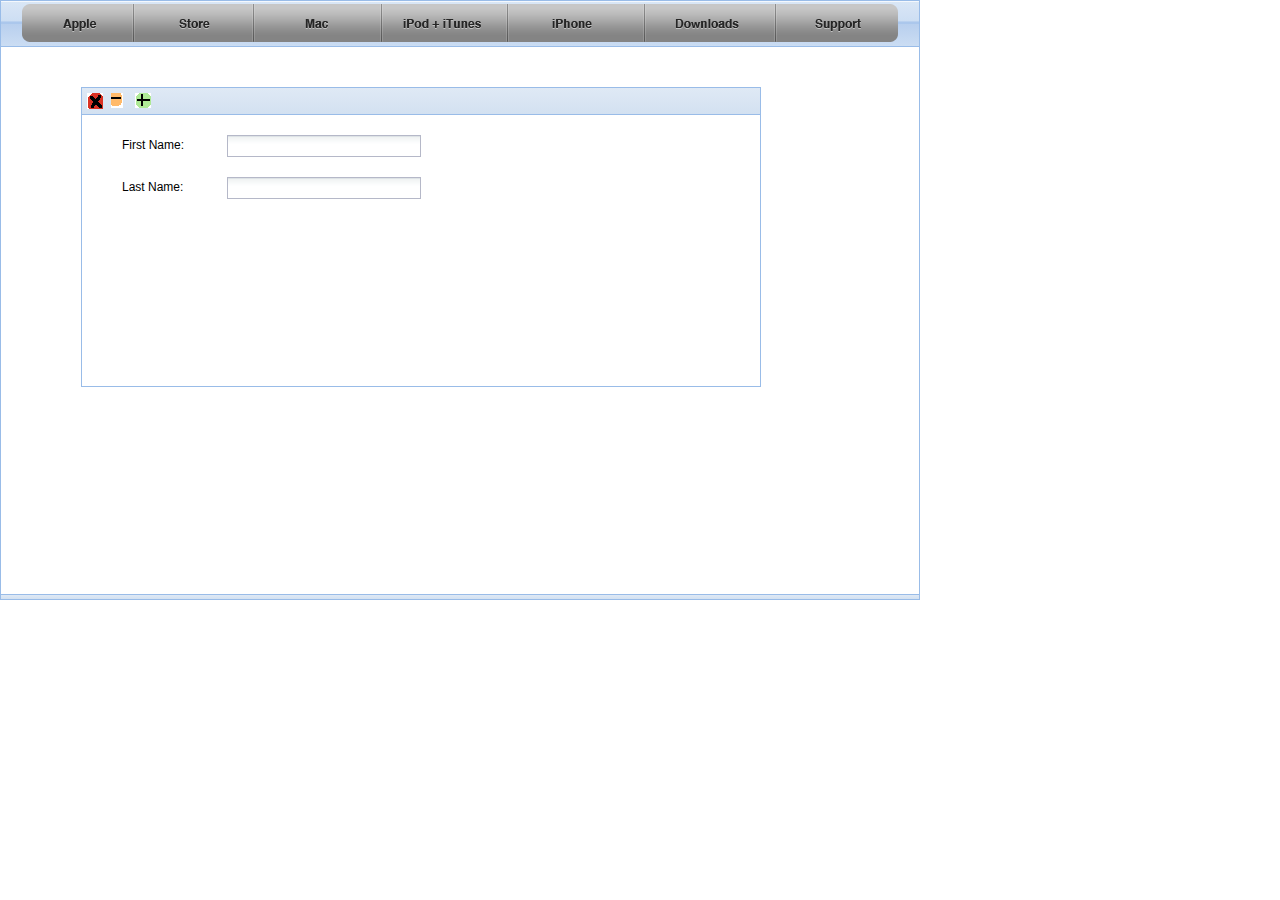
<file: index.html>
<!DOCTYPE html>
<html>
<head>
	<title>ExtJs 4 Apple Theme</title>
	<link rel="shortcut icon" href="http://www.apple.com/favicon.ico" />
	<!� include ext-all.css �>
	<link rel="stylesheet" type="text/css" href="extjs/resources/css/ext-all.css" />
	<link rel="stylesheet" type="text/css" href="resources/css/appleTheme.css" />
    
	<!� include ext-all.js �>
	<script type="text/javascript" src="extjs/ext-all.js"></script>

	<!� include your javascript code here  �>
	<script type="text/javascript" src="demo.js"></script>
</head>

<body>

	<div id="grid-example"></div>
	<div id="panel-example"></div>

</body>
</html>
</file>
<file: extjs/resources/css/ext-all.css>
/*
This file is part of Ext JS 4.1

Copyright (c) 2011-2012 Sencha Inc

Contact:  http://www.sencha.com/contact

GNU General Public License Usage
This file may be used under the terms of the GNU General Public License version 3.0 as
published by the Free Software Foundation and appearing in the file LICENSE included in the
packaging of this file.

Please review the following information to ensure the GNU General Public License version 3.0
requirements will be met: http://www.gnu.org/copyleft/gpl.html.

If you are unsure which license is appropriate for your use, please contact the sales department
at http://www.sencha.com/contact.

Build date: 2012-07-04 21:11:01 (65ff594cd80b9bad45df640c22cc0adb52c95a7b)
*/
html,body,div,dl,dt,dd,ul,ol,li,h1,h2,h3,h4,h5,h6,pre,code,form,fieldset,legend,input,textarea,p,blockquote,th,td{margin:0;padding:0}table{border-collapse:collapse;border-spacing:0}fieldset,img{border:0}address,caption,cite,code,dfn,em,strong,th,var{font-style:normal;font-weight:normal}li{list-style:none}caption,th{text-align:left}h1,h2,h3,h4,h5,h6{font-size:100%}q:before,q:after{content:""}abbr,acronym{border:0;font-variant:normal}sup{vertical-align:text-top}sub{vertical-align:text-bottom}input,textarea,select{font-family:inherit;font-size:inherit;font-weight:inherit}*:focus{outline:0}.x-border-box,.x-border-box *{box-sizing:border-box;-moz-box-sizing:border-box;-ms-box-sizing:border-box;-webkit-box-sizing:border-box}.x-body{color:black;font-size:12px;font-family:tahoma,arial,verdana,sans-serif}.x-rtl{direction:rtl}.x-ltr{direction:ltr}.x-clear{overflow:hidden;clear:both;font-size:0;line-height:0;display:table}.x-strict .x-ie7 .x-clear{height:0;width:0}.x-layer{position:absolute!important;overflow:hidden;zoom:1}.x-shim{position:absolute;left:0;top:0;overflow:hidden;filter:alpha(opacity=0);opacity:0}.x-hide-display{display:none!important}.x-hide-visibility{visibility:hidden!important}.x-item-disabled .x-form-item-label,.x-item-disabled .x-form-field,.x-item-disabled .x-form-cb-label,.x-item-disabled .x-form-trigger{filter:alpha(opacity=30);opacity:.3}.x-ie6 .x-item-disabled{filter:none}.x-hidden,.x-hide-offsets{display:block!important;visibility:hidden!important;position:absolute!important;left:-10000px!important;top:-10000px!important}.x-hide-nosize{height:0!important;width:0!important}.x-masked-relative{position:relative}.x-ie6 .x-masked select,.x-ie6.x-body-masked select{visibility:hidden!important}.x-css-shadow{position:absolute;-moz-border-radius:5px 5px;-webkit-border-radius:5px 5px;-o-border-radius:5px 5px;-ms-border-radius:5px 5px;-khtml-border-radius:5px 5px;border-radius:5px 5px}.x-ie-shadow{background-color:#777;display:none;position:absolute;overflow:hidden;zoom:1}.x-box-tl{background:transparent no-repeat 0 0;zoom:1}.x-box-tc{height:8px;background:transparent repeat-x 0 0;overflow:hidden}.x-box-tr{background:transparent no-repeat right -8px}.x-box-ml{background:transparent repeat-y 0;padding-left:4px;overflow:hidden;zoom:1}.x-box-mc{background:repeat-x 0 -16px;padding:4px 10px}.x-box-mc h3{margin:0 0 4px 0;zoom:1}.x-box-mr{background:transparent repeat-y right;padding-right:4px;overflow:hidden}.x-box-bl{background:transparent no-repeat 0 -16px;zoom:1}.x-box-bc{background:transparent repeat-x 0 -8px;height:8px;overflow:hidden}.x-box-br{background:transparent no-repeat right -24px}.x-box-tl,.x-box-bl{padding-left:8px;overflow:hidden}.x-box-tr,.x-box-br{padding-right:8px;overflow:hidden}.x-box-tl{background-image:url('../../resources/themes/images/default/box/corners.gif')}.x-box-tc{background-image:url('../../resources/themes/images/default/box/tb.gif')}.x-box-tr{background-image:url('../../resources/themes/images/default/box/corners.gif')}.x-box-ml{background-image:url('../../resources/themes/images/default/box/l.gif')}.x-box-mc{background-color:#eee;background-image:url('../../resources/themes/images/default/box/tb.gif');font-family:"Myriad Pro","Myriad Web","Tahoma","Helvetica","Arial",sans-serif;color:#393939;font-size:15px}.x-box-mc h3{font-size:18px;font-weight:bold}.x-box-mr{background-image:url('../../resources/themes/images/default/box/r.gif')}.x-box-bl{background-image:url('../../resources/themes/images/default/box/corners.gif')}.x-box-bc{background-image:url('../../resources/themes/images/default/box/tb.gif')}.x-box-br{background-image:url('../../resources/themes/images/default/box/corners.gif')}.x-box-blue .x-box-bl,.x-box-blue .x-box-br,.x-box-blue .x-box-tl,.x-box-blue .x-box-tr{background-image:url('../../resources/themes/images/default/box/corners-blue.gif')}.x-box-blue .x-box-bc,.x-box-blue .x-box-mc,.x-box-blue .x-box-tc{background-image:url('../../resources/themes/images/default/box/tb-blue.gif')}.x-box-blue .x-box-mc{background-color:#c3daf9}.x-box-blue .x-box-mc h3{color:#17385b}.x-box-blue .x-box-ml{background-image:url('../../resources/themes/images/default/box/l-blue.gif')}.x-box-blue .x-box-mr{background-image:url('../../resources/themes/images/default/box/r-blue.gif')}.x-container{zoom:1}.x-container:before{content:"";clear:both;display:table}table.x-container:before,tbody.x-container:before,tr.x-container:before{display:none}.x-focus-element{position:absolute;top:-10px;left:-10px;width:0;height:0}.x-focus-frame{position:absolute;left:0;top:0;z-index:100000000;width:0;height:0}.x-focus-frame-top,.x-focus-frame-bottom,.x-focus-frame-left,.x-focus-frame-right{position:absolute;top:0;left:0}.x-focus-frame-top,.x-focus-frame-bottom{border-top:solid 2px #15428b;height:2px}.x-focus-frame-left,.x-focus-frame-right{border-left:solid 2px #15428b;width:2px}.x-mask{z-index:100;position:absolute;top:0;left:0;filter:alpha(opacity=50);opacity:.5;width:100%;height:100%;zoom:1;background:#ccc}.x-mask-msg{z-index:20001;position:absolute;top:0;left:0;padding:2px;border:1px solid;border-color:#99bce8;background-image:none;background-color:#dfe9f6}.x-mask-msg div{padding:5px 10px 5px 25px;background-image:url('../../resources/themes/images/default/grid/loading.gif');background-repeat:no-repeat;background-position:5px center;cursor:wait;border:1px solid #a3bad9;background-color:#eee;color:#222;font:normal 11px tahoma,arial,verdana,sans-serif}.x-boundlist{border-width:1px;border-style:solid;border-color:#98c0f4;background:white}.x-boundlist .x-toolbar{border-width:1px 0 0 0}.x-strict .x-ie6 .x-boundlist-list-ct,.x-strict .x-ie7 .x-boundlist-list-ct{position:relative}.x-boundlist-item{padding:2px;user-select:none;-o-user-select:none;-ms-user-select:none;-moz-user-select:-moz-none;-webkit-user-select:none;cursor:default;cursor:pointer;cursor:hand;position:relative;border-width:1px;border-style:dotted;border-color:white}.x-boundlist-selected{background:#cbdaf0;border-color:#8eabe4}.x-boundlist-item-over{background:#dfe8f6;border-color:#a3bae9}.x-boundlist-floating{border-top-width:0}.x-boundlist-above{border-top-width:1px;border-bottom-width:1px}.x-btn{display:inline-block;zoom:1;*display:inline;position:relative;cursor:pointer;cursor:hand;white-space:nowrap;vertical-align:middle;background-repeat:no-repeat}.x-btn *{cursor:pointer;cursor:hand}.x-btn em{background-repeat:no-repeat}.x-btn em a{text-decoration:none;display:block;color:inherit;width:100%;zoom:1}.x-btn button{width:100%;display:block;margin:0;padding:0;border:0;background:0;outline:0 none;overflow:hidden;vertical-align:bottom;-webkit-appearance:none}.x-btn button::-moz-focus-inner{border:0;padding:0}.x-btn .x-btn-inner{display:block;white-space:nowrap;background-color:transparent;background-repeat:no-repeat;background-position:left center;overflow:hidden}.x-btn .x-btn-left .x-btn-inner{text-align:left}.x-btn .x-btn-center .x-btn-inner{text-align:center}.x-btn .x-btn-right .x-btn-inner{text-align:right}.x-btn-disabled span{filter:alpha(opacity=50);opacity:.5}.x-ie6 .x-btn-disabled span,.x-ie7 .x-btn-disabled span{filter:none}.x-ie7 .x-btn-disabled,.x-ie8 .x-btn-disabled{filter:none}.x-ie6 .x-btn-disabled .x-btn-icon,.x-ie7 .x-btn-disabled .x-btn-icon,.x-ie8 .x-btn-disabled .x-btn-icon{filter:alpha(opacity=60);opacity:.6}.x-ie9 .x-btn button{overflow:visible!important}* html .x-ie .x-btn button{width:1px}.x-ie .x-btn button{overflow-x:visible;vertical-align:baseline}.x-strict .x-ie6 .x-btn .x-frame-mc,.x-strict .x-ie7 .x-btn .x-frame-mc{height:100%}.x-btn .x-frame-mc{vertical-align:middle;white-space:nowrap;cursor:pointer}.x-btn-noicon .x-frame-mc{text-align:center}.x-btn-icon-text-left .x-btn-icon{background-position:left center}.x-btn-icon-text-right .x-btn-icon{background-position:right center}.x-btn-icon-text-top .x-btn-icon{background-position:center top}.x-btn-icon-text-bottom .x-btn-icon{background-position:center bottom}.x-btn button,.x-btn a{position:relative}.x-btn button .x-btn-icon,.x-btn a .x-btn-icon{position:absolute;background-repeat:no-repeat}.x-btn-arrow-right{background:transparent no-repeat right center;padding-right:12px}.x-btn-arrow-right .x-btn-inner{padding-right:0!important}.x-toolbar .x-btn-arrow-right{padding-right:12px}.x-btn-arrow-bottom{background:transparent no-repeat center bottom;padding-bottom:12px}.x-btn-arrow{background-image:url('../../resources/themes/images/default/button/arrow.gif');display:block}.x-btn-split-right,.x-btn-over .x-btn-split-right{background:transparent no-repeat right center;background-image:url('../../resources/themes/images/default/button/s-arrow.gif');padding-right:14px!important}.x-btn-split-bottom,.x-btn-over .x-btn-split-bottom{background:transparent no-repeat center bottom;background-image:url('../../resources/themes/images/default/button/s-arrow-b.gif');padding-bottom:14px}.x-toolbar .x-btn-split-right{background-image:url('../../resources/themes/images/default/button/s-arrow-noline.gif');padding-right:12px!important}.x-toolbar .x-btn-split-bottom{background-image:url('../../resources/themes/images/default/button/s-arrow-b-noline.gif')}.x-btn-split{display:block}.x-item-disabled,.x-item-disabled *{cursor:default}.x-cycle-fixed-width .x-btn-inner{text-align:inherit}.x-btn-over .x-btn-split-right{background-image:url('../../resources/themes/images/default/button/s-arrow-o.gif')}.x-btn-over .x-btn-split-bottom{background-image:url('../../resources/themes/images/default/button/s-arrow-bo.gif')}.x-btn-default-small{border-color:#d1d1d1}.x-btn-default-small{-moz-border-radius:3px;-webkit-border-radius:3px;-o-border-radius:3px;-ms-border-radius:3px;-khtml-border-radius:3px;border-radius:3px;padding:2px 2px 2px 2px;border-width:1px;border-style:solid;background-image:none;background-color:white;background-image:-webkit-gradient(linear,50% 0,50% 100%,color-stop(0%,#fff),color-stop(48%,#f9f9f9),color-stop(52%,#e2e2e2),color-stop(100%,#e7e7e7));background-image:-webkit-linear-gradient(top,#fff,#f9f9f9 48%,#e2e2e2 52%,#e7e7e7);background-image:-moz-linear-gradient(top,#fff,#f9f9f9 48%,#e2e2e2 52%,#e7e7e7);background-image:-o-linear-gradient(top,#fff,#f9f9f9 48%,#e2e2e2 52%,#e7e7e7);background-image:-ms-linear-gradient(top,#fff,#f9f9f9 48%,#e2e2e2 52%,#e7e7e7);background-image:linear-gradient(top,#fff,#f9f9f9 48%,#e2e2e2 52%,#e7e7e7)}.x-nlg .x-btn-default-small-mc{background-image:url('../../resources/themes/images/default/btn/btn-default-small-bg.gif');background-color:white}.x-nbr .x-btn-default-small{padding:0!important;border-width:0!important;-moz-border-radius:0;-webkit-border-radius:0;-o-border-radius:0;-ms-border-radius:0;-khtml-border-radius:0;border-radius:0;background-color:transparent;background-position:1100303px 1000303px}.x-nbr .x-btn-default-small-tl,.x-nbr .x-btn-default-small-bl,.x-nbr .x-btn-default-small-tr,.x-nbr .x-btn-default-small-br,.x-nbr .x-btn-default-small-tc,.x-nbr .x-btn-default-small-bc,.x-nbr .x-btn-default-small-ml,.x-nbr .x-btn-default-small-mr{zoom:1;background-image:url('../../resources/themes/images/default/btn/btn-default-small-corners.gif')}.x-nbr .x-btn-default-small-ml,.x-nbr .x-btn-default-small-mr{zoom:1;background-image:url('../../resources/themes/images/default/btn/btn-default-small-sides.gif');background-position:0 0}.x-nbr .x-btn-default-small-mc{padding:0}.x-strict .x-ie7 .x-btn-default-small-tl,.x-strict .x-ie7 .x-btn-default-small-bl{position:relative;right:0}.x-btn-default-small .x-btn-inner{font-size:11px;font-weight:normal;font-family:tahoma,arial,verdana,sans-serif;color:#333;background-repeat:no-repeat;padding:0 4px}.x-btn-default-small-icon button,.x-btn-default-small-icon a,.x-btn-default-small-icon .x-btn-inner,.x-btn-default-small-noicon button,.x-btn-default-small-noicon a,.x-btn-default-small-noicon .x-btn-inner{height:16px;line-height:16px}.x-btn-default-small-icon button,.x-btn-default-small-icon a{padding:0}.x-btn-default-small-icon .x-btn-inner{width:16px;padding:0}.x-btn-default-small-icon .x-btn-icon{width:16px;height:16px;top:0;left:0;bottom:0;right:0}.x-btn-default-small-icon-text-left button,.x-btn-default-small-icon-text-left a{height:16px}.x-btn-default-small-icon-text-left .x-btn-inner{height:16px;line-height:16px;padding-left:20px}.x-btn-default-small-icon-text-left .x-btn-icon{width:16px;height:auto;top:0;left:0;bottom:0;right:auto}.x-ie6 .x-btn-default-small-icon-text-left .x-btn-icon,.x-quirks .x-btn-default-small-icon-text-left .x-btn-icon{height:16px}.x-btn-default-small-icon-text-right button,.x-btn-default-small-icon-text-right a{height:16px}.x-btn-default-small-icon-text-right .x-btn-inner{height:16px;line-height:16px;padding-right:20px!important}.x-btn-default-small-icon-text-right .x-btn-icon{width:16px;height:auto;top:0;left:auto;bottom:0;right:0}.x-ie6 .x-btn-default-small-icon-text-right .x-btn-icon,.x-quirks .x-btn-default-small-icon-text-right .x-btn-icon{height:16px}.x-btn-default-small-icon-text-top .x-btn-inner{padding-top:20px}.x-btn-default-small-icon-text-top .x-btn-icon{width:auto;height:16px;top:0;left:0;bottom:auto;right:0}.x-ie6 .x-btn-default-small-icon-text-top .x-btn-icon,.x-quirks .x-ie .x-btn-default-small-icon-text-top .x-btn-icon{width:16px}.x-btn-default-small-icon-text-bottom .x-btn-inner{padding-bottom:20px}.x-btn-default-small-icon-text-bottom .x-btn-icon{width:auto;height:16px;top:auto;left:0;bottom:0;right:0}.x-ie6 .x-btn-default-small-icon-text-bottom .x-btn-icon,.x-quirks .x-ie .x-btn-default-small-icon-text-bottom .x-btn-icon{width:16px}.x-btn-default-small-over{border-color:#b0ccf2;background-image:none;background-color:#e4f3ff;background-image:-webkit-gradient(linear,50% 0,50% 100%,color-stop(0%,#e4f3ff),color-stop(48%,#d9edff),color-stop(52%,#c2d8f2),color-stop(100%,#c6dcf6));background-image:-webkit-linear-gradient(top,#e4f3ff,#d9edff 48%,#c2d8f2 52%,#c6dcf6);background-image:-moz-linear-gradient(top,#e4f3ff,#d9edff 48%,#c2d8f2 52%,#c6dcf6);background-image:-o-linear-gradient(top,#e4f3ff,#d9edff 48%,#c2d8f2 52%,#c6dcf6);background-image:-ms-linear-gradient(top,#e4f3ff,#d9edff 48%,#c2d8f2 52%,#c6dcf6);background-image:linear-gradient(top,#e4f3ff,#d9edff 48%,#c2d8f2 52%,#c6dcf6)}.x-btn-default-small-focus{border-color:#b0ccf2;background-image:none;background-color:#e4f3ff;background-image:-webkit-gradient(linear,50% 0,50% 100%,color-stop(0%,#e4f3ff),color-stop(48%,#d9edff),color-stop(52%,#c2d8f2),color-stop(100%,#c6dcf6));background-image:-webkit-linear-gradient(top,#e4f3ff,#d9edff 48%,#c2d8f2 52%,#c6dcf6);background-image:-moz-linear-gradient(top,#e4f3ff,#d9edff 48%,#c2d8f2 52%,#c6dcf6);background-image:-o-linear-gradient(top,#e4f3ff,#d9edff 48%,#c2d8f2 52%,#c6dcf6);background-image:-ms-linear-gradient(top,#e4f3ff,#d9edff 48%,#c2d8f2 52%,#c6dcf6);background-image:linear-gradient(top,#e4f3ff,#d9edff 48%,#c2d8f2 52%,#c6dcf6)}.x-btn-default-small-menu-active,.x-btn-default-small-pressed{border-color:#9ebae1;background-image:none;background-color:#b6cbe4;background-image:-webkit-gradient(linear,50% 0,50% 100%,color-stop(0%,#b6cbe4),color-stop(48%,#bfd2e6),color-stop(52%,#8dc0f5),color-stop(100%,#98c5f5));background-image:-webkit-linear-gradient(top,#b6cbe4,#bfd2e6 48%,#8dc0f5 52%,#98c5f5);background-image:-moz-linear-gradient(top,#b6cbe4,#bfd2e6 48%,#8dc0f5 52%,#98c5f5);background-image:-o-linear-gradient(top,#b6cbe4,#bfd2e6 48%,#8dc0f5 52%,#98c5f5);background-image:-ms-linear-gradient(top,#b6cbe4,#bfd2e6 48%,#8dc0f5 52%,#98c5f5);background-image:linear-gradient(top,#b6cbe4,#bfd2e6 48%,#8dc0f5 52%,#98c5f5)}.x-btn-default-small-disabled{border-color:#e1e1e1;background-image:none;background-color:#f7f7f7;background-image:-webkit-gradient(linear,50% 0,50% 100%,color-stop(0%,#f7f7f7),color-stop(48%,#f1f1f1),color-stop(52%,#dadada),color-stop(100%,#dfdfdf));background-image:-webkit-linear-gradient(top,#f7f7f7,#f1f1f1 48%,#dadada 52%,#dfdfdf);background-image:-moz-linear-gradient(top,#f7f7f7,#f1f1f1 48%,#dadada 52%,#dfdfdf);background-image:-o-linear-gradient(top,#f7f7f7,#f1f1f1 48%,#dadada 52%,#dfdfdf);background-image:-ms-linear-gradient(top,#f7f7f7,#f1f1f1 48%,#dadada 52%,#dfdfdf);background-image:linear-gradient(top,#f7f7f7,#f1f1f1 48%,#dadada 52%,#dfdfdf)}.x-btn-default-small-disabled .x-btn-inner{color:#333!important}.x-ie .x-btn-default-small-disabled .x-btn-inner{color:#595959!important}.x-ie6 .x-btn-default-small-disabled .x-btn-inner{color:#8c8c8c!important}.x-nbr .x-btn-default-small-over .x-frame-tl,.x-nbr .x-btn-default-small-over .x-frame-bl,.x-nbr .x-btn-default-small-over .x-frame-tr,.x-nbr .x-btn-default-small-over .x-frame-br,.x-nbr .x-btn-default-small-over .x-frame-tc,.x-nbr .x-btn-default-small-over .x-frame-bc{background-image:url('../../resources/themes/images/default/btn/btn-default-small-over-corners.gif')}.x-nbr .x-btn-default-small-over .x-frame-ml,.x-nbr .x-btn-default-small-over .x-frame-mr{background-image:url('../../resources/themes/images/default/btn/btn-default-small-over-sides.gif')}.x-nbr .x-btn-default-small-over .x-frame-mc{background-color:#e4f3ff;background-image:url('../../resources/themes/images/default/btn/btn-default-small-over-bg.gif')}.x-nbr .x-btn-default-small-focus .x-frame-tl,.x-nbr .x-btn-default-small-focus .x-frame-bl,.x-nbr .x-btn-default-small-focus .x-frame-tr,.x-nbr .x-btn-default-small-focus .x-frame-br,.x-nbr .x-btn-default-small-focus .x-frame-tc,.x-nbr .x-btn-default-small-focus .x-frame-bc{background-image:url('../../resources/themes/images/default/btn/btn-default-small-focus-corners.gif')}.x-nbr .x-btn-default-small-focus .x-frame-ml,.x-nbr .x-btn-default-small-focus .x-frame-mr{background-image:url('../../resources/themes/images/default/btn/btn-default-small-focus-sides.gif')}.x-nbr .x-btn-default-small-focus .x-frame-mc{background-color:#e4f3ff;background-image:url('../../resources/themes/images/default/btn/btn-default-small-focus-bg.gif')}.x-nbr .x-btn-default-small-menu-active .x-frame-tl,.x-nbr .x-btn-default-small-menu-active .x-frame-bl,.x-nbr .x-btn-default-small-menu-active .x-frame-tr,.x-nbr .x-btn-default-small-menu-active .x-frame-br,.x-nbr .x-btn-default-small-menu-active .x-frame-tc,.x-nbr .x-btn-default-small-menu-active .x-frame-bc,.x-nbr .x-btn-default-small-pressed .x-frame-tl,.x-nbr .x-btn-default-small-pressed .x-frame-bl,.x-nbr .x-btn-default-small-pressed .x-frame-tr,.x-nbr .x-btn-default-small-pressed .x-frame-br,.x-nbr .x-btn-default-small-pressed .x-frame-tc,.x-nbr .x-btn-default-small-pressed .x-frame-bc{background-image:url('../../resources/themes/images/default/btn/btn-default-small-pressed-corners.gif')}.x-nbr .x-btn-default-small-menu-active .x-frame-ml,.x-nbr .x-btn-default-small-menu-active .x-frame-mr,.x-nbr .x-btn-default-small-pressed .x-frame-ml,.x-nbr .x-btn-default-small-pressed .x-frame-mr{background-image:url('../../resources/themes/images/default/btn/btn-default-small-pressed-sides.gif')}.x-nbr .x-btn-default-small-menu-active .x-frame-mc,.x-nbr .x-btn-default-small-pressed .x-frame-mc{background-color:#b6cbe4;background-image:url('../../resources/themes/images/default/btn/btn-default-small-pressed-bg.gif')}.x-nbr .x-btn-default-small-disabled .x-frame-tl,.x-nbr .x-btn-default-small-disabled .x-frame-bl,.x-nbr .x-btn-default-small-disabled .x-frame-tr,.x-nbr .x-btn-default-small-disabled .x-frame-br,.x-nbr .x-btn-default-small-disabled .x-frame-tc,.x-nbr .x-btn-default-small-disabled .x-frame-bc{background-image:url('../../resources/themes/images/default/btn/btn-default-small-disabled-corners.gif')}.x-nbr .x-btn-default-small-disabled .x-frame-ml,.x-nbr .x-btn-default-small-disabled .x-frame-mr{background-image:url('../../resources/themes/images/default/btn/btn-default-small-disabled-sides.gif')}.x-nbr .x-btn-default-small-disabled .x-frame-mc{background-color:#f7f7f7;background-image:url('../../resources/themes/images/default/btn/btn-default-small-disabled-bg.gif')}.x-nlg .x-btn-default-small{background-repeat:repeat-x;background-image:url('../../resources/themes/images/default/btn/btn-default-small-bg.gif')}.x-nlg .x-btn-default-small-over{background-repeat:repeat-x;background-image:url('../../resources/themes/images/default/btn/btn-default-small-over-bg.gif')}.x-nlg .x-btn-default-small-focus{background-repeat:repeat-x;background-image:url('../../resources/themes/images/default/btn/btn-default-small-focus-bg.gif')}.x-nlg .x-btn-default-small-menu-active,.x-nlg .x-btn-default-small-pressed{background-repeat:repeat-x;background-image:url('../../resources/themes/images/default/btn/btn-default-small-pressed-bg.gif')}.x-nlg .x-btn-default-small-disabled{background-repeat:repeat-x;background-image:url('../../resources/themes/images/default/btn/btn-default-small-disabled-bg.gif')}.x-btn-default-medium{border-color:#d1d1d1}.x-btn-default-medium{-moz-border-radius:3px;-webkit-border-radius:3px;-o-border-radius:3px;-ms-border-radius:3px;-khtml-border-radius:3px;border-radius:3px;padding:3px 3px 3px 3px;border-width:1px;border-style:solid;background-image:none;background-color:white;background-image:-webkit-gradient(linear,50% 0,50% 100%,color-stop(0%,#fff),color-stop(48%,#f9f9f9),color-stop(52%,#e2e2e2),color-stop(100%,#e7e7e7));background-image:-webkit-linear-gradient(top,#fff,#f9f9f9 48%,#e2e2e2 52%,#e7e7e7);background-image:-moz-linear-gradient(top,#fff,#f9f9f9 48%,#e2e2e2 52%,#e7e7e7);background-image:-o-linear-gradient(top,#fff,#f9f9f9 48%,#e2e2e2 52%,#e7e7e7);background-image:-ms-linear-gradient(top,#fff,#f9f9f9 48%,#e2e2e2 52%,#e7e7e7);background-image:linear-gradient(top,#fff,#f9f9f9 48%,#e2e2e2 52%,#e7e7e7)}.x-nlg .x-btn-default-medium-mc{background-image:url('../../resources/themes/images/default/btn/btn-default-medium-bg.gif');background-color:white}.x-nbr .x-btn-default-medium{padding:0!important;border-width:0!important;-moz-border-radius:0;-webkit-border-radius:0;-o-border-radius:0;-ms-border-radius:0;-khtml-border-radius:0;border-radius:0;background-color:transparent;background-position:1100303px 1000303px}.x-nbr .x-btn-default-medium-tl,.x-nbr .x-btn-default-medium-bl,.x-nbr .x-btn-default-medium-tr,.x-nbr .x-btn-default-medium-br,.x-nbr .x-btn-default-medium-tc,.x-nbr .x-btn-default-medium-bc,.x-nbr .x-btn-default-medium-ml,.x-nbr .x-btn-default-medium-mr{zoom:1;background-image:url('../../resources/themes/images/default/btn/btn-default-medium-corners.gif')}.x-nbr .x-btn-default-medium-ml,.x-nbr .x-btn-default-medium-mr{zoom:1;background-image:url('../../resources/themes/images/default/btn/btn-default-medium-sides.gif');background-position:0 0}.x-nbr .x-btn-default-medium-mc{padding:1px 1px 1px 1px}.x-strict .x-ie7 .x-btn-default-medium-tl,.x-strict .x-ie7 .x-btn-default-medium-bl{position:relative;right:0}.x-btn-default-medium .x-btn-inner{font-size:11px;font-weight:normal;font-family:tahoma,arial,verdana,sans-serif;color:#333;background-repeat:no-repeat;padding:0 3px}.x-btn-default-medium-icon button,.x-btn-default-medium-icon a,.x-btn-default-medium-icon .x-btn-inner,.x-btn-default-medium-noicon button,.x-btn-default-medium-noicon a,.x-btn-default-medium-noicon .x-btn-inner{height:24px;line-height:24px}.x-btn-default-medium-icon button,.x-btn-default-medium-icon a{padding:0}.x-btn-default-medium-icon .x-btn-inner{width:24px;padding:0}.x-btn-default-medium-icon .x-btn-icon{width:24px;height:24px;top:0;left:0;bottom:0;right:0}.x-btn-default-medium-icon-text-left button,.x-btn-default-medium-icon-text-left a{height:24px}.x-btn-default-medium-icon-text-left .x-btn-inner{height:24px;line-height:24px;padding-left:28px}.x-btn-default-medium-icon-text-left .x-btn-icon{width:24px;height:auto;top:0;left:0;bottom:0;right:auto}.x-ie6 .x-btn-default-medium-icon-text-left .x-btn-icon,.x-quirks .x-btn-default-medium-icon-text-left .x-btn-icon{height:24px}.x-btn-default-medium-icon-text-right button,.x-btn-default-medium-icon-text-right a{height:24px}.x-btn-default-medium-icon-text-right .x-btn-inner{height:24px;line-height:24px;padding-right:28px!important}.x-btn-default-medium-icon-text-right .x-btn-icon{width:24px;height:auto;top:0;left:auto;bottom:0;right:0}.x-ie6 .x-btn-default-medium-icon-text-right .x-btn-icon,.x-quirks .x-btn-default-medium-icon-text-right .x-btn-icon{height:24px}.x-btn-default-medium-icon-text-top .x-btn-inner{padding-top:28px}.x-btn-default-medium-icon-text-top .x-btn-icon{width:auto;height:24px;top:0;left:0;bottom:auto;right:0}.x-ie6 .x-btn-default-medium-icon-text-top .x-btn-icon,.x-quirks .x-ie .x-btn-default-medium-icon-text-top .x-btn-icon{width:24px}.x-btn-default-medium-icon-text-bottom .x-btn-inner{padding-bottom:28px}.x-btn-default-medium-icon-text-bottom .x-btn-icon{width:auto;height:24px;top:auto;left:0;bottom:0;right:0}.x-ie6 .x-btn-default-medium-icon-text-bottom .x-btn-icon,.x-quirks .x-ie .x-btn-default-medium-icon-text-bottom .x-btn-icon{width:24px}.x-btn-default-medium-over{border-color:#b0ccf2;background-image:none;background-color:#e4f3ff;background-image:-webkit-gradient(linear,50% 0,50% 100%,color-stop(0%,#e4f3ff),color-stop(48%,#d9edff),color-stop(52%,#c2d8f2),color-stop(100%,#c6dcf6));background-image:-webkit-linear-gradient(top,#e4f3ff,#d9edff 48%,#c2d8f2 52%,#c6dcf6);background-image:-moz-linear-gradient(top,#e4f3ff,#d9edff 48%,#c2d8f2 52%,#c6dcf6);background-image:-o-linear-gradient(top,#e4f3ff,#d9edff 48%,#c2d8f2 52%,#c6dcf6);background-image:-ms-linear-gradient(top,#e4f3ff,#d9edff 48%,#c2d8f2 52%,#c6dcf6);background-image:linear-gradient(top,#e4f3ff,#d9edff 48%,#c2d8f2 52%,#c6dcf6)}.x-btn-default-medium-focus{border-color:#b0ccf2;background-image:none;background-color:#e4f3ff;background-image:-webkit-gradient(linear,50% 0,50% 100%,color-stop(0%,#e4f3ff),color-stop(48%,#d9edff),color-stop(52%,#c2d8f2),color-stop(100%,#c6dcf6));background-image:-webkit-linear-gradient(top,#e4f3ff,#d9edff 48%,#c2d8f2 52%,#c6dcf6);background-image:-moz-linear-gradient(top,#e4f3ff,#d9edff 48%,#c2d8f2 52%,#c6dcf6);background-image:-o-linear-gradient(top,#e4f3ff,#d9edff 48%,#c2d8f2 52%,#c6dcf6);background-image:-ms-linear-gradient(top,#e4f3ff,#d9edff 48%,#c2d8f2 52%,#c6dcf6);background-image:linear-gradient(top,#e4f3ff,#d9edff 48%,#c2d8f2 52%,#c6dcf6)}.x-btn-default-medium-menu-active,.x-btn-default-medium-pressed{border-color:#9ebae1;background-image:none;background-color:#b6cbe4;background-image:-webkit-gradient(linear,50% 0,50% 100%,color-stop(0%,#b6cbe4),color-stop(48%,#bfd2e6),color-stop(52%,#8dc0f5),color-stop(100%,#98c5f5));background-image:-webkit-linear-gradient(top,#b6cbe4,#bfd2e6 48%,#8dc0f5 52%,#98c5f5);background-image:-moz-linear-gradient(top,#b6cbe4,#bfd2e6 48%,#8dc0f5 52%,#98c5f5);background-image:-o-linear-gradient(top,#b6cbe4,#bfd2e6 48%,#8dc0f5 52%,#98c5f5);background-image:-ms-linear-gradient(top,#b6cbe4,#bfd2e6 48%,#8dc0f5 52%,#98c5f5);background-image:linear-gradient(top,#b6cbe4,#bfd2e6 48%,#8dc0f5 52%,#98c5f5)}.x-btn-default-medium-disabled{border-color:#e1e1e1;background-image:none;background-color:#f7f7f7;background-image:-webkit-gradient(linear,50% 0,50% 100%,color-stop(0%,#f7f7f7),color-stop(48%,#f1f1f1),color-stop(52%,#dadada),color-stop(100%,#dfdfdf));background-image:-webkit-linear-gradient(top,#f7f7f7,#f1f1f1 48%,#dadada 52%,#dfdfdf);background-image:-moz-linear-gradient(top,#f7f7f7,#f1f1f1 48%,#dadada 52%,#dfdfdf);background-image:-o-linear-gradient(top,#f7f7f7,#f1f1f1 48%,#dadada 52%,#dfdfdf);background-image:-ms-linear-gradient(top,#f7f7f7,#f1f1f1 48%,#dadada 52%,#dfdfdf);background-image:linear-gradient(top,#f7f7f7,#f1f1f1 48%,#dadada 52%,#dfdfdf)}.x-btn-default-medium-disabled .x-btn-inner{color:#333!important}.x-ie .x-btn-default-medium-disabled .x-btn-inner{color:#595959!important}.x-ie6 .x-btn-default-medium-disabled .x-btn-inner{color:#8c8c8c!important}.x-nbr .x-btn-default-medium-over .x-frame-tl,.x-nbr .x-btn-default-medium-over .x-frame-bl,.x-nbr .x-btn-default-medium-over .x-frame-tr,.x-nbr .x-btn-default-medium-over .x-frame-br,.x-nbr .x-btn-default-medium-over .x-frame-tc,.x-nbr .x-btn-default-medium-over .x-frame-bc{background-image:url('../../resources/themes/images/default/btn/btn-default-medium-over-corners.gif')}.x-nbr .x-btn-default-medium-over .x-frame-ml,.x-nbr .x-btn-default-medium-over .x-frame-mr{background-image:url('../../resources/themes/images/default/btn/btn-default-medium-over-sides.gif')}.x-nbr .x-btn-default-medium-over .x-frame-mc{background-color:#e4f3ff;background-image:url('../../resources/themes/images/default/btn/btn-default-medium-over-bg.gif')}.x-nbr .x-btn-default-medium-focus .x-frame-tl,.x-nbr .x-btn-default-medium-focus .x-frame-bl,.x-nbr .x-btn-default-medium-focus .x-frame-tr,.x-nbr .x-btn-default-medium-focus .x-frame-br,.x-nbr .x-btn-default-medium-focus .x-frame-tc,.x-nbr .x-btn-default-medium-focus .x-frame-bc{background-image:url('../../resources/themes/images/default/btn/btn-default-medium-focus-corners.gif')}.x-nbr .x-btn-default-medium-focus .x-frame-ml,.x-nbr .x-btn-default-medium-focus .x-frame-mr{background-image:url('../../resources/themes/images/default/btn/btn-default-medium-focus-sides.gif')}.x-nbr .x-btn-default-medium-focus .x-frame-mc{background-color:#e4f3ff;background-image:url('../../resources/themes/images/default/btn/btn-default-medium-focus-bg.gif')}.x-nbr .x-btn-default-medium-menu-active .x-frame-tl,.x-nbr .x-btn-default-medium-menu-active .x-frame-bl,.x-nbr .x-btn-default-medium-menu-active .x-frame-tr,.x-nbr .x-btn-default-medium-menu-active .x-frame-br,.x-nbr .x-btn-default-medium-menu-active .x-frame-tc,.x-nbr .x-btn-default-medium-menu-active .x-frame-bc,.x-nbr .x-btn-default-medium-pressed .x-frame-tl,.x-nbr .x-btn-default-medium-pressed .x-frame-bl,.x-nbr .x-btn-default-medium-pressed .x-frame-tr,.x-nbr .x-btn-default-medium-pressed .x-frame-br,.x-nbr .x-btn-default-medium-pressed .x-frame-tc,.x-nbr .x-btn-default-medium-pressed .x-frame-bc{background-image:url('../../resources/themes/images/default/btn/btn-default-medium-pressed-corners.gif')}.x-nbr .x-btn-default-medium-menu-active .x-frame-ml,.x-nbr .x-btn-default-medium-menu-active .x-frame-mr,.x-nbr .x-btn-default-medium-pressed .x-frame-ml,.x-nbr .x-btn-default-medium-pressed .x-frame-mr{background-image:url('../../resources/themes/images/default/btn/btn-default-medium-pressed-sides.gif')}.x-nbr .x-btn-default-medium-menu-active .x-frame-mc,.x-nbr .x-btn-default-medium-pressed .x-frame-mc{background-color:#b6cbe4;background-image:url('../../resources/themes/images/default/btn/btn-default-medium-pressed-bg.gif')}.x-nbr .x-btn-default-medium-disabled .x-frame-tl,.x-nbr .x-btn-default-medium-disabled .x-frame-bl,.x-nbr .x-btn-default-medium-disabled .x-frame-tr,.x-nbr .x-btn-default-medium-disabled .x-frame-br,.x-nbr .x-btn-default-medium-disabled .x-frame-tc,.x-nbr .x-btn-default-medium-disabled .x-frame-bc{background-image:url('../../resources/themes/images/default/btn/btn-default-medium-disabled-corners.gif')}.x-nbr .x-btn-default-medium-disabled .x-frame-ml,.x-nbr .x-btn-default-medium-disabled .x-frame-mr{background-image:url('../../resources/themes/images/default/btn/btn-default-medium-disabled-sides.gif')}.x-nbr .x-btn-default-medium-disabled .x-frame-mc{background-color:#f7f7f7;background-image:url('../../resources/themes/images/default/btn/btn-default-medium-disabled-bg.gif')}.x-nlg .x-btn-default-medium{background-repeat:repeat-x;background-image:url('../../resources/themes/images/default/btn/btn-default-medium-bg.gif')}.x-nlg .x-btn-default-medium-over{background-repeat:repeat-x;background-image:url('../../resources/themes/images/default/btn/btn-default-medium-over-bg.gif')}.x-nlg .x-btn-default-medium-focus{background-repeat:repeat-x;background-image:url('../../resources/themes/images/default/btn/btn-default-medium-focus-bg.gif')}.x-nlg .x-btn-default-medium-menu-active,.x-nlg .x-btn-default-medium-pressed{background-repeat:repeat-x;background-image:url('../../resources/themes/images/default/btn/btn-default-medium-pressed-bg.gif')}.x-nlg .x-btn-default-medium-disabled{background-repeat:repeat-x;background-image:url('../../resources/themes/images/default/btn/btn-default-medium-disabled-bg.gif')}.x-btn-default-large{border-color:#d1d1d1}.x-btn-default-large{-moz-border-radius:3px;-webkit-border-radius:3px;-o-border-radius:3px;-ms-border-radius:3px;-khtml-border-radius:3px;border-radius:3px;padding:3px 3px 3px 3px;border-width:1px;border-style:solid;background-image:none;background-color:white;background-image:-webkit-gradient(linear,50% 0,50% 100%,color-stop(0%,#fff),color-stop(48%,#f9f9f9),color-stop(52%,#e2e2e2),color-stop(100%,#e7e7e7));background-image:-webkit-linear-gradient(top,#fff,#f9f9f9 48%,#e2e2e2 52%,#e7e7e7);background-image:-moz-linear-gradient(top,#fff,#f9f9f9 48%,#e2e2e2 52%,#e7e7e7);background-image:-o-linear-gradient(top,#fff,#f9f9f9 48%,#e2e2e2 52%,#e7e7e7);background-image:-ms-linear-gradient(top,#fff,#f9f9f9 48%,#e2e2e2 52%,#e7e7e7);background-image:linear-gradient(top,#fff,#f9f9f9 48%,#e2e2e2 52%,#e7e7e7)}.x-nlg .x-btn-default-large-mc{background-image:url('../../resources/themes/images/default/btn/btn-default-large-bg.gif');background-color:white}.x-nbr .x-btn-default-large{padding:0!important;border-width:0!important;-moz-border-radius:0;-webkit-border-radius:0;-o-border-radius:0;-ms-border-radius:0;-khtml-border-radius:0;border-radius:0;background-color:transparent;background-position:1100303px 1000303px}.x-nbr .x-btn-default-large-tl,.x-nbr .x-btn-default-large-bl,.x-nbr .x-btn-default-large-tr,.x-nbr .x-btn-default-large-br,.x-nbr .x-btn-default-large-tc,.x-nbr .x-btn-default-large-bc,.x-nbr .x-btn-default-large-ml,.x-nbr .x-btn-default-large-mr{zoom:1;background-image:url('../../resources/themes/images/default/btn/btn-default-large-corners.gif')}.x-nbr .x-btn-default-large-ml,.x-nbr .x-btn-default-large-mr{zoom:1;background-image:url('../../resources/themes/images/default/btn/btn-default-large-sides.gif');background-position:0 0}.x-nbr .x-btn-default-large-mc{padding:1px 1px 1px 1px}.x-strict .x-ie7 .x-btn-default-large-tl,.x-strict .x-ie7 .x-btn-default-large-bl{position:relative;right:0}.x-btn-default-large .x-btn-inner{font-size:11px;font-weight:normal;font-family:tahoma,arial,verdana,sans-serif;color:#333;background-repeat:no-repeat;padding:0 3px}.x-btn-default-large-icon button,.x-btn-default-large-icon a,.x-btn-default-large-icon .x-btn-inner,.x-btn-default-large-noicon button,.x-btn-default-large-noicon a,.x-btn-default-large-noicon .x-btn-inner{height:32px;line-height:32px}.x-btn-default-large-icon button,.x-btn-default-large-icon a{padding:0}.x-btn-default-large-icon .x-btn-inner{width:32px;padding:0}.x-btn-default-large-icon .x-btn-icon{width:32px;height:32px;top:0;left:0;bottom:0;right:0}.x-btn-default-large-icon-text-left button,.x-btn-default-large-icon-text-left a{height:32px}.x-btn-default-large-icon-text-left .x-btn-inner{height:32px;line-height:32px;padding-left:36px}.x-btn-default-large-icon-text-left .x-btn-icon{width:32px;height:auto;top:0;left:0;bottom:0;right:auto}.x-ie6 .x-btn-default-large-icon-text-left .x-btn-icon,.x-quirks .x-btn-default-large-icon-text-left .x-btn-icon{height:32px}.x-btn-default-large-icon-text-right button,.x-btn-default-large-icon-text-right a{height:32px}.x-btn-default-large-icon-text-right .x-btn-inner{height:32px;line-height:32px;padding-right:36px!important}.x-btn-default-large-icon-text-right .x-btn-icon{width:32px;height:auto;top:0;left:auto;bottom:0;right:0}.x-ie6 .x-btn-default-large-icon-text-right .x-btn-icon,.x-quirks .x-btn-default-large-icon-text-right .x-btn-icon{height:32px}.x-btn-default-large-icon-text-top .x-btn-inner{padding-top:36px}.x-btn-default-large-icon-text-top .x-btn-icon{width:auto;height:32px;top:0;left:0;bottom:auto;right:0}.x-ie6 .x-btn-default-large-icon-text-top .x-btn-icon,.x-quirks .x-ie .x-btn-default-large-icon-text-top .x-btn-icon{width:32px}.x-btn-default-large-icon-text-bottom .x-btn-inner{padding-bottom:36px}.x-btn-default-large-icon-text-bottom .x-btn-icon{width:auto;height:32px;top:auto;left:0;bottom:0;right:0}.x-ie6 .x-btn-default-large-icon-text-bottom .x-btn-icon,.x-quirks .x-ie .x-btn-default-large-icon-text-bottom .x-btn-icon{width:32px}.x-btn-default-large-over{border-color:#b0ccf2;background-image:none;background-color:#e4f3ff;background-image:-webkit-gradient(linear,50% 0,50% 100%,color-stop(0%,#e4f3ff),color-stop(48%,#d9edff),color-stop(52%,#c2d8f2),color-stop(100%,#c6dcf6));background-image:-webkit-linear-gradient(top,#e4f3ff,#d9edff 48%,#c2d8f2 52%,#c6dcf6);background-image:-moz-linear-gradient(top,#e4f3ff,#d9edff 48%,#c2d8f2 52%,#c6dcf6);background-image:-o-linear-gradient(top,#e4f3ff,#d9edff 48%,#c2d8f2 52%,#c6dcf6);background-image:-ms-linear-gradient(top,#e4f3ff,#d9edff 48%,#c2d8f2 52%,#c6dcf6);background-image:linear-gradient(top,#e4f3ff,#d9edff 48%,#c2d8f2 52%,#c6dcf6)}.x-btn-default-large-focus{border-color:#b0ccf2;background-image:none;background-color:#e4f3ff;background-image:-webkit-gradient(linear,50% 0,50% 100%,color-stop(0%,#e4f3ff),color-stop(48%,#d9edff),color-stop(52%,#c2d8f2),color-stop(100%,#c6dcf6));background-image:-webkit-linear-gradient(top,#e4f3ff,#d9edff 48%,#c2d8f2 52%,#c6dcf6);background-image:-moz-linear-gradient(top,#e4f3ff,#d9edff 48%,#c2d8f2 52%,#c6dcf6);background-image:-o-linear-gradient(top,#e4f3ff,#d9edff 48%,#c2d8f2 52%,#c6dcf6);background-image:-ms-linear-gradient(top,#e4f3ff,#d9edff 48%,#c2d8f2 52%,#c6dcf6);background-image:linear-gradient(top,#e4f3ff,#d9edff 48%,#c2d8f2 52%,#c6dcf6)}.x-btn-default-large-menu-active,.x-btn-default-large-pressed{border-color:#9ebae1;background-image:none;background-color:#b6cbe4;background-image:-webkit-gradient(linear,50% 0,50% 100%,color-stop(0%,#b6cbe4),color-stop(48%,#bfd2e6),color-stop(52%,#8dc0f5),color-stop(100%,#98c5f5));background-image:-webkit-linear-gradient(top,#b6cbe4,#bfd2e6 48%,#8dc0f5 52%,#98c5f5);background-image:-moz-linear-gradient(top,#b6cbe4,#bfd2e6 48%,#8dc0f5 52%,#98c5f5);background-image:-o-linear-gradient(top,#b6cbe4,#bfd2e6 48%,#8dc0f5 52%,#98c5f5);background-image:-ms-linear-gradient(top,#b6cbe4,#bfd2e6 48%,#8dc0f5 52%,#98c5f5);background-image:linear-gradient(top,#b6cbe4,#bfd2e6 48%,#8dc0f5 52%,#98c5f5)}.x-btn-default-large-disabled{border-color:#e1e1e1;background-image:none;background-color:#f7f7f7;background-image:-webkit-gradient(linear,50% 0,50% 100%,color-stop(0%,#f7f7f7),color-stop(48%,#f1f1f1),color-stop(52%,#dadada),color-stop(100%,#dfdfdf));background-image:-webkit-linear-gradient(top,#f7f7f7,#f1f1f1 48%,#dadada 52%,#dfdfdf);background-image:-moz-linear-gradient(top,#f7f7f7,#f1f1f1 48%,#dadada 52%,#dfdfdf);background-image:-o-linear-gradient(top,#f7f7f7,#f1f1f1 48%,#dadada 52%,#dfdfdf);background-image:-ms-linear-gradient(top,#f7f7f7,#f1f1f1 48%,#dadada 52%,#dfdfdf);background-image:linear-gradient(top,#f7f7f7,#f1f1f1 48%,#dadada 52%,#dfdfdf)}.x-btn-default-large-disabled .x-btn-inner{color:#333!important}.x-ie .x-btn-default-large-disabled .x-btn-inner{color:#595959!important}.x-ie6 .x-btn-default-large-disabled .x-btn-inner{color:#8c8c8c!important}.x-nbr .x-btn-default-large-over .x-frame-tl,.x-nbr .x-btn-default-large-over .x-frame-bl,.x-nbr .x-btn-default-large-over .x-frame-tr,.x-nbr .x-btn-default-large-over .x-frame-br,.x-nbr .x-btn-default-large-over .x-frame-tc,.x-nbr .x-btn-default-large-over .x-frame-bc{background-image:url('../../resources/themes/images/default/btn/btn-default-large-over-corners.gif')}.x-nbr .x-btn-default-large-over .x-frame-ml,.x-nbr .x-btn-default-large-over .x-frame-mr{background-image:url('../../resources/themes/images/default/btn/btn-default-large-over-sides.gif')}.x-nbr .x-btn-default-large-over .x-frame-mc{background-color:#e4f3ff;background-image:url('../../resources/themes/images/default/btn/btn-default-large-over-bg.gif')}.x-nbr .x-btn-default-large-focus .x-frame-tl,.x-nbr .x-btn-default-large-focus .x-frame-bl,.x-nbr .x-btn-default-large-focus .x-frame-tr,.x-nbr .x-btn-default-large-focus .x-frame-br,.x-nbr .x-btn-default-large-focus .x-frame-tc,.x-nbr .x-btn-default-large-focus .x-frame-bc{background-image:url('../../resources/themes/images/default/btn/btn-default-large-focus-corners.gif')}.x-nbr .x-btn-default-large-focus .x-frame-ml,.x-nbr .x-btn-default-large-focus .x-frame-mr{background-image:url('../../resources/themes/images/default/btn/btn-default-large-focus-sides.gif')}.x-nbr .x-btn-default-large-focus .x-frame-mc{background-color:#e4f3ff;background-image:url('../../resources/themes/images/default/btn/btn-default-large-focus-bg.gif')}.x-nbr .x-btn-default-large-menu-active .x-frame-tl,.x-nbr .x-btn-default-large-menu-active .x-frame-bl,.x-nbr .x-btn-default-large-menu-active .x-frame-tr,.x-nbr .x-btn-default-large-menu-active .x-frame-br,.x-nbr .x-btn-default-large-menu-active .x-frame-tc,.x-nbr .x-btn-default-large-menu-active .x-frame-bc,.x-nbr .x-btn-default-large-pressed .x-frame-tl,.x-nbr .x-btn-default-large-pressed .x-frame-bl,.x-nbr .x-btn-default-large-pressed .x-frame-tr,.x-nbr .x-btn-default-large-pressed .x-frame-br,.x-nbr .x-btn-default-large-pressed .x-frame-tc,.x-nbr .x-btn-default-large-pressed .x-frame-bc{background-image:url('../../resources/themes/images/default/btn/btn-default-large-pressed-corners.gif')}.x-nbr .x-btn-default-large-menu-active .x-frame-ml,.x-nbr .x-btn-default-large-menu-active .x-frame-mr,.x-nbr .x-btn-default-large-pressed .x-frame-ml,.x-nbr .x-btn-default-large-pressed .x-frame-mr{background-image:url('../../resources/themes/images/default/btn/btn-default-large-pressed-sides.gif')}.x-nbr .x-btn-default-large-menu-active .x-frame-mc,.x-nbr .x-btn-default-large-pressed .x-frame-mc{background-color:#b6cbe4;background-image:url('../../resources/themes/images/default/btn/btn-default-large-pressed-bg.gif')}.x-nbr .x-btn-default-large-disabled .x-frame-tl,.x-nbr .x-btn-default-large-disabled .x-frame-bl,.x-nbr .x-btn-default-large-disabled .x-frame-tr,.x-nbr .x-btn-default-large-disabled .x-frame-br,.x-nbr .x-btn-default-large-disabled .x-frame-tc,.x-nbr .x-btn-default-large-disabled .x-frame-bc{background-image:url('../../resources/themes/images/default/btn/btn-default-large-disabled-corners.gif')}.x-nbr .x-btn-default-large-disabled .x-frame-ml,.x-nbr .x-btn-default-large-disabled .x-frame-mr{background-image:url('../../resources/themes/images/default/btn/btn-default-large-disabled-sides.gif')}.x-nbr .x-btn-default-large-disabled .x-frame-mc{background-color:#f7f7f7;background-image:url('../../resources/themes/images/default/btn/btn-default-large-disabled-bg.gif')}.x-nlg .x-btn-default-large{background-repeat:repeat-x;background-image:url('../../resources/themes/images/default/btn/btn-default-large-bg.gif')}.x-nlg .x-btn-default-large-over{background-repeat:repeat-x;background-image:url('../../resources/themes/images/default/btn/btn-default-large-over-bg.gif')}.x-nlg .x-btn-default-large-focus{background-repeat:repeat-x;background-image:url('../../resources/themes/images/default/btn/btn-default-large-focus-bg.gif')}.x-nlg .x-btn-default-large-menu-active,.x-nlg .x-btn-default-large-pressed{background-repeat:repeat-x;background-image:url('../../resources/themes/images/default/btn/btn-default-large-pressed-bg.gif')}.x-nlg .x-btn-default-large-disabled{background-repeat:repeat-x;background-image:url('../../resources/themes/images/default/btn/btn-default-large-disabled-bg.gif')}.x-btn-default-toolbar-small{border-color:transparent}.x-btn-default-toolbar-small{-moz-border-radius:3px;-webkit-border-radius:3px;-o-border-radius:3px;-ms-border-radius:3px;-khtml-border-radius:3px;border-radius:3px;padding:2px 2px 2px 2px;border-width:1px;border-style:solid;background-color:transparent}.x-nlg .x-btn-default-toolbar-small-mc{background-color:transparent}.x-nbr .x-btn-default-toolbar-small{padding:0!important;border-width:0!important;-moz-border-radius:0;-webkit-border-radius:0;-o-border-radius:0;-ms-border-radius:0;-khtml-border-radius:0;border-radius:0;background-color:transparent;background-position:1100303px 1000303px}.x-nbr .x-btn-default-toolbar-small-tl,.x-nbr .x-btn-default-toolbar-small-bl,.x-nbr .x-btn-default-toolbar-small-tr,.x-nbr .x-btn-default-toolbar-small-br,.x-nbr .x-btn-default-toolbar-small-tc,.x-nbr .x-btn-default-toolbar-small-bc,.x-nbr .x-btn-default-toolbar-small-ml,.x-nbr .x-btn-default-toolbar-small-mr{zoom:1}.x-nbr .x-btn-default-toolbar-small-ml,.x-nbr .x-btn-default-toolbar-small-mr{zoom:1}.x-nbr .x-btn-default-toolbar-small-mc{padding:0}.x-strict .x-ie7 .x-btn-default-toolbar-small-tl,.x-strict .x-ie7 .x-btn-default-toolbar-small-bl{position:relative;right:0}.x-btn-default-toolbar-small .x-btn-inner{font-size:11px;font-weight:normal;font-family:tahoma,arial,verdana,sans-serif;color:#333;background-repeat:no-repeat;padding:0 4px}.x-btn-default-toolbar-small-icon button,.x-btn-default-toolbar-small-icon a,.x-btn-default-toolbar-small-icon .x-btn-inner,.x-btn-default-toolbar-small-noicon button,.x-btn-default-toolbar-small-noicon a,.x-btn-default-toolbar-small-noicon .x-btn-inner{height:16px;line-height:16px}.x-btn-default-toolbar-small-icon button,.x-btn-default-toolbar-small-icon a{padding:0}.x-btn-default-toolbar-small-icon .x-btn-inner{width:16px;padding:0}.x-btn-default-toolbar-small-icon .x-btn-icon{width:16px;height:16px;top:0;left:0;bottom:0;right:0}.x-btn-default-toolbar-small-icon-text-left button,.x-btn-default-toolbar-small-icon-text-left a{height:16px}.x-btn-default-toolbar-small-icon-text-left .x-btn-inner{height:16px;line-height:16px;padding-left:20px}.x-btn-default-toolbar-small-icon-text-left .x-btn-icon{width:16px;height:auto;top:0;left:0;bottom:0;right:auto}.x-ie6 .x-btn-default-toolbar-small-icon-text-left .x-btn-icon,.x-quirks .x-btn-default-toolbar-small-icon-text-left .x-btn-icon{height:16px}.x-btn-default-toolbar-small-icon-text-right button,.x-btn-default-toolbar-small-icon-text-right a{height:16px}.x-btn-default-toolbar-small-icon-text-right .x-btn-inner{height:16px;line-height:16px;padding-right:20px!important}.x-btn-default-toolbar-small-icon-text-right .x-btn-icon{width:16px;height:auto;top:0;left:auto;bottom:0;right:0}.x-ie6 .x-btn-default-toolbar-small-icon-text-right .x-btn-icon,.x-quirks .x-btn-default-toolbar-small-icon-text-right .x-btn-icon{height:16px}.x-btn-default-toolbar-small-icon-text-top .x-btn-inner{padding-top:20px}.x-btn-default-toolbar-small-icon-text-top .x-btn-icon{width:auto;height:16px;top:0;left:0;bottom:auto;right:0}.x-ie6 .x-btn-default-toolbar-small-icon-text-top .x-btn-icon,.x-quirks .x-ie .x-btn-default-toolbar-small-icon-text-top .x-btn-icon{width:16px}.x-btn-default-toolbar-small-icon-text-bottom .x-btn-inner{padding-bottom:20px}.x-btn-default-toolbar-small-icon-text-bottom .x-btn-icon{width:auto;height:16px;top:auto;left:0;bottom:0;right:0}.x-ie6 .x-btn-default-toolbar-small-icon-text-bottom .x-btn-icon,.x-quirks .x-ie .x-btn-default-toolbar-small-icon-text-bottom .x-btn-icon{width:16px}.x-btn-default-toolbar-small-over{border-color:#81a4d0;background-image:none;background-color:#dbeeff;background-image:-webkit-gradient(linear,50% 0,50% 100%,color-stop(0%,#dbeeff),color-stop(48%,#d0e7ff),color-stop(52%,#bbd2f0),color-stop(100%,#bed6f5));background-image:-webkit-linear-gradient(top,#dbeeff,#d0e7ff 48%,#bbd2f0 52%,#bed6f5);background-image:-moz-linear-gradient(top,#dbeeff,#d0e7ff 48%,#bbd2f0 52%,#bed6f5);background-image:-o-linear-gradient(top,#dbeeff,#d0e7ff 48%,#bbd2f0 52%,#bed6f5);background-image:-ms-linear-gradient(top,#dbeeff,#d0e7ff 48%,#bbd2f0 52%,#bed6f5);background-image:linear-gradient(top,#dbeeff,#d0e7ff 48%,#bbd2f0 52%,#bed6f5)}.x-btn-default-toolbar-small-focus{border-color:#81a4d0;background-image:none;background-color:#dbeeff;background-image:-webkit-gradient(linear,50% 0,50% 100%,color-stop(0%,#dbeeff),color-stop(48%,#d0e7ff),color-stop(52%,#bbd2f0),color-stop(100%,#bed6f5));background-image:-webkit-linear-gradient(top,#dbeeff,#d0e7ff 48%,#bbd2f0 52%,#bed6f5);background-image:-moz-linear-gradient(top,#dbeeff,#d0e7ff 48%,#bbd2f0 52%,#bed6f5);background-image:-o-linear-gradient(top,#dbeeff,#d0e7ff 48%,#bbd2f0 52%,#bed6f5);background-image:-ms-linear-gradient(top,#dbeeff,#d0e7ff 48%,#bbd2f0 52%,#bed6f5);background-image:linear-gradient(top,#dbeeff,#d0e7ff 48%,#bbd2f0 52%,#bed6f5)}.x-btn-default-toolbar-small-menu-active,.x-btn-default-toolbar-small-pressed{border-color:#7a9ac4;background-image:none;background-color:#bccfe5;background-image:-webkit-gradient(linear,50% 0,50% 100%,color-stop(0%,#bccfe5),color-stop(48%,#c5d6e7),color-stop(52%,#95c4f4),color-stop(100%,#9fc9f5));background-image:-webkit-linear-gradient(top,#bccfe5,#c5d6e7 48%,#95c4f4 52%,#9fc9f5);background-image:-moz-linear-gradient(top,#bccfe5,#c5d6e7 48%,#95c4f4 52%,#9fc9f5);background-image:-o-linear-gradient(top,#bccfe5,#c5d6e7 48%,#95c4f4 52%,#9fc9f5);background-image:-ms-linear-gradient(top,#bccfe5,#c5d6e7 48%,#95c4f4 52%,#9fc9f5);background-image:linear-gradient(top,#bccfe5,#c5d6e7 48%,#95c4f4 52%,#9fc9f5)}.x-btn-default-toolbar-small-disabled{background-image:none;background-color:transparent}.x-btn-default-toolbar-small-disabled .x-btn-inner{color:#333!important}.x-ie .x-btn-default-toolbar-small-disabled .x-btn-inner{color:#595959!important}.x-ie6 .x-btn-default-toolbar-small-disabled .x-btn-inner{color:#8c8c8c!important}.x-nbr .x-btn-default-toolbar-small-over .x-frame-tl,.x-nbr .x-btn-default-toolbar-small-over .x-frame-bl,.x-nbr .x-btn-default-toolbar-small-over .x-frame-tr,.x-nbr .x-btn-default-toolbar-small-over .x-frame-br,.x-nbr .x-btn-default-toolbar-small-over .x-frame-tc,.x-nbr .x-btn-default-toolbar-small-over .x-frame-bc{background-image:url('../../resources/themes/images/default/btn/btn-default-toolbar-small-over-corners.gif')}.x-nbr .x-btn-default-toolbar-small-over .x-frame-ml,.x-nbr .x-btn-default-toolbar-small-over .x-frame-mr{background-image:url('../../resources/themes/images/default/btn/btn-default-toolbar-small-over-sides.gif')}.x-nbr .x-btn-default-toolbar-small-over .x-frame-mc{background-color:#dbeeff;background-image:url('../../resources/themes/images/default/btn/btn-default-toolbar-small-over-bg.gif')}.x-nbr .x-btn-default-toolbar-small-focus .x-frame-tl,.x-nbr .x-btn-default-toolbar-small-focus .x-frame-bl,.x-nbr .x-btn-default-toolbar-small-focus .x-frame-tr,.x-nbr .x-btn-default-toolbar-small-focus .x-frame-br,.x-nbr .x-btn-default-toolbar-small-focus .x-frame-tc,.x-nbr .x-btn-default-toolbar-small-focus .x-frame-bc{background-image:url('../../resources/themes/images/default/btn/btn-default-toolbar-small-focus-corners.gif')}.x-nbr .x-btn-default-toolbar-small-focus .x-frame-ml,.x-nbr .x-btn-default-toolbar-small-focus .x-frame-mr{background-image:url('../../resources/themes/images/default/btn/btn-default-toolbar-small-focus-sides.gif')}.x-nbr .x-btn-default-toolbar-small-focus .x-frame-mc{background-color:#dbeeff;background-image:url('../../resources/themes/images/default/btn/btn-default-toolbar-small-focus-bg.gif')}.x-nbr .x-btn-default-toolbar-small-menu-active .x-frame-tl,.x-nbr .x-btn-default-toolbar-small-menu-active .x-frame-bl,.x-nbr .x-btn-default-toolbar-small-menu-active .x-frame-tr,.x-nbr .x-btn-default-toolbar-small-menu-active .x-frame-br,.x-nbr .x-btn-default-toolbar-small-menu-active .x-frame-tc,.x-nbr .x-btn-default-toolbar-small-menu-active .x-frame-bc,.x-nbr .x-btn-default-toolbar-small-pressed .x-frame-tl,.x-nbr .x-btn-default-toolbar-small-pressed .x-frame-bl,.x-nbr .x-btn-default-toolbar-small-pressed .x-frame-tr,.x-nbr .x-btn-default-toolbar-small-pressed .x-frame-br,.x-nbr .x-btn-default-toolbar-small-pressed .x-frame-tc,.x-nbr .x-btn-default-toolbar-small-pressed .x-frame-bc{background-image:url('../../resources/themes/images/default/btn/btn-default-toolbar-small-pressed-corners.gif')}.x-nbr .x-btn-default-toolbar-small-menu-active .x-frame-ml,.x-nbr .x-btn-default-toolbar-small-menu-active .x-frame-mr,.x-nbr .x-btn-default-toolbar-small-pressed .x-frame-ml,.x-nbr .x-btn-default-toolbar-small-pressed .x-frame-mr{background-image:url('../../resources/themes/images/default/btn/btn-default-toolbar-small-pressed-sides.gif')}.x-nbr .x-btn-default-toolbar-small-menu-active .x-frame-mc,.x-nbr .x-btn-default-toolbar-small-pressed .x-frame-mc{background-color:#bccfe5;background-image:url('../../resources/themes/images/default/btn/btn-default-toolbar-small-pressed-bg.gif')}.x-nbr .x-btn-default-toolbar-small-disabled .x-frame-tl,.x-nbr .x-btn-default-toolbar-small-disabled .x-frame-bl,.x-nbr .x-btn-default-toolbar-small-disabled .x-frame-tr,.x-nbr .x-btn-default-toolbar-small-disabled .x-frame-br,.x-nbr .x-btn-default-toolbar-small-disabled .x-frame-tc,.x-nbr .x-btn-default-toolbar-small-disabled .x-frame-bc{background-image:url('../../resources/themes/images/default/btn/btn-default-toolbar-small-disabled-corners.gif')}.x-nbr .x-btn-default-toolbar-small-disabled .x-frame-ml,.x-nbr .x-btn-default-toolbar-small-disabled .x-frame-mr{background-image:url('../../resources/themes/images/default/btn/btn-default-toolbar-small-disabled-sides.gif')}.x-nbr .x-btn-default-toolbar-small-disabled .x-frame-mc{background-color:transparent}.x-nlg .x-btn-default-toolbar-small-over{background-repeat:repeat-x;background-image:url('../../resources/themes/images/default/btn/btn-default-toolbar-small-over-bg.gif')}.x-nlg .x-btn-default-toolbar-small-focus{background-repeat:repeat-x;background-image:url('../../resources/themes/images/default/btn/btn-default-toolbar-small-focus-bg.gif')}.x-nlg .x-btn-default-toolbar-small-menu-active,.x-nlg .x-btn-default-toolbar-small-pressed{background-repeat:repeat-x;background-image:url('../../resources/themes/images/default/btn/btn-default-toolbar-small-pressed-bg.gif')}.x-btn-default-toolbar-medium{border-color:transparent}.x-btn-default-toolbar-medium{-moz-border-radius:3px;-webkit-border-radius:3px;-o-border-radius:3px;-ms-border-radius:3px;-khtml-border-radius:3px;border-radius:3px;padding:3px 3px 3px 3px;border-width:1px;border-style:solid;background-color:transparent}.x-nlg .x-btn-default-toolbar-medium-mc{background-color:transparent}.x-nbr .x-btn-default-toolbar-medium{padding:0!important;border-width:0!important;-moz-border-radius:0;-webkit-border-radius:0;-o-border-radius:0;-ms-border-radius:0;-khtml-border-radius:0;border-radius:0;background-color:transparent;background-position:1100303px 1000303px}.x-nbr .x-btn-default-toolbar-medium-tl,.x-nbr .x-btn-default-toolbar-medium-bl,.x-nbr .x-btn-default-toolbar-medium-tr,.x-nbr .x-btn-default-toolbar-medium-br,.x-nbr .x-btn-default-toolbar-medium-tc,.x-nbr .x-btn-default-toolbar-medium-bc,.x-nbr .x-btn-default-toolbar-medium-ml,.x-nbr .x-btn-default-toolbar-medium-mr{zoom:1}.x-nbr .x-btn-default-toolbar-medium-ml,.x-nbr .x-btn-default-toolbar-medium-mr{zoom:1}.x-nbr .x-btn-default-toolbar-medium-mc{padding:1px 1px 1px 1px}.x-strict .x-ie7 .x-btn-default-toolbar-medium-tl,.x-strict .x-ie7 .x-btn-default-toolbar-medium-bl{position:relative;right:0}.x-btn-default-toolbar-medium .x-btn-inner{font-size:11px;font-weight:normal;font-family:tahoma,arial,verdana,sans-serif;color:#333;background-repeat:no-repeat;padding:0 3px}.x-btn-default-toolbar-medium-icon button,.x-btn-default-toolbar-medium-icon a,.x-btn-default-toolbar-medium-icon .x-btn-inner,.x-btn-default-toolbar-medium-noicon button,.x-btn-default-toolbar-medium-noicon a,.x-btn-default-toolbar-medium-noicon .x-btn-inner{height:24px;line-height:24px}.x-btn-default-toolbar-medium-icon button,.x-btn-default-toolbar-medium-icon a{padding:0}.x-btn-default-toolbar-medium-icon .x-btn-inner{width:24px;padding:0}.x-btn-default-toolbar-medium-icon .x-btn-icon{width:24px;height:24px;top:0;left:0;bottom:0;right:0}.x-btn-default-toolbar-medium-icon-text-left button,.x-btn-default-toolbar-medium-icon-text-left a{height:24px}.x-btn-default-toolbar-medium-icon-text-left .x-btn-inner{height:24px;line-height:24px;padding-left:28px}.x-btn-default-toolbar-medium-icon-text-left .x-btn-icon{width:24px;height:auto;top:0;left:0;bottom:0;right:auto}.x-ie6 .x-btn-default-toolbar-medium-icon-text-left .x-btn-icon,.x-quirks .x-btn-default-toolbar-medium-icon-text-left .x-btn-icon{height:24px}.x-btn-default-toolbar-medium-icon-text-right button,.x-btn-default-toolbar-medium-icon-text-right a{height:24px}.x-btn-default-toolbar-medium-icon-text-right .x-btn-inner{height:24px;line-height:24px;padding-right:28px!important}.x-btn-default-toolbar-medium-icon-text-right .x-btn-icon{width:24px;height:auto;top:0;left:auto;bottom:0;right:0}.x-ie6 .x-btn-default-toolbar-medium-icon-text-right .x-btn-icon,.x-quirks .x-btn-default-toolbar-medium-icon-text-right .x-btn-icon{height:24px}.x-btn-default-toolbar-medium-icon-text-top .x-btn-inner{padding-top:28px}.x-btn-default-toolbar-medium-icon-text-top .x-btn-icon{width:auto;height:24px;top:0;left:0;bottom:auto;right:0}.x-ie6 .x-btn-default-toolbar-medium-icon-text-top .x-btn-icon,.x-quirks .x-ie .x-btn-default-toolbar-medium-icon-text-top .x-btn-icon{width:24px}.x-btn-default-toolbar-medium-icon-text-bottom .x-btn-inner{padding-bottom:28px}.x-btn-default-toolbar-medium-icon-text-bottom .x-btn-icon{width:auto;height:24px;top:auto;left:0;bottom:0;right:0}.x-ie6 .x-btn-default-toolbar-medium-icon-text-bottom .x-btn-icon,.x-quirks .x-ie .x-btn-default-toolbar-medium-icon-text-bottom .x-btn-icon{width:24px}.x-btn-default-toolbar-medium-over{border-color:#81a4d0;background-image:none;background-color:#dbeeff;background-image:-webkit-gradient(linear,50% 0,50% 100%,color-stop(0%,#dbeeff),color-stop(48%,#d0e7ff),color-stop(52%,#bbd2f0),color-stop(100%,#bed6f5));background-image:-webkit-linear-gradient(top,#dbeeff,#d0e7ff 48%,#bbd2f0 52%,#bed6f5);background-image:-moz-linear-gradient(top,#dbeeff,#d0e7ff 48%,#bbd2f0 52%,#bed6f5);background-image:-o-linear-gradient(top,#dbeeff,#d0e7ff 48%,#bbd2f0 52%,#bed6f5);background-image:-ms-linear-gradient(top,#dbeeff,#d0e7ff 48%,#bbd2f0 52%,#bed6f5);background-image:linear-gradient(top,#dbeeff,#d0e7ff 48%,#bbd2f0 52%,#bed6f5)}.x-btn-default-toolbar-medium-focus{border-color:#81a4d0;background-image:none;background-color:#dbeeff;background-image:-webkit-gradient(linear,50% 0,50% 100%,color-stop(0%,#dbeeff),color-stop(48%,#d0e7ff),color-stop(52%,#bbd2f0),color-stop(100%,#bed6f5));background-image:-webkit-linear-gradient(top,#dbeeff,#d0e7ff 48%,#bbd2f0 52%,#bed6f5);background-image:-moz-linear-gradient(top,#dbeeff,#d0e7ff 48%,#bbd2f0 52%,#bed6f5);background-image:-o-linear-gradient(top,#dbeeff,#d0e7ff 48%,#bbd2f0 52%,#bed6f5);background-image:-ms-linear-gradient(top,#dbeeff,#d0e7ff 48%,#bbd2f0 52%,#bed6f5);background-image:linear-gradient(top,#dbeeff,#d0e7ff 48%,#bbd2f0 52%,#bed6f5)}.x-btn-default-toolbar-medium-menu-active,.x-btn-default-toolbar-medium-pressed{border-color:#7a9ac4;background-image:none;background-color:#bccfe5;background-image:-webkit-gradient(linear,50% 0,50% 100%,color-stop(0%,#bccfe5),color-stop(48%,#c5d6e7),color-stop(52%,#95c4f4),color-stop(100%,#9fc9f5));background-image:-webkit-linear-gradient(top,#bccfe5,#c5d6e7 48%,#95c4f4 52%,#9fc9f5);background-image:-moz-linear-gradient(top,#bccfe5,#c5d6e7 48%,#95c4f4 52%,#9fc9f5);background-image:-o-linear-gradient(top,#bccfe5,#c5d6e7 48%,#95c4f4 52%,#9fc9f5);background-image:-ms-linear-gradient(top,#bccfe5,#c5d6e7 48%,#95c4f4 52%,#9fc9f5);background-image:linear-gradient(top,#bccfe5,#c5d6e7 48%,#95c4f4 52%,#9fc9f5)}.x-btn-default-toolbar-medium-disabled{background-image:none;background-color:transparent}.x-btn-default-toolbar-medium-disabled .x-btn-inner{color:#333!important}.x-ie .x-btn-default-toolbar-medium-disabled .x-btn-inner{color:#595959!important}.x-ie6 .x-btn-default-toolbar-medium-disabled .x-btn-inner{color:#8c8c8c!important}.x-nbr .x-btn-default-toolbar-medium-over .x-frame-tl,.x-nbr .x-btn-default-toolbar-medium-over .x-frame-bl,.x-nbr .x-btn-default-toolbar-medium-over .x-frame-tr,.x-nbr .x-btn-default-toolbar-medium-over .x-frame-br,.x-nbr .x-btn-default-toolbar-medium-over .x-frame-tc,.x-nbr .x-btn-default-toolbar-medium-over .x-frame-bc{background-image:url('../../resources/themes/images/default/btn/btn-default-toolbar-medium-over-corners.gif')}.x-nbr .x-btn-default-toolbar-medium-over .x-frame-ml,.x-nbr .x-btn-default-toolbar-medium-over .x-frame-mr{background-image:url('../../resources/themes/images/default/btn/btn-default-toolbar-medium-over-sides.gif')}.x-nbr .x-btn-default-toolbar-medium-over .x-frame-mc{background-color:#dbeeff;background-image:url('../../resources/themes/images/default/btn/btn-default-toolbar-medium-over-bg.gif')}.x-nbr .x-btn-default-toolbar-medium-focus .x-frame-tl,.x-nbr .x-btn-default-toolbar-medium-focus .x-frame-bl,.x-nbr .x-btn-default-toolbar-medium-focus .x-frame-tr,.x-nbr .x-btn-default-toolbar-medium-focus .x-frame-br,.x-nbr .x-btn-default-toolbar-medium-focus .x-frame-tc,.x-nbr .x-btn-default-toolbar-medium-focus .x-frame-bc{background-image:url('../../resources/themes/images/default/btn/btn-default-toolbar-medium-focus-corners.gif')}.x-nbr .x-btn-default-toolbar-medium-focus .x-frame-ml,.x-nbr .x-btn-default-toolbar-medium-focus .x-frame-mr{background-image:url('../../resources/themes/images/default/btn/btn-default-toolbar-medium-focus-sides.gif')}.x-nbr .x-btn-default-toolbar-medium-focus .x-frame-mc{background-color:#dbeeff;background-image:url('../../resources/themes/images/default/btn/btn-default-toolbar-medium-focus-bg.gif')}.x-nbr .x-btn-default-toolbar-medium-menu-active .x-frame-tl,.x-nbr .x-btn-default-toolbar-medium-menu-active .x-frame-bl,.x-nbr .x-btn-default-toolbar-medium-menu-active .x-frame-tr,.x-nbr .x-btn-default-toolbar-medium-menu-active .x-frame-br,.x-nbr .x-btn-default-toolbar-medium-menu-active .x-frame-tc,.x-nbr .x-btn-default-toolbar-medium-menu-active .x-frame-bc,.x-nbr .x-btn-default-toolbar-medium-pressed .x-frame-tl,.x-nbr .x-btn-default-toolbar-medium-pressed .x-frame-bl,.x-nbr .x-btn-default-toolbar-medium-pressed .x-frame-tr,.x-nbr .x-btn-default-toolbar-medium-pressed .x-frame-br,.x-nbr .x-btn-default-toolbar-medium-pressed .x-frame-tc,.x-nbr .x-btn-default-toolbar-medium-pressed .x-frame-bc{background-image:url('../../resources/themes/images/default/btn/btn-default-toolbar-medium-pressed-corners.gif')}.x-nbr .x-btn-default-toolbar-medium-menu-active .x-frame-ml,.x-nbr .x-btn-default-toolbar-medium-menu-active .x-frame-mr,.x-nbr .x-btn-default-toolbar-medium-pressed .x-frame-ml,.x-nbr .x-btn-default-toolbar-medium-pressed .x-frame-mr{background-image:url('../../resources/themes/images/default/btn/btn-default-toolbar-medium-pressed-sides.gif')}.x-nbr .x-btn-default-toolbar-medium-menu-active .x-frame-mc,.x-nbr .x-btn-default-toolbar-medium-pressed .x-frame-mc{background-color:#bccfe5;background-image:url('../../resources/themes/images/default/btn/btn-default-toolbar-medium-pressed-bg.gif')}.x-nbr .x-btn-default-toolbar-medium-disabled .x-frame-tl,.x-nbr .x-btn-default-toolbar-medium-disabled .x-frame-bl,.x-nbr .x-btn-default-toolbar-medium-disabled .x-frame-tr,.x-nbr .x-btn-default-toolbar-medium-disabled .x-frame-br,.x-nbr .x-btn-default-toolbar-medium-disabled .x-frame-tc,.x-nbr .x-btn-default-toolbar-medium-disabled .x-frame-bc{background-image:url('../../resources/themes/images/default/btn/btn-default-toolbar-medium-disabled-corners.gif')}.x-nbr .x-btn-default-toolbar-medium-disabled .x-frame-ml,.x-nbr .x-btn-default-toolbar-medium-disabled .x-frame-mr{background-image:url('../../resources/themes/images/default/btn/btn-default-toolbar-medium-disabled-sides.gif')}.x-nbr .x-btn-default-toolbar-medium-disabled .x-frame-mc{background-color:transparent}.x-nlg .x-btn-default-toolbar-medium-over{background-repeat:repeat-x;background-image:url('../../resources/themes/images/default/btn/btn-default-toolbar-medium-over-bg.gif')}.x-nlg .x-btn-default-toolbar-medium-focus{background-repeat:repeat-x;background-image:url('../../resources/themes/images/default/btn/btn-default-toolbar-medium-focus-bg.gif')}.x-nlg .x-btn-default-toolbar-medium-menu-active,.x-nlg .x-btn-default-toolbar-medium-pressed{background-repeat:repeat-x;background-image:url('../../resources/themes/images/default/btn/btn-default-toolbar-medium-pressed-bg.gif')}.x-btn-default-toolbar-large{border-color:transparent}.x-btn-default-toolbar-large{-moz-border-radius:3px;-webkit-border-radius:3px;-o-border-radius:3px;-ms-border-radius:3px;-khtml-border-radius:3px;border-radius:3px;padding:3px 3px 3px 3px;border-width:1px;border-style:solid;background-color:transparent}.x-nlg .x-btn-default-toolbar-large-mc{background-color:transparent}.x-nbr .x-btn-default-toolbar-large{padding:0!important;border-width:0!important;-moz-border-radius:0;-webkit-border-radius:0;-o-border-radius:0;-ms-border-radius:0;-khtml-border-radius:0;border-radius:0;background-color:transparent;background-position:1100303px 1000303px}.x-nbr .x-btn-default-toolbar-large-tl,.x-nbr .x-btn-default-toolbar-large-bl,.x-nbr .x-btn-default-toolbar-large-tr,.x-nbr .x-btn-default-toolbar-large-br,.x-nbr .x-btn-default-toolbar-large-tc,.x-nbr .x-btn-default-toolbar-large-bc,.x-nbr .x-btn-default-toolbar-large-ml,.x-nbr .x-btn-default-toolbar-large-mr{zoom:1}.x-nbr .x-btn-default-toolbar-large-ml,.x-nbr .x-btn-default-toolbar-large-mr{zoom:1}.x-nbr .x-btn-default-toolbar-large-mc{padding:1px 1px 1px 1px}.x-strict .x-ie7 .x-btn-default-toolbar-large-tl,.x-strict .x-ie7 .x-btn-default-toolbar-large-bl{position:relative;right:0}.x-btn-default-toolbar-large .x-btn-inner{font-size:11px;font-weight:normal;font-family:tahoma,arial,verdana,sans-serif;color:#333;background-repeat:no-repeat;padding:0 3px}.x-btn-default-toolbar-large-icon button,.x-btn-default-toolbar-large-icon a,.x-btn-default-toolbar-large-icon .x-btn-inner,.x-btn-default-toolbar-large-noicon button,.x-btn-default-toolbar-large-noicon a,.x-btn-default-toolbar-large-noicon .x-btn-inner{height:32px;line-height:32px}.x-btn-default-toolbar-large-icon button,.x-btn-default-toolbar-large-icon a{padding:0}.x-btn-default-toolbar-large-icon .x-btn-inner{width:32px;padding:0}.x-btn-default-toolbar-large-icon .x-btn-icon{width:32px;height:32px;top:0;left:0;bottom:0;right:0}.x-btn-default-toolbar-large-icon-text-left button,.x-btn-default-toolbar-large-icon-text-left a{height:32px}.x-btn-default-toolbar-large-icon-text-left .x-btn-inner{height:32px;line-height:32px;padding-left:36px}.x-btn-default-toolbar-large-icon-text-left .x-btn-icon{width:32px;height:auto;top:0;left:0;bottom:0;right:auto}.x-ie6 .x-btn-default-toolbar-large-icon-text-left .x-btn-icon,.x-quirks .x-btn-default-toolbar-large-icon-text-left .x-btn-icon{height:32px}.x-btn-default-toolbar-large-icon-text-right button,.x-btn-default-toolbar-large-icon-text-right a{height:32px}.x-btn-default-toolbar-large-icon-text-right .x-btn-inner{height:32px;line-height:32px;padding-right:36px!important}.x-btn-default-toolbar-large-icon-text-right .x-btn-icon{width:32px;height:auto;top:0;left:auto;bottom:0;right:0}.x-ie6 .x-btn-default-toolbar-large-icon-text-right .x-btn-icon,.x-quirks .x-btn-default-toolbar-large-icon-text-right .x-btn-icon{height:32px}.x-btn-default-toolbar-large-icon-text-top .x-btn-inner{padding-top:36px}.x-btn-default-toolbar-large-icon-text-top .x-btn-icon{width:auto;height:32px;top:0;left:0;bottom:auto;right:0}.x-ie6 .x-btn-default-toolbar-large-icon-text-top .x-btn-icon,.x-quirks .x-ie .x-btn-default-toolbar-large-icon-text-top .x-btn-icon{width:32px}.x-btn-default-toolbar-large-icon-text-bottom .x-btn-inner{padding-bottom:36px}.x-btn-default-toolbar-large-icon-text-bottom .x-btn-icon{width:auto;height:32px;top:auto;left:0;bottom:0;right:0}.x-ie6 .x-btn-default-toolbar-large-icon-text-bottom .x-btn-icon,.x-quirks .x-ie .x-btn-default-toolbar-large-icon-text-bottom .x-btn-icon{width:32px}.x-btn-default-toolbar-large-over{border-color:#81a4d0;background-image:none;background-color:#dbeeff;background-image:-webkit-gradient(linear,50% 0,50% 100%,color-stop(0%,#dbeeff),color-stop(48%,#d0e7ff),color-stop(52%,#bbd2f0),color-stop(100%,#bed6f5));background-image:-webkit-linear-gradient(top,#dbeeff,#d0e7ff 48%,#bbd2f0 52%,#bed6f5);background-image:-moz-linear-gradient(top,#dbeeff,#d0e7ff 48%,#bbd2f0 52%,#bed6f5);background-image:-o-linear-gradient(top,#dbeeff,#d0e7ff 48%,#bbd2f0 52%,#bed6f5);background-image:-ms-linear-gradient(top,#dbeeff,#d0e7ff 48%,#bbd2f0 52%,#bed6f5);background-image:linear-gradient(top,#dbeeff,#d0e7ff 48%,#bbd2f0 52%,#bed6f5)}.x-btn-default-toolbar-large-focus{border-color:#81a4d0;background-image:none;background-color:#dbeeff;background-image:-webkit-gradient(linear,50% 0,50% 100%,color-stop(0%,#dbeeff),color-stop(48%,#d0e7ff),color-stop(52%,#bbd2f0),color-stop(100%,#bed6f5));background-image:-webkit-linear-gradient(top,#dbeeff,#d0e7ff 48%,#bbd2f0 52%,#bed6f5);background-image:-moz-linear-gradient(top,#dbeeff,#d0e7ff 48%,#bbd2f0 52%,#bed6f5);background-image:-o-linear-gradient(top,#dbeeff,#d0e7ff 48%,#bbd2f0 52%,#bed6f5);background-image:-ms-linear-gradient(top,#dbeeff,#d0e7ff 48%,#bbd2f0 52%,#bed6f5);background-image:linear-gradient(top,#dbeeff,#d0e7ff 48%,#bbd2f0 52%,#bed6f5)}.x-btn-default-toolbar-large-menu-active,.x-btn-default-toolbar-large-pressed{border-color:#7a9ac4;background-image:none;background-color:#bccfe5;background-image:-webkit-gradient(linear,50% 0,50% 100%,color-stop(0%,#bccfe5),color-stop(48%,#c5d6e7),color-stop(52%,#95c4f4),color-stop(100%,#9fc9f5));background-image:-webkit-linear-gradient(top,#bccfe5,#c5d6e7 48%,#95c4f4 52%,#9fc9f5);background-image:-moz-linear-gradient(top,#bccfe5,#c5d6e7 48%,#95c4f4 52%,#9fc9f5);background-image:-o-linear-gradient(top,#bccfe5,#c5d6e7 48%,#95c4f4 52%,#9fc9f5);background-image:-ms-linear-gradient(top,#bccfe5,#c5d6e7 48%,#95c4f4 52%,#9fc9f5);background-image:linear-gradient(top,#bccfe5,#c5d6e7 48%,#95c4f4 52%,#9fc9f5)}.x-btn-default-toolbar-large-disabled{background-image:none;background-color:transparent}.x-btn-default-toolbar-large-disabled .x-btn-inner{color:#333!important}.x-ie .x-btn-default-toolbar-large-disabled .x-btn-inner{color:#595959!important}.x-ie6 .x-btn-default-toolbar-large-disabled .x-btn-inner{color:#8c8c8c!important}.x-nbr .x-btn-default-toolbar-large-over .x-frame-tl,.x-nbr .x-btn-default-toolbar-large-over .x-frame-bl,.x-nbr .x-btn-default-toolbar-large-over .x-frame-tr,.x-nbr .x-btn-default-toolbar-large-over .x-frame-br,.x-nbr .x-btn-default-toolbar-large-over .x-frame-tc,.x-nbr .x-btn-default-toolbar-large-over .x-frame-bc{background-image:url('../../resources/themes/images/default/btn/btn-default-toolbar-large-over-corners.gif')}.x-nbr .x-btn-default-toolbar-large-over .x-frame-ml,.x-nbr .x-btn-default-toolbar-large-over .x-frame-mr{background-image:url('../../resources/themes/images/default/btn/btn-default-toolbar-large-over-sides.gif')}.x-nbr .x-btn-default-toolbar-large-over .x-frame-mc{background-color:#dbeeff;background-image:url('../../resources/themes/images/default/btn/btn-default-toolbar-large-over-bg.gif')}.x-nbr .x-btn-default-toolbar-large-focus .x-frame-tl,.x-nbr .x-btn-default-toolbar-large-focus .x-frame-bl,.x-nbr .x-btn-default-toolbar-large-focus .x-frame-tr,.x-nbr .x-btn-default-toolbar-large-focus .x-frame-br,.x-nbr .x-btn-default-toolbar-large-focus .x-frame-tc,.x-nbr .x-btn-default-toolbar-large-focus .x-frame-bc{background-image:url('../../resources/themes/images/default/btn/btn-default-toolbar-large-focus-corners.gif')}.x-nbr .x-btn-default-toolbar-large-focus .x-frame-ml,.x-nbr .x-btn-default-toolbar-large-focus .x-frame-mr{background-image:url('../../resources/themes/images/default/btn/btn-default-toolbar-large-focus-sides.gif')}.x-nbr .x-btn-default-toolbar-large-focus .x-frame-mc{background-color:#dbeeff;background-image:url('../../resources/themes/images/default/btn/btn-default-toolbar-large-focus-bg.gif')}.x-nbr .x-btn-default-toolbar-large-menu-active .x-frame-tl,.x-nbr .x-btn-default-toolbar-large-menu-active .x-frame-bl,.x-nbr .x-btn-default-toolbar-large-menu-active .x-frame-tr,.x-nbr .x-btn-default-toolbar-large-menu-active .x-frame-br,.x-nbr .x-btn-default-toolbar-large-menu-active .x-frame-tc,.x-nbr .x-btn-default-toolbar-large-menu-active .x-frame-bc,.x-nbr .x-btn-default-toolbar-large-pressed .x-frame-tl,.x-nbr .x-btn-default-toolbar-large-pressed .x-frame-bl,.x-nbr .x-btn-default-toolbar-large-pressed .x-frame-tr,.x-nbr .x-btn-default-toolbar-large-pressed .x-frame-br,.x-nbr .x-btn-default-toolbar-large-pressed .x-frame-tc,.x-nbr .x-btn-default-toolbar-large-pressed .x-frame-bc{background-image:url('../../resources/themes/images/default/btn/btn-default-toolbar-large-pressed-corners.gif')}.x-nbr .x-btn-default-toolbar-large-menu-active .x-frame-ml,.x-nbr .x-btn-default-toolbar-large-menu-active .x-frame-mr,.x-nbr .x-btn-default-toolbar-large-pressed .x-frame-ml,.x-nbr .x-btn-default-toolbar-large-pressed .x-frame-mr{background-image:url('../../resources/themes/images/default/btn/btn-default-toolbar-large-pressed-sides.gif')}.x-nbr .x-btn-default-toolbar-large-menu-active .x-frame-mc,.x-nbr .x-btn-default-toolbar-large-pressed .x-frame-mc{background-color:#bccfe5;background-image:url('../../resources/themes/images/default/btn/btn-default-toolbar-large-pressed-bg.gif')}.x-nbr .x-btn-default-toolbar-large-disabled .x-frame-tl,.x-nbr .x-btn-default-toolbar-large-disabled .x-frame-bl,.x-nbr .x-btn-default-toolbar-large-disabled .x-frame-tr,.x-nbr .x-btn-default-toolbar-large-disabled .x-frame-br,.x-nbr .x-btn-default-toolbar-large-disabled .x-frame-tc,.x-nbr .x-btn-default-toolbar-large-disabled .x-frame-bc{background-image:url('../../resources/themes/images/default/btn/btn-default-toolbar-large-disabled-corners.gif')}.x-nbr .x-btn-default-toolbar-large-disabled .x-frame-ml,.x-nbr .x-btn-default-toolbar-large-disabled .x-frame-mr{background-image:url('../../resources/themes/images/default/btn/btn-default-toolbar-large-disabled-sides.gif')}.x-nbr .x-btn-default-toolbar-large-disabled .x-frame-mc{background-color:transparent}.x-nlg .x-btn-default-toolbar-large-over{background-repeat:repeat-x;background-image:url('../../resources/themes/images/default/btn/btn-default-toolbar-large-over-bg.gif')}.x-nlg .x-btn-default-toolbar-large-focus{background-repeat:repeat-x;background-image:url('../../resources/themes/images/default/btn/btn-default-toolbar-large-focus-bg.gif')}.x-nlg .x-btn-default-toolbar-large-menu-active,.x-nlg .x-btn-default-toolbar-large-pressed{background-repeat:repeat-x;background-image:url('../../resources/themes/images/default/btn/btn-default-toolbar-large-pressed-bg.gif')}.x-btn-default-toolbar-small-disabled,.x-btn-default-toolbar-medium-disabled,.x-btn-default-toolbar-large-disabled{border-color:transparent;background-image:none;background:transparent}.x-btn-group{position:relative;overflow:hidden}.x-btn-group-body{position:relative;zoom:1;padding:0 1px}.x-btn-group-body .x-table-layout-cell{vertical-align:top}.x-btn-group-header-text{white-space:nowrap}.x-btn-group-default-framed{-moz-border-radius:2px;-webkit-border-radius:2px;-o-border-radius:2px;-ms-border-radius:2px;-khtml-border-radius:2px;border-radius:2px;padding:1px 1px 1px 1px;border-width:1px;border-style:solid;background-color:#d0def0}.x-nlg .x-btn-group-default-framed-mc{background-color:#d0def0}.x-nbr .x-btn-group-default-framed{padding:0!important;border-width:0!important;-moz-border-radius:0;-webkit-border-radius:0;-o-border-radius:0;-ms-border-radius:0;-khtml-border-radius:0;border-radius:0;background-color:transparent;background-position:1000202px 1000202px}.x-nbr .x-btn-group-default-framed-tl,.x-nbr .x-btn-group-default-framed-bl,.x-nbr .x-btn-group-default-framed-tr,.x-nbr .x-btn-group-default-framed-br,.x-nbr .x-btn-group-default-framed-tc,.x-nbr .x-btn-group-default-framed-bc,.x-nbr .x-btn-group-default-framed-ml,.x-nbr .x-btn-group-default-framed-mr{zoom:1;background-image:url('../../resources/themes/images/default/btn-group/btn-group-default-framed-corners.gif')}.x-nbr .x-btn-group-default-framed-ml,.x-nbr .x-btn-group-default-framed-mr{zoom:1;background-image:url('../../resources/themes/images/default/btn-group/btn-group-default-framed-sides.gif');background-position:0 0;background-repeat:repeat-y}.x-nbr .x-btn-group-default-framed-mc{padding:0}.x-strict .x-ie7 .x-btn-group-default-framed-tl,.x-strict .x-ie7 .x-btn-group-default-framed-bl{position:relative;right:0}.x-btn-group-default-framed{border-color:#b7c8d7;-moz-box-shadow:#e3ebf5 0 1px 0 0 inset,#e3ebf5 0 -1px 0 0 inset,#e3ebf5 -1px 0 0 0 inset,#e3ebf5 1px 0 0 0 inset;-webkit-box-shadow:#e3ebf5 0 1px 0 0 inset,#e3ebf5 0 -1px 0 0 inset,#e3ebf5 -1px 0 0 0 inset,#e3ebf5 1px 0 0 0 inset;-o-box-shadow:#e3ebf5 0 1px 0 0 inset,#e3ebf5 0 -1px 0 0 inset,#e3ebf5 -1px 0 0 0 inset,#e3ebf5 1px 0 0 0 inset;box-shadow:#e3ebf5 0 1px 0 0 inset,#e3ebf5 0 -1px 0 0 inset,#e3ebf5 -1px 0 0 0 inset,#e3ebf5 1px 0 0 0 inset}.x-btn-group-header-default-framed{margin:2px 2px 0 2px}.x-btn-group-header-body-default-framed{padding:1px 0;background:#c2d8f0;-moz-border-radius-topleft:2px;-webkit-border-top-left-radius:2px;-o-border-top-left-radius:2px;-ms-border-top-left-radius:2px;-khtml-border-top-left-radius:2px;border-top-left-radius:2px;-moz-border-radius-topright:2px;-webkit-border-top-right-radius:2px;-o-border-top-right-radius:2px;-ms-border-top-right-radius:2px;-khtml-border-top-right-radius:2px;border-top-right-radius:2px}.x-btn-group-header-text-default-framed{font:normal 11px tahoma,arial,verdana,sans-serif;color:#3e6aaa}.x-datepicker{border:1px solid #1b376c;background-color:white;position:relative}.x-datepicker a{-moz-outline:0 none;outline:0 none;color:#15428b;text-decoration:none;border-width:0}.x-datepicker-inner,.x-datepicker-inner td,.x-datepicker-inner th{border-collapse:separate}.x-datepicker-header{position:relative;height:26px;background-image:none;background-color:#23427c;background-image:-webkit-gradient(linear,50% 0,50% 100%,color-stop(0%,#264888),color-stop(100%,#1f3a6c));background-image:-webkit-linear-gradient(top,#264888,#1f3a6c);background-image:-moz-linear-gradient(top,#264888,#1f3a6c);background-image:-o-linear-gradient(top,#264888,#1f3a6c);background-image:-ms-linear-gradient(top,#264888,#1f3a6c);background-image:linear-gradient(top,#264888,#1f3a6c)}.x-datepicker-prev,.x-datepicker-next{position:absolute;top:5px;width:18px}.x-datepicker-prev a,.x-datepicker-next a{display:block;width:16px;height:16px;background-position:top;background-repeat:no-repeat;cursor:pointer;text-decoration:none!important;filter:alpha(opacity=70);opacity:.7}.x-datepicker-prev a:hover,.x-datepicker-next a:hover{filter:alpha(opacity=100);opacity:1}.x-datepicker-next{right:5px}.x-datepicker-next a{background-image:url('../../resources/themes/images/default/shared/right-btn.gif')}.x-datepicker-prev{left:5px}.x-datepicker-prev a{background-image:url('../../resources/themes/images/default/shared/left-btn.gif')}.x-item-disabled .x-datepicker-prev a:hover,.x-item-disabled .x-datepicker-next a:hover{filter:alpha(opacity=60);opacity:.6}.x-datepicker-month{padding-top:3px}.x-datepicker-month .x-btn,.x-datepicker-month button,.x-datepicker-month .x-btn-tc,.x-datepicker-month .x-btn-tl,.x-datepicker-month .x-btn-tr,.x-datepicker-month .x-btn-mc,.x-datepicker-month .x-btn-ml,.x-datepicker-month .x-btn-mr,.x-datepicker-month .x-btn-bc,.x-datepicker-month .x-btn-bl,.x-datepicker-month .x-btn-br{background:transparent!important;border-width:0!important}.x-datepicker-month span{color:#fff!important}.x-datepicker-month .x-btn-split-right{background-image:url('../../resources/themes/images/default/button/s-arrow-light.gif');padding-right:12px}.x-datepicker-next{text-align:right}.x-datepicker-month{text-align:center}.x-datepicker-month button{color:white!important}table.x-datepicker-inner{width:100%;table-layout:fixed}table.x-datepicker-inner th{width:25px;height:19px;padding:0;color:#233d6d;font:normal 10px tahoma,arial,verdana,sans-serif;text-align:right;border-bottom:1px solid #b2d1f5;border-collapse:separate;background-image:none;background-color:#dfecfb;background-image:-webkit-gradient(linear,50% 0,50% 100%,color-stop(0%,#edf4fd),color-stop(100%,#cde1f9));background-image:-webkit-linear-gradient(top,#edf4fd,#cde1f9);background-image:-moz-linear-gradient(top,#edf4fd,#cde1f9);background-image:-o-linear-gradient(top,#edf4fd,#cde1f9);background-image:-ms-linear-gradient(top,#edf4fd,#cde1f9);background-image:linear-gradient(top,#edf4fd,#cde1f9);cursor:default}table.x-datepicker-inner th span{display:block;padding-right:7px}table.x-datepicker-inner tr{height:20px}table.x-datepicker-inner td{border:1px solid;height:17px;border-color:white;text-align:right;padding:0}table.x-datepicker-inner a{padding-right:4px;display:block;zoom:1;font:normal 11px tahoma,arial,verdana,sans-serif;color:black;text-decoration:none;text-align:right}table.x-datepicker-inner .x-datepicker-active{cursor:pointer;color:black}table.x-datepicker-inner .x-datepicker-selected a{background:repeat-x left top;background-color:#dae5f3;border:1px solid #8db2e3}table.x-datepicker-inner .x-datepicker-selected span{font-weight:bold}table.x-datepicker-inner .x-datepicker-today a{border:1px solid;border-color:darkred}table.x-datepicker-inner .x-datepicker-prevday a,table.x-datepicker-inner .x-datepicker-nextday a{text-decoration:none!important;color:#aaa}table.x-datepicker-inner a:hover,table.x-datepicker-inner .x-datepicker-disabled a:hover{text-decoration:none!important;color:#000;background-color:#ddecfe}table.x-datepicker-inner .x-datepicker-disabled a{cursor:default;background-color:#eee;color:#bbb}.x-datepicker-footer,.x-monthpicker-buttons{position:relative;border-top:1px solid #b2d1f5;background-image:none;background-color:#dfecfb;background-image:-webkit-gradient(linear,50% 0,50% 100%,color-stop(0%,#dee8f5),color-stop(49%,#d1dff0),color-stop(51%,#c7d8ed),color-stop(100%,#cbdaee));background-image:-webkit-linear-gradient(top,#dee8f5,#d1dff0 49%,#c7d8ed 51%,#cbdaee);background-image:-moz-linear-gradient(top,#dee8f5,#d1dff0 49%,#c7d8ed 51%,#cbdaee);background-image:-o-linear-gradient(top,#dee8f5,#d1dff0 49%,#c7d8ed 51%,#cbdaee);background-image:-ms-linear-gradient(top,#dee8f5,#d1dff0 49%,#c7d8ed 51%,#cbdaee);background-image:linear-gradient(top,#dee8f5,#d1dff0 49%,#c7d8ed 51%,#cbdaee);text-align:center}.x-datepicker-footer .x-btn,.x-monthpicker-buttons .x-btn{position:relative;margin:4px}.x-item-disabled .x-datepicker-inner a:hover{background:0}.x-datepicker .x-monthpicker{position:absolute;left:0;top:0}.x-monthpicker{border:1px solid #1b376c;background-color:white}.x-monthpicker-months,.x-monthpicker-years{float:left;height:167px;width:88px}.x-monthpicker-item{float:left;margin:4px 0 5px 0;font:normal 11px tahoma,arial,verdana,sans-serif;text-align:center;vertical-align:middle;height:18px;width:43px;border:0 none}.x-monthpicker-item a{display:block;margin:0 5px;text-decoration:none;color:#15428b;border:1px solid white;line-height:17px}.x-monthpicker-item a:hover{background-color:#ddecfe}.x-monthpicker-item a.x-monthpicker-selected{background-color:#dfecfb;border:1px solid #8db2e3}.x-monthpicker-months{border-right:1px solid #1b376c;width:87px}.x-monthpicker-years .x-monthpicker-item{width:44px}.x-monthpicker-yearnav{height:28px}.x-monthpicker-yearnav button{background-image:url('../../resources/themes/images/default/tools/tool-sprites.gif');height:15px;width:15px;padding:0;margin:6px 12px 5px 15px;border:0;outline:0 none}.x-monthpicker-yearnav button::-moz-focus-inner{border:0;padding:0}.x-monthpicker-yearnav-next{background-position:0 -120px}.x-monthpicker-yearnav-next-over{cursor:pointer;cursor:hand;background-position:-15px -120px}.x-monthpicker-yearnav-prev{background-position:0 -105px}.x-monthpicker-yearnav-prev-over{cursor:pointer;cursor:hand;background-position:-15px -105px}.x-monthpicker-small .x-monthpicker-item{margin:2px 0 2px 0}.x-monthpicker-small .x-monthpicker-yearnav{height:23px}.x-monthpicker-small .x-monthpicker-months,.x-monthpicker-small .x-monthpicker-years{height:136px}.x-quirks .x-ie7 .x-monthpicker-buttons .x-btn,.x-quirks .x-ie8 .x-monthpicker-buttons .x-btn{margin-top:2px}.x-quirks .x-monthpicker-small .x-monthpicker-yearnav button{margin-top:3px;margin-bottom:3px}.x-ie6 .x-monthpicker-small .x-monthpicker-yearnav button{margin-top:3px;margin-bottom:3px}.x-nlg .x-datepicker-header{background-image:url('../../resources/themes/images/default/datepicker/datepicker-header-bg.gif');background-repeat:repeat-x;background-position:top left}.x-nlg .x-datepicker-footer,.x-nlg .x-monthpicker-buttons{background-image:url('../../resources/themes/images/default/datepicker/datepicker-footer-bg.gif');background-repeat:repeat-x;background-position:top left}.x-color-picker{width:144px;height:90px;cursor:pointer}.x-color-picker a{border:1px solid #fff;float:left;padding:2px;text-decoration:none;-moz-outline:0 none;outline:0 none;cursor:pointer}.x-color-picker a:hover,.x-color-picker a.x-color-picker-selected{border-color:#8bb8f3;background-color:#deecfd}.x-color-picker em{display:block;border:1px solid #aca899}.x-color-picker em span{cursor:pointer;display:block;height:10px;width:10px;line-height:10px}.x-menu-body{user-select:none;-o-user-select:none;-ms-user-select:none;-moz-user-select:-moz-none;-webkit-user-select:none;cursor:default;background:#f0f0f0!important;padding:2px}.x-menu-item .x-form-text{user-select:text;-webkit-user-select:text;-o-user-select:text;-ie-user-select:text;-moz-user-select:text;-ie-user-select:text}.x-menu-icon-separator{position:absolute;top:0;left:27px;z-index:0;border-left:solid 1px #e0e0e0;background-color:white;width:2px;overflow:hidden}.x-menu-plain .x-menu-icon-separator{display:none}.x-menu-focus{display:block;position:absolute;top:-10px;left:-10px;width:0;height:0}.x-menu-item{white-space:nowrap;overflow:hidden;z-index:1}.x-menu-item-cmp{margin-bottom:1px}.x-menu-item-link{display:block;margin:1px;padding:6px 2px 3px 32px;text-decoration:none!important;line-height:16px;cursor:default}.x-opera .x-menu-item-link{position:relative}.x-menu-item-icon{width:16px;height:16px;position:absolute;top:5px;left:4px;background:no-repeat center center}.x-menu-item-icon-right{width:16px;height:16px;position:absolute;top:6px;right:4px;background:no-repeat center center}.x-menu-item-text{font-size:11px;color:#222}.x-menu-item-checked .x-menu-item-icon{background-image:url('../../resources/themes/images/default/menu/checked.gif')}.x-menu-item-checked .x-menu-group-icon{background-image:url('../../resources/themes/images/default/menu/group-checked.gif')}.x-menu-item-unchecked .x-menu-item-icon{background-image:url('../../resources/themes/images/default/menu/unchecked.gif')}.x-menu-item-unchecked .x-menu-group-icon{background-image:none}.x-menu-item-separator{height:2px;border-top:solid 1px #e0e0e0;background-color:white;margin:2px 0;overflow:hidden}.x-menu-item-arrow{position:absolute;width:12px;height:9px;top:9px;right:0;background:no-repeat center center;background-image:url('../../resources/themes/images/default/menu/menu-parent.gif')}.x-menu-item-indent{margin-left:31px}.x-menu-item-active{cursor:pointer}.x-menu-item-active .x-menu-item-link{background-image:none;background-color:#d9e8fb;background-image:-webkit-gradient(linear,50% 0,50% 100%,color-stop(0%,#e7f0fc),color-stop(100%,#c7ddf9));background-image:-webkit-linear-gradient(top,#e7f0fc,#c7ddf9);background-image:-moz-linear-gradient(top,#e7f0fc,#c7ddf9);background-image:-o-linear-gradient(top,#e7f0fc,#c7ddf9);background-image:-ms-linear-gradient(top,#e7f0fc,#c7ddf9);background-image:linear-gradient(top,#e7f0fc,#c7ddf9);margin:0;border:1px solid #a9cbf5;cursor:pointer;-moz-border-radius:3px;-webkit-border-radius:3px;-o-border-radius:3px;-ms-border-radius:3px;-khtml-border-radius:3px;border-radius:3px}.x-menu-item-disabled{filter:alpha(opacity=50);opacity:.5}.x-ie .x-menu-item-disabled .x-menu-item-icon{filter:alpha(opacity=50);opacity:.5}.x-ie .x-menu-item-disabled .x-menu-item-text{background-color:transparent}.x-strict .x-ie7m .x-ie .x-menu-icon-separator{width:1px}.x-strict .x-ie7m .x-ie .x-menu-item-separator{height:1px}.x-ie6 .x-menu-item-link,.x-ie7 .x-menu-item-link,.x-quirks .x-ie8 .x-menu-item-link{padding-bottom:2px}.x-nlg .x-menu-item-active .x-menu-item-link{background:#d9e8fb repeat-x left top;background-image:url('../../resources/themes/images/default/menu/menu-item-active-bg.gif')}.x-menu-date-item{border-color:#99bbe8}.x-panel .x-grid-body{background:white;border-color:#99bce8;border-style:solid;border-width:1px;border-top-color:#c5c5c5}.x-panel .x-grid-header-ct-hidden{visibility:hidden}.x-grid-empty{padding:10px;color:gray;font:normal 11px tahoma,arial,helvetica,sans-serif}.x-grid-header-hidden .x-grid-body{border-top-color:#99bce8!important}.x-grid-view{overflow:hidden;position:relative}.x-grid-table{table-layout:fixed;border-collapse:separate}.x-autowidth-table table.x-grid-table{table-layout:auto;width:auto!important}.x-grid-row .x-grid-table{border-collapse:collapse}.x-grid-locked .x-grid-inner-locked{border-width:0 1px 0 0!important;border-style:solid}.x-grid-header-ct{cursor:default;zoom:1;padding:0;border:1px solid #99bce8;border-bottom-color:#c5c5c5;background-image:none;background-color:#c5c5c5;background-image:-webkit-gradient(linear,50% 0,50% 100%,color-stop(0%,#f9f9f9),color-stop(100%,#e3e4e6));background-image:-webkit-linear-gradient(top,#f9f9f9,#e3e4e6);background-image:-moz-linear-gradient(top,#f9f9f9,#e3e4e6);background-image:-o-linear-gradient(top,#f9f9f9,#e3e4e6);background-image:-ms-linear-gradient(top,#f9f9f9,#e3e4e6);background-image:linear-gradient(top,#f9f9f9,#e3e4e6)}.x-accordion-item .x-grid-header-ct{border-width:0 0 1px 0!important}.x-column-header{padding:0;position:absolute;overflow:hidden;border-right:1px solid #c5c5c5;border-left:0 none;border-top:0 none;border-bottom:0 none;text-shadow:0 1px 0 rgba(255,255,255,0.3);color:null;font:normal 11px tahoma,arial,verdana,sans-serif;background-image:none;background-color:#c5c5c5;background-image:-webkit-gradient(linear,50% 0,50% 100%,color-stop(0%,#f9f9f9),color-stop(100%,#e3e4e6));background-image:-webkit-linear-gradient(top,#f9f9f9,#e3e4e6);background-image:-moz-linear-gradient(top,#f9f9f9,#e3e4e6);background-image:-o-linear-gradient(top,#f9f9f9,#e3e4e6);background-image:-ms-linear-gradient(top,#f9f9f9,#e3e4e6);background-image:linear-gradient(top,#f9f9f9,#e3e4e6)}.x-group-header{padding:0;border-left-width:0}.x-group-sub-header{background:transparent;border-top:1px solid #c5c5c5;border-left-width:0}.x-column-header-inner{zoom:1;position:relative;white-space:nowrap;line-height:15px;padding:3px 6px 4px}.x-column-header-inner .x-column-header-text{white-space:nowrap}.x-column-header-over,.x-column-header-sort-ASC,.x-column-header-sort-DESC{border-left-color:#aaccf6;border-right-color:#aaccf6;background-image:none;background-color:#aaccf6;background-image:-webkit-gradient(linear,50% 0,50% 100%,color-stop(0%,#ebf3fd),color-stop(39%,#ebf3fd),color-stop(40%,#d9e8fb),color-stop(100%,#d9e8fb));background-image:-webkit-linear-gradient(top,#ebf3fd,#ebf3fd 39%,#d9e8fb 40%,#d9e8fb);background-image:-moz-linear-gradient(top,#ebf3fd,#ebf3fd 39%,#d9e8fb 40%,#d9e8fb);background-image:-o-linear-gradient(top,#ebf3fd,#ebf3fd 39%,#d9e8fb 40%,#d9e8fb);background-image:-ms-linear-gradient(top,#ebf3fd,#ebf3fd 39%,#d9e8fb 40%,#d9e8fb);background-image:linear-gradient(top,#ebf3fd,#ebf3fd 39%,#d9e8fb 40%,#d9e8fb)}.x-nlg .x-grid-header-ct,.x-nlg .x-column-header{background:repeat-x 0 top;background-image:url('../../resources/themes/images/default/grid/column-header-bg.gif')}.x-nlg .x-column-header-over,.x-nlg .x-column-header-sort-ASC,.x-nlg .x-column-header-sort-DESC{background:#ebf3fd repeat-x 0 top;background-image:url('../../resources/themes/images/default/grid/column-header-over-bg.gif')}.x-column-header-trigger{display:none;height:100%;width:14px;background:no-repeat left center;background-color:#c3daf9;background-image:url('../../resources/themes/images/default/grid/grid3-hd-btn.gif');position:absolute;right:0;top:0;z-index:2;cursor:pointer}.x-column-header-over .x-column-header-trigger,.x-column-header-open .x-column-header-trigger{display:block}.x-column-header-align-right{text-align:right}.x-column-header-align-right .x-column-header-text{padding-right:.5ex;margin-right:6px}.x-column-header-align-center{text-align:center}.x-column-header-align-left{text-align:left}.x-column-header-sort-ASC .x-column-header-text{padding-right:16px;background:no-repeat right 6px;background-image:url('../../resources/themes/images/default/grid/sort_asc.gif')}.x-column-header-sort-DESC .x-column-header-text{padding-right:16px;background:no-repeat right 6px;background-image:url('../../resources/themes/images/default/grid/sort_desc.gif')}.x-grid-row{vertical-align:top}.x-grid-row .x-grid-cell{color:null;font:normal 11px/15px tahoma,arial,verdana,sans-serif;background-color:white;border-color:#ededed;border-style:solid;border-top-color:#fafafa;border-width:0}.x-grid-with-row-lines .x-grid-cell{border-width:1px 0}.x-grid-rowwrap-div{border-width:1px 0;border-color:#ededed;border-style:solid;border-top-color:#fafafa;overflow:hidden}.x-grid-row-alt .x-grid-cell,.x-grid-row-alt .x-grid-rowwrap-div{background-color:#fafafa}.x-grid-row-over .x-grid-cell,.x-grid-row-over .x-grid-rowwrap-div{border-color:#ddd;background-color:#efefef}.x-grid-row-focused .x-grid-cell,.x-grid-row-focused .x-grid-rowwrap-div{border-color:#ddd;background-color:#efefef}.x-grid-row-selected .x-grid-cell,.x-grid-row-selected .x-grid-rowwrap-div{border-style:dotted;border-color:#a3bae9;background-color:#dfe8f6!important}.x-grid-rowwrap-div .x-grid-cell,.x-grid-rowwrap-div .x-grid-cell-inner{border-width:0;background:transparent}.x-grid-row-body-hidden{display:none}.x-grid-rowbody{font:normal 11px/13px tahoma,arial,verdana,sans-serif;padding:4px}.x-grid-rowbody p{margin:5px 5px 10px 5px}.x-grid-cell{overflow:hidden}.x-grid-cell-inner{overflow:hidden;-o-text-overflow:ellipsis;text-overflow:ellipsis;padding:2px 6px 3px;white-space:nowrap}.x-grid-with-row-lines .x-grid-cell-inner{line-height:13px;padding-bottom:4px}.x-action-col-cell .x-grid-cell-inner{line-height:0;padding:2px}.x-action-col-cell .x-item-disabled{filter:alpha(opacity=30);opacity:.3}.x-grid-with-row-lines .x-action-col-cell .x-grid-cell-inner{padding-top:1px}.x-grid-row .x-grid-cell-special{padding:0;border-right:1px solid #d0d0d0;background-image:none;background-color:#f6f6f6;background-image:-webkit-gradient(linear,0% 50%,100% 50%,color-stop(0%,#f6f6f6),color-stop(100%,#e9e9e9));background-image:-webkit-linear-gradient(left,#f6f6f6,#e9e9e9);background-image:-moz-linear-gradient(left,#f6f6f6,#e9e9e9);background-image:-o-linear-gradient(left,#f6f6f6,#e9e9e9);background-image:-ms-linear-gradient(left,#f6f6f6,#e9e9e9);background-image:linear-gradient(left,#f6f6f6,#e9e9e9)}.x-grid-row .x-grid-cell-row-checker{vertical-align:middle}.x-ie6 .x-grid-header-row,.x-ie7 .x-grid-header-row,.x-quirks .x-ie8 .x-grid-header-row{position:absolute}.x-grid-row-selected .x-grid-cell-special{border-right:1px solid #aaccf6;background-image:none;background-color:#dfe8f6;background-image:-webkit-gradient(linear,0% 50%,100% 50%,color-stop(0%,#dfe8f6),color-stop(100%,#cbdaf0));background-image:-webkit-linear-gradient(left,#dfe8f6,#cbdaf0);background-image:-moz-linear-gradient(left,#dfe8f6,#cbdaf0);background-image:-o-linear-gradient(left,#dfe8f6,#cbdaf0);background-image:-ms-linear-gradient(left,#dfe8f6,#cbdaf0);background-image:linear-gradient(left,#dfe8f6,#cbdaf0)}.x-grid-dirty-cell{background-image:url('../../resources/themes/images/default/grid/dirty.gif');background-position:0 0;background-repeat:no-repeat}.x-grid-cell-selected{background-color:#b8cfee!important}.x-nlg .x-grid-cell-special{background-repeat:repeat-y;background-position:top right}.x-nlg .x-grid-row .x-grid-cell-special,.x-nlg .x-grid-row-over .x-grid-cell-special{background-image:url('../../resources/themes/images/default/grid/cell-special-bg.gif')}.x-nlg .x-grid-row-focused .x-grid-cell-special,.x-nlg .x-grid-row-selected .x-grid-cell-special{background-image:url('../../resources/themes/images/default/grid/cell-special-selected-bg.gif')}.x-grid-with-col-lines .x-grid-cell{padding-right:0;border-right:1px solid #d0d0d0}.x-property-grid .x-grid-row .x-grid-property-name .x-grid-cell-inner,.x-property-grid .x-grid-row-over .x-grid-property-name .x-grid-cell-inner{padding-left:12px;background-image:url('../../resources/themes/images/default/grid/property-cell-bg.gif');background-repeat:no-repeat;background-position:-16px 2px}.x-grid-with-row-lines.x-property-grid .x-grid-row .x-grid-property-name .x-grid-cell-inner,.x-grid-with-row-lines.x-property-grid .x-grid-row-over .x-grid-property-name .x-grid-cell-inner{background-position:-16px 1px}.x-quirks .x-ie .x-grid-row .x-grid-property-name .x-grid-cell-inner{background-position:-16px 2px}.x-unselectable{user-select:none;-o-user-select:none;-ms-user-select:none;-moz-user-select:-moz-none;-webkit-user-select:none;cursor:default}.x-grid-row-body-hidden{display:none}.x-grid-group-collapsed{display:none}.x-grid-view .x-grid-td-expander{vertical-align:top}.x-grid-td-expander{background:repeat-y right transparent}.x-grid-view .x-grid-td-expander .x-grid-cell-inner{padding:0!important}.x-grid-row-expander{background-image:url('../../resources/themes/images/default/grid/group-collapse.gif');background-color:transparent;width:9px;height:13px;margin-left:3px;background-repeat:no-repeat;background-position:0 -2px}.x-grid-row-collapsed .x-grid-row-expander{background-image:url('../../resources/themes/images/default/grid/group-expand.gif')}.x-grid-resize-marker{position:absolute;z-index:5;top:0;width:1px;background-color:#0f0f0f}.col-move-top,.col-move-bottom{width:9px;height:9px;position:absolute;top:0;line-height:0;font-size:0;overflow:hidden;z-index:20000;background:no-repeat left top transparent}.col-move-top{background-image:url('../../resources/themes/images/default/grid/col-move-top.gif')}.col-move-bottom{background-image:url('../../resources/themes/images/default/grid/col-move-bottom.gif')}.x-tbar-page-number{width:30px}.x-grid-group,.x-grid-group-body,.x-grid-group-hd{zoom:1}.x-grid-group-hd{padding-top:6px}.x-grid-group-hd .x-grid-cell-inner{padding:10px 4px 4px 4px;background:white;border-width:0 0 2px 0;border-style:solid;border-color:#99bbe8;cursor:pointer}.x-grid-group-hd-collapsible .x-grid-group-title{background:transparent no-repeat 0 -1px;background-image:url('../../resources/themes/images/default/grid/group-collapse.gif');padding:0 0 0 14px}.x-grid-group-title{color:#3764a0;font:bold 11px tahoma,arial,verdana,sans-serif}.x-grid-group-hd-collapsed .x-grid-group-title{background-image:url('../../resources/themes/images/default/grid/group-expand.gif')}.x-grid-group-collapsed .x-grid-group-body{display:none}.x-grid-group-collapsed .x-grid-group-title{background-image:url('../../resources/themes/images/default/grid/group-expand.gif')}.x-group-by-icon{background-image:url('../../resources/themes/images/default/grid/group-by.gif')}.x-show-groups-icon{background-image:url('../../resources/themes/images/default/grid/group-by.gif')}.x-column-header-checkbox .x-column-header-inner{padding:0}.x-grid-cell-special .x-grid-cell-inner{padding-left:4px;padding-right:4px}.x-grid-row-checker,.x-column-header-checkbox .x-column-header-text{height:14px;width:14px;line-height:0;background-image:url('../../resources/themes/images/default/grid/unchecked.gif');background-position:-1px -1px;background-repeat:no-repeat;background-color:transparent}.x-column-header-checkbox .x-column-header-text{display:block;margin:0 5px}.x-quirks .x-ie .x-grid-row-checker,.x-quirks .x-ie .x-column-header-checkbox .x-column-header-text,.x-ie7m .x-grid-row-checker,.x-ie7m .x-column-header-checkbox .x-column-header-text{line-height:14px}.x-grid-hd-checker-on .x-column-header-text{background-image:url('../../resources/themes/images/default/grid/checked.gif')}.x-grid-cell-row-checker .x-grid-cell-inner{padding-top:4px;padding-bottom:2px;line-height:14px}.x-grid-with-row-lines .x-grid-cell-row-checker .x-grid-cell-inner{padding-top:3px}.x-grid-row-checker{margin-left:1px;background-position:50% -2px}.x-grid-row-selected .x-grid-row-checker,.x-grid-row-checked .x-grid-row-checker{background-image:url('../../resources/themes/images/default/grid/checked.gif')}.x-tbar-page-first{background-image:url('../../resources/themes/images/default/grid/page-first.gif')!important}.x-tbar-loading{background-image:url('../../resources/themes/images/default/grid/refresh.gif')!important}.x-tbar-page-last{background-image:url('../../resources/themes/images/default/grid/page-last.gif')!important}.x-tbar-page-next{background-image:url('../../resources/themes/images/default/grid/page-next.gif')!important}.x-tbar-page-prev{background-image:url('../../resources/themes/images/default/grid/page-prev.gif')!important}.x-item-disabled .x-tbar-loading{background-image:url('../../resources/themes/images/default/grid/refresh-disabled.gif')!important}.x-item-disabled .x-tbar-page-first{background-image:url('../../resources/themes/images/default/grid/page-first-disabled.gif')!important}.x-item-disabled .x-tbar-page-last{background-image:url('../../resources/themes/images/default/grid/page-last-disabled.gif')!important}.x-item-disabled .x-tbar-page-next{background-image:url('../../resources/themes/images/default/grid/page-next-disabled.gif')!important}.x-item-disabled .x-tbar-page-prev{background-image:url('../../resources/themes/images/default/grid/page-prev-disabled.gif')!important}.x-hmenu-sort-asc .x-menu-item-icon{background-image:url('../../resources/themes/images/default/grid/hmenu-asc.gif')}.x-hmenu-sort-desc .x-menu-item-icon{background-image:url('../../resources/themes/images/default/grid/hmenu-desc.gif')}.x-hmenu-lock .x-menu-item-icon{background-image:url('../../resources/themes/images/default/grid/hmenu-lock.gif')}.x-hmenu-unlock .x-menu-item-icon{background-image:url('../../resources/themes/images/default/grid/hmenu-unlock.gif')}.x-group-by-icon{background-image:url('../../resources/themes/images/default/grid/group-by.gif')}.x-cols-icon .x-menu-item-icon{background-image:url('../../resources/themes/images/default/grid/columns.gif')}.x-show-groups-icon{background-image:url('../../resources/themes/images/default/grid/group-by.gif')}.x-grid-drop-indicator{position:absolute;height:1px;line-height:0;background-color:#77bc71;overflow:visible}.x-grid-drop-indicator .x-grid-drop-indicator-left{position:absolute;top:-8px;left:-12px;background-image:url('../../resources/themes/images/default/grid/dd-insert-arrow-right.png');height:16px;width:16px}.x-grid-drop-indicator .x-grid-drop-indicator-right{position:absolute;top:-8px;right:-11px;background-image:url('../../resources/themes/images/default/grid/dd-insert-arrow-left.png');height:16px;width:16px}.x-ie6 .x-grid-drop-indicator-left{background-image:url('../../resources/themes/images/default/grid/dd-insert-arrow-right.gif')}.x-ie6 .x-grid-drop-indicator-right{background-image:url('../../resources/themes/images/default/grid/dd-insert-arrow-left.gif')}.x-grid-editor .x-form-text{padding:0 4px}.x-grid-editor .x-form-cb-wrap{padding-top:3px}.x-grid-row-editor{position:absolute!important;z-index:1;zoom:1;overflow:visible!important}.x-grid-row-editor .x-form-text{padding:0 2px}.x-grid-row-editor .x-form-cb-wrap{padding-top:0}.x-grid-row-editor .x-form-checkbox{margin-left:-4px}.x-grid-row-editor .x-form-display-field{font:normal 11px/15px tahoma,arial,verdana,sans-serif;padding-top:0;padding-left:2px}.x-grid-row-editor .x-panel-body{background-color:#eaf1fb;border-top:1px solid #99bce8!important;border-bottom:1px solid #99bce8!important}.x-grid-editor .x-form-cb-wrap,.x-grid-row-editor .x-form-cb-wrap{text-align:center}.x-grid-editor .x-form-trigger,.x-grid-row-editor .x-form-trigger{height:19px}.x-grid-editor .x-form-trigger-wrap .x-form-spinner-up,.x-grid-editor .x-form-trigger-wrap .x-form-spinner-down,.x-grid-row-editor .x-form-trigger-wrap .x-form-spinner-up,.x-grid-row-editor .x-form-trigger-wrap .x-form-spinner-down{background-image:url('../../resources/themes/images/default/form/spinner-small.gif');height:10px!important}.x-grid-editor .x-form-text,.x-grid-row-editor .x-form-text{font:normal 11px/15px tahoma,arial,verdana,sans-serif;height:18px}.x-border-box .x-grid-editor .x-form-trigger,.x-border-box .x-grid-row-editor .x-form-trigger{height:20px}.x-border-box .x-grid-editor .x-form-text,.x-border-box .x-grid-row-editor .x-form-text{height:20px;padding-bottom:1px}.x-ie .x-grid-editor .x-form-text{padding-left:5px}.x-ie .x-grid-row-editor .x-form-text{padding-left:3px}.x-ie8m .x-grid-editor .x-form-text,.x-ie8m .x-grid-row-editor .x-form-text{padding-top:1px}.x-strict .x-ie6 .x-grid-editor .x-form-text,.x-strict .x-ie6 .x-grid-row-editor .x-form-text,.x-strict .x-ie7 .x-grid-editor .x-form-text,.x-strict .x-ie7 .x-grid-row-editor .x-form-text{height:17px}.x-quirks .x-ie9 .x-grid-editor .x-form-text,.x-quirks .x-ie9 .x-grid-row-editor .x-form-text{line-height:17px}.x-opera .x-grid-editor .x-form-text{padding-left:5px}.x-opera .x-grid-row-editor .x-form-text{padding-left:3px}.x-grid-row-editor-buttons{background-color:#eaf1fb;position:absolute;bottom:-31px;padding:4px;height:32px}.x-strict .x-ie7m .x-grid-row-editor-buttons{width:192px;height:24px}.x-grid-row-editor-buttons-ml,.x-grid-row-editor-buttons-mr,.x-grid-row-editor-buttons-bl,.x-grid-row-editor-buttons-br,.x-grid-row-editor-buttons-bc{position:absolute;overflow:hidden}.x-grid-row-editor-buttons-bl,.x-grid-row-editor-buttons-br{width:4px;height:4px;bottom:0;background-image:url('../../resources/themes/images/default/panel/panel-default-framed-corners.gif')}.x-grid-row-editor-buttons-bl{left:0;background-position:0 -16px}.x-grid-row-editor-buttons-br{right:0;background-position:0 -20px}.x-grid-row-editor-buttons-bc{position:absolute;left:4px;bottom:0;width:192px;height:1px;background-color:#99bce8}.x-grid-row-editor-buttons-ml,.x-grid-row-editor-buttons-mr{height:27px;width:1px;top:1px;background-color:#99bce8}.x-grid-row-editor-buttons-ml{left:0}.x-grid-row-editor-buttons-mr{background-position:0 -20px;right:0}.x-grid-row-editor-errors ul{margin-left:5px}.x-grid-row-editor-errors li{list-style:disc;margin-left:15px}.x-webkit *:focus{outline:none!important}.x-form-item{vertical-align:top;table-layout:fixed}.x-autocontainer-form-item,.x-anchor-form-item,.x-vbox-form-item,.x-checkboxgroup-form-item,.x-table-form-item{margin-bottom:5px}.x-form-layout-table{border-collapse:separate;border-spacing:0 2px}.x-form-item-body{position:relative}.x-form-form-item td{border-top:1px solid transparent}.x-ie6 .x-form-layout-table{border-collapse:collapse;border-spacing:0}.x-ie6 .x-form-form-item td{border-top-width:0}.x-ie6 td.x-form-item-pad{height:5px}.x-editor .x-form-item-body{padding-bottom:0}.x-form-item-label{display:block;padding:3px 0 0;font-size:12px;user-select:none;-o-user-select:none;-ms-user-select:none;-moz-user-select:-moz-none;-webkit-user-select:none;cursor:default}.x-form-item-label-top{display:block;zoom:1;padding:0 0 5px 0}.x-form-item-label-right{text-align:right}.x-form-invalid-under{padding:2px 2px 2px 18px;color:#c0272b;font:normal 11px tahoma,arial,verdana,sans-serif;line-height:16px;background:no-repeat 0 2px;background-image:url('../../resources/themes/images/default/form/exclamation.gif')}.x-form-invalid-icon{width:18px;height:14px;background:no-repeat center center;background-image:url('../../resources/themes/images/default/form/exclamation.gif');overflow:hidden}.x-form-invalid-icon ul{display:block;width:18px}.x-form-invalid-icon ul li{display:none}.x-lbl-top-err-icon{margin-bottom:4px}.x-form-field,.x-form-display-field{margin:0;font:normal 12px tahoma,arial,verdana,sans-serif;color:black}.x-form-item-hidden{margin:0}.x-form-text,textarea.x-form-field{padding:1px 3px;background:repeat-x 0 0;border:1px solid;background-color:white;background-image:url('../../resources/themes/images/default/form/text-bg.gif');border-color:#b5b8c8}.x-form-text{height:18px;line-height:15px;vertical-align:top}.x-ie8m .x-form-text{line-height:15px}.x-border-box .x-form-text{height:22px}textarea.x-form-field{color:black;overflow:auto;height:auto;line-height:normal;background:repeat-x 0 0;background-color:white;background-image:url('../../resources/themes/images/default/form/text-bg.gif');resize:none}.x-border-box textarea.x-form-field{height:auto}.x-safari.x-mac textarea.x-form-field{margin-bottom:-2px}.x-form-focus,textarea.x-form-focus{border-color:#7eadd9}.x-form-invalid-field,textarea.x-form-invalid-field{background-color:white;background-image:url('../../resources/themes/images/default/grid/invalid_line.gif');background-repeat:repeat-x;background-position:bottom;border-color:#c30}.x-form-item{font:normal 12px tahoma,arial,verdana,sans-serif}.x-form-empty-field,textarea.x-form-empty-field{color:gray}.x-webkit .x-form-empty-field{line-height:15px}.x-form-display-field{padding-top:3px}.x-quirks .x-ie9p .x-form-text,.x-ie7m .x-form-text{margin-top:-1px;margin-bottom:-1px}.x-ie .x-form-file{height:23px;line-height:18px;vertical-align:middle}.x-field-default-toolbar .x-form-text{height:16px}.x-border-box .x-field-default-toolbar .x-form-text{height:20px}.x-field-default-toolbar .x-form-item-label-left{padding-left:4px}.x-fieldset{border:1px solid #b5b8c8;padding:10px;margin-bottom:10px;display:block;position:relative}.x-ie .x-fieldset{padding-top:0}.x-ie .x-fieldset .x-fieldset-body{padding-top:10px}.x-fieldset-header-checkbox{line-height:14px}.x-fieldset-header{font:11px/14px bold tahoma,arial,verdana,sans-serif;color:#15428b;padding:0 3px 1px;overflow:hidden}.x-fieldset-header .x-fieldset-header-text{float:left;padding:1px 0}.x-fieldset-header .x-fieldset-header-text-collapsible{cursor:pointer}.x-fieldset-header .x-form-item,.x-fieldset-header .x-tool{float:left;margin:1px 0 0 0}.x-fieldset-header .x-form-cb-wrap{padding:1px 0;font-size:0;line-height:0}.x-fieldset-with-title .x-fieldset-header-checkbox,.x-fieldset-with-title .x-tool{margin-right:3px}.x-webkit .x-fieldset-header{-webkit-padding-start:3px;-webkit-padding-end:3px}.x-opera .x-fieldset-with-legend{margin-top:-1px}.x-opera.x-mac .x-fieldset-header-text{padding:2px 0 0}.x-strict .x-ie8 .x-fieldset-header{margin-bottom:-1px}.x-strict .x-ie8 .x-fieldset-header .x-tool,.x-strict .x-ie8 .x-fieldset-header .x-fieldset-header-text,.x-strict .x-ie8 .x-fieldset-header .x-fieldset-header-checkbox{position:relative;top:-1px}.x-quirks .x-ie .x-fieldset-header,.x-ie8m .x-fieldset-header{padding-left:1px;padding-right:1px}.x-fieldset-collapsed .x-fieldset-body{display:none}.x-fieldset-collapsed{padding-bottom:0!important;border-width:1px 1px 0 1px!important;border-left-color:transparent!important;border-right-color:transparent!important}.x-ie6 .x-fieldset-collapsed{border-width:1px 0 0 0!important;padding-bottom:0!important;margin-left:1px;margin-right:1px}.x-ie .x-fieldset-bwrap{zoom:1}.x-ie .x-fieldset-noborder legend{position:relative;margin-bottom:23px}.x-ie .x-fieldset-noborder legend span{position:absolute;left:16px}.x-fieldset{overflow:hidden}.x-fieldset-bwrap{overflow:hidden;zoom:1}.x-fieldset-body{overflow:hidden}.x-form-file-wrap .x-form-text{color:#777}.x-form-file-wrap .x-form-file-btn{overflow:hidden}.x-form-file-wrap .x-form-file-input{position:absolute;top:-4px;right:-2px;height:30px;filter:alpha(opacity=0);opacity:0;font-size:100px}.x-form-cb-wrap{padding-top:3px}.x-form-checkbox,.x-form-radio{vertical-align:-1px;width:13px;height:13px;background:no-repeat;background-image:url('../../resources/themes/images/default/form/checkbox.gif');overflow:hidden;padding:0;border:0}.x-form-checkbox::-moz-focus-inner,.x-form-radio::-moz-focus-inner{padding:0;border:0}.x-nbr.x-ie .x-form-checkbox,.x-nbr.x-ie .x-form-radio{font-size:0}.x-form-cb-checked .x-form-checkbox,.x-form-cb-checked .x-form-radio{background-position:0 -13px}.x-form-cb-focus{background-position:-13px 0}.x-form-cb-checked .x-form-cb-focus{background-position:-13px -13px}.x-form-radio{background-image:url('../../resources/themes/images/default/form/radio.gif')}.x-form-cb-label-before{margin-right:4px}.x-form-cb-label-after{margin-left:4px}.x-form-checkboxgroup-body{padding:1px 4px 1px 4px}.x-form-invalid .x-form-checkboxgroup-body{border:1px solid #c30!important;background:transparent repeat-x bottom;background-image:url('../../resources/themes/images/default/grid/invalid_line.gif');padding:1px 3px 0 3px}.x-check-group-alt{background:#d1ddef;border-top:1px dotted #b5b8c8;border-bottom:1px dotted #b5b8c8}.x-form-check-group-label{color:#333;border-bottom:1px solid #333;margin:0 30px 5px 0;padding:2px}.x-form-trigger-wrap{vertical-align:top}.x-form-trigger{background-image:url('../../resources/themes/images/default/form/trigger.gif');background-position:0 0;width:17px;height:21px;border-bottom:1px solid #b5b8c8;cursor:pointer;cursor:hand;overflow:hidden}.x-border-box .x-form-trigger{height:22px}.x-field-default-toolbar .x-form-trigger{height:19px}.x-border-box .x-field-default-toolbar .x-form-trigger{height:20px}.x-form-trigger-over{background-position:-17px 0;border-bottom-color:#7eadd9}.x-form-trigger-wrap-focus .x-form-trigger{background-position:-51px 0;border-bottom-color:#7eadd9}.x-form-trigger-wrap-focus .x-form-trigger-over{background-position:-68px 0;border-bottom-color:null}.x-form-trigger-click,.x-form-trigger-wrap-focus .x-form-trigger-click{background-position:-34px 0;border-bottom-color:null}.x-form-trigger-icon{height:16px;background-repeat:no-repeat;background-position:7px 6px}.x-pickerfield-open .x-form-field{-moz-border-radius-bottomleft:0;-webkit-border-bottom-left-radius:0;-o-border-bottom-left-radius:0;-ms-border-bottom-left-radius:0;-khtml-border-bottom-left-radius:0;border-bottom-left-radius:0;-moz-border-radius-bottomright:0;-webkit-border-bottom-right-radius:0;-o-border-bottom-right-radius:0;-ms-border-bottom-right-radius:0;-khtml-border-bottom-right-radius:0;border-bottom-right-radius:0}.x-pickerfield-open-above .x-form-field{-moz-border-radius-bottomleft:3px;-webkit-border-bottom-left-radius:3px;-o-border-bottom-left-radius:3px;-ms-border-bottom-left-radius:3px;-khtml-border-bottom-left-radius:3px;border-bottom-left-radius:3px;-moz-border-radius-topleft:0;-webkit-border-top-left-radius:0;-o-border-top-left-radius:0;-ms-border-top-left-radius:0;-khtml-border-top-left-radius:0;border-top-left-radius:0;-moz-border-radius-topright:0;-webkit-border-top-right-radius:0;-o-border-top-right-radius:0;-ms-border-top-right-radius:0;-khtml-border-top-right-radius:0;border-top-right-radius:0}.x-form-arrow-trigger .x-form-trigger-icon{background-image:url('../../resources/themes/images/default/boundlist/trigger-arrow.png')}.x-form-date-trigger{background-image:url('../../resources/themes/images/default/form/date-trigger.gif')}.x-form-trigger-wrap .x-form-spinner-up,.x-form-trigger-wrap .x-form-spinner-down{background-image:url('../../resources/themes/images/default/form/spinner.gif');width:17px!important;height:11px!important;font-size:0;border-bottom:0}.x-form-trigger-wrap .x-form-spinner-down{background-position:0 -11px}.x-form-trigger-wrap-focus .x-form-spinner-down{background-position:-51px -11px}.x-form-trigger-wrap .x-form-spinner-down-over{background-position:-17px -11px}.x-form-trigger-wrap-focus .x-form-spinner-down-over{background-position:-68px -11px}.x-form-trigger-wrap .x-form-spinner-down-click{background-position:-34px -11px}.x-field-default-toolbar .x-form-trigger-wrap .x-form-spinner-up,.x-field-default-toolbar .x-form-trigger-wrap .x-form-spinner-down{background-image:url('../../resources/themes/images/default/form/spinner-small.gif');height:10px!important}.x-field-default-toolbar .x-form-trigger-wrap .x-form-spinner-down{background-position:0 -10px}.x-field-default-toolbar .x-form-trigger-wrap-focus .x-form-spinner-down{background-position:-51px -10px}.x-field-default-toolbar .x-form-trigger-wrap .x-form-spinner-down-over{background-position:-17px -10px}.x-field-default-toolbar .x-form-trigger-wrap-focus .x-form-spinner-down-over{background-position:-68px -10px}.x-field-default-toolbar .x-form-trigger-wrap .x-form-spinner-down-click{background-position:-34px -10px}.x-trigger-noedit{cursor:pointer;cursor:hand}.x-item-disabled .x-trigger-noedit,.x-item-disabled .x-form-trigger{cursor:auto}.x-form-clear-trigger{background-image:url('../../resources/themes/images/default/form/clear-trigger.gif')}.x-form-search-trigger{background-image:url('../../resources/themes/images/default/form/search-trigger.gif')}.x-quirks .prefixie6 .x-form-trigger-input-cell{height:22px}.x-quirks .prefixie6 .x-field-default-toolbar .x-form-trigger-input-cell{height:20px}.x-html-editor-wrap{border:1px solid #b5b8c8}.x-html-editor-wrap .x-toolbar{border-top-width:0;border-left-width:0;border-right-width:0}.x-html-editor-wrap textarea{background-color:white}.x-html-editor-tb .x-btn-text{background:transparent no-repeat;background-image:url('../../resources/themes/images/default/editor/tb-sprite.gif')}.x-html-editor-tb .x-edit-bold,.x-menu-item img.x-edit-bold{background-position:0 0;background-image:url('../../resources/themes/images/default/editor/tb-sprite.gif')}.x-html-editor-tb .x-edit-italic,.x-menu-item img.x-edit-italic{background-position:-16px 0;background-image:url('../../resources/themes/images/default/editor/tb-sprite.gif')}.x-html-editor-tb .x-edit-underline,.x-menu-item img.x-edit-underline{background-position:-32px 0;background-image:url('../../resources/themes/images/default/editor/tb-sprite.gif')}.x-html-editor-tb .x-edit-forecolor,.x-menu-item img.x-edit-forecolor{background-position:-160px 0;background-image:url('../../resources/themes/images/default/editor/tb-sprite.gif')}.x-html-editor-tb .x-edit-backcolor,.x-menu-item img.x-edit-backcolor{background-position:-176px 0;background-image:url('../../resources/themes/images/default/editor/tb-sprite.gif')}.x-html-editor-tb .x-edit-justifyleft,.x-menu-item img.x-edit-justifyleft{background-position:-112px 0;background-image:url('../../resources/themes/images/default/editor/tb-sprite.gif')}.x-html-editor-tb .x-edit-justifycenter,.x-menu-item img.x-edit-justifycenter{background-position:-128px 0;background-image:url('../../resources/themes/images/default/editor/tb-sprite.gif')}.x-html-editor-tb .x-edit-justifyright,.x-menu-item img.x-edit-justifyright{background-position:-144px 0;background-image:url('../../resources/themes/images/default/editor/tb-sprite.gif')}.x-html-editor-tb .x-edit-insertorderedlist,.x-menu-item img.x-edit-insertorderedlist{background-position:-80px 0;background-image:url('../../resources/themes/images/default/editor/tb-sprite.gif')}.x-html-editor-tb .x-edit-insertunorderedlist,.x-menu-item img.x-edit-insertunorderedlist{background-position:-96px 0;background-image:url('../../resources/themes/images/default/editor/tb-sprite.gif')}.x-html-editor-tb .x-edit-increasefontsize,.x-menu-item img.x-edit-increasefontsize{background-position:-48px 0;background-image:url('../../resources/themes/images/default/editor/tb-sprite.gif')}.x-html-editor-tb .x-edit-decreasefontsize,.x-menu-item img.x-edit-decreasefontsize{background-position:-64px 0;background-image:url('../../resources/themes/images/default/editor/tb-sprite.gif')}.x-html-editor-tb .x-edit-sourceedit,.x-menu-item img.x-edit-sourceedit{background-position:-192px 0;background-image:url('../../resources/themes/images/default/editor/tb-sprite.gif')}.x-html-editor-tb .x-edit-createlink,.x-menu-item img.x-edit-createlink{background-position:-208px 0;background-image:url('../../resources/themes/images/default/editor/tb-sprite.gif')}.x-html-editor-tip .x-tip-bd .x-tip-bd-inner{padding:5px;padding-bottom:1px}.x-html-editor-tb .x-toolbar{position:static!important}.x-html-editor-tb .x-font-select{font-size:11px}.x-html-editor-wrap textarea{border:0;padding:3px 2px;overflow:auto}.x-panel,.x-plain{overflow:hidden;position:relative}.x-ie .x-panel-header,.x-ie .x-panel-header-tl,.x-ie .x-panel-header-tc,.x-ie .x-panel-header-tr,.x-ie .x-panel-header-ml,.x-ie .x-panel-header-mc,.x-ie .x-panel-header-mr,.x-ie .x-panel-header-bl,.x-ie .x-panel-header-bc,.x-ie .x-panel-header-br{zoom:1}.x-ie8 td.x-frame-mc{vertical-align:top}.x-panel-header-horizontal{padding:3px 5px 4px}.x-panel-header-vertical{padding:5px 4px}.x-panel-header-icon,.x-window-header-icon{width:16px;height:16px;background-repeat:no-repeat;background-position:0 0;vertical-align:middle;margin-right:4px}.x-vertical .x-panel-header-icon,.x-vertical .x-window-header-icon{margin:0 0 4px}.x-panel-header-draggable,.x-panel-header-draggable .x-panel-header-text,.x-window-header-draggable,.x-window-header-draggable .x-window-header-text{cursor:move}.x-panel-ghost,.x-window-ghost{filter:alpha(opacity=65);opacity:.65;cursor:move}.x-panel-header-horizontal .x-panel-header-body,.x-panel-header-horizontal .x-window-header-body,.x-panel-header-horizontal .x-btn-group-header-body,.x-window-header-horizontal .x-panel-header-body,.x-window-header-horizontal .x-window-header-body,.x-window-header-horizontal .x-btn-group-header-body,.x-btn-group-header-horizontal .x-panel-header-body,.x-btn-group-header-horizontal .x-window-header-body,.x-btn-group-header-horizontal .x-btn-group-header-body{width:100%}.x-panel-header-vertical .x-panel-header-body,.x-panel-header-vertical .x-window-header-body,.x-panel-header-vertical .x-btn-group-header-body,.x-window-header-vertical .x-panel-header-body,.x-window-header-vertical .x-window-header-body,.x-window-header-vertical .x-btn-group-header-body,.x-btn-group-header-vertical .x-panel-header-body,.x-btn-group-header-vertical .x-window-header-body,.x-btn-group-header-vertical .x-btn-group-header-body{height:100%}.x-panel-header-text-container{overflow:hidden;-o-text-overflow:ellipsis;text-overflow:ellipsis}.x-panel-header-text{user-select:none;-o-user-select:none;-ms-user-select:none;-moz-user-select:-moz-none;-webkit-user-select:none;cursor:default;white-space:nowrap}.x-panel-header-left .x-vml-base,.x-panel-header-right .x-vml-base{left:-3px!important}.x-panel-body{overflow:hidden;position:relative;font-size:12px}.x-panel-header-vertical .x-surface{padding-left:1px}.x-opera .x-panel-header-vertical .x-surface,.x-strict .x-ie9 .x-panel-header-vertical .x-surface{padding-left:2px}.x-panel-collapsed .x-panel-header-collapsed-border-top{border-bottom-width:1px!important}.x-panel-collapsed .x-panel-header-collapsed-border-right{border-left-width:1px!important}.x-panel-collapsed .x-panel-header-collapsed-border-bottom{border-top-width:1px!important}.x-panel-collapsed .x-panel-header-collapsed-border-left{border-right-width:1px!important}.x-nlg .x-panel-header-vertical .x-frame-mc{background-repeat:repeat-y}.x-panel-default{border-color:#99bce8}.x-panel-header-default{font-size:11px;border-color:#99bce8;border-width:1px;border-style:solid;background-image:none;background-color:#cbddf3;background-image:-webkit-gradient(linear,50% 0,50% 100%,color-stop(0%,#dae7f6),color-stop(45%,#cddef3),color-stop(46%,#abc7ec),color-stop(50%,#abc7ec),color-stop(51%,#b8cfee),color-stop(100%,#cbddf3));background-image:-webkit-linear-gradient(top,#dae7f6,#cddef3 45%,#abc7ec 46%,#abc7ec 50%,#b8cfee 51%,#cbddf3);background-image:-moz-linear-gradient(top,#dae7f6,#cddef3 45%,#abc7ec 46%,#abc7ec 50%,#b8cfee 51%,#cbddf3);background-image:-o-linear-gradient(top,#dae7f6,#cddef3 45%,#abc7ec 46%,#abc7ec 50%,#b8cfee 51%,#cbddf3);background-image:-ms-linear-gradient(top,#dae7f6,#cddef3 45%,#abc7ec 46%,#abc7ec 50%,#b8cfee 51%,#cbddf3);background-image:linear-gradient(top,#dae7f6,#cddef3 45%,#abc7ec 46%,#abc7ec 50%,#b8cfee 51%,#cbddf3);-moz-box-shadow:#f4f8fd 0 1px 0 0 inset;-webkit-box-shadow:#f4f8fd 0 1px 0 0 inset;-o-box-shadow:#f4f8fd 0 1px 0 0 inset;box-shadow:#f4f8fd 0 1px 0 0 inset}.x-nlg .x-panel-header-default-top{background-image:url('../../resources/themes/images/default/panel-header/panel-header-default-top-bg.gif')}.x-nlg .x-panel-header-default-bottom{background-image:url('../../resources/themes/images/default/panel-header/panel-header-default-bottom-bg.gif')}.x-nlg .x-panel-header-default-left{background-image:url('../../resources/themes/images/default/panel-header/panel-header-default-left-bg.gif')}.x-nlg .x-panel-header-default-right{background-image:url('../../resources/themes/images/default/panel-header/panel-header-default-right-bg.gif')}.x-nlg .x-panel-header-default-right{background-position:top right}.x-nlg .x-panel-header-default-bottom{background-position:bottom left}.x-panel-header-text-default{color:#04408c;font-size:11px;font-weight:bold;font-family:tahoma,arial,verdana,sans-serif;line-height:17px}.x-panel-body-default{background:white;border-color:#99bce8;color:black;border-width:1px;border-style:solid}.x-panel-collapsed .x-window-header-default,.x-panel-collapsed .x-panel-header-default{border-color:#99bce8}.x-panel-header-default-vertical{border-color:#99bce8}.x-panel-header-default-left,.x-panel-header-default-right{background-image:none;background-color:#cbddf3;background-image:-webkit-gradient(linear,100% 50%,0% 50%,color-stop(0%,#dae7f6),color-stop(45%,#cddef3),color-stop(46%,#abc7ec),color-stop(50%,#abc7ec),color-stop(51%,#b8cfee),color-stop(100%,#cbddf3));background-image:-webkit-linear-gradient(right,#dae7f6,#cddef3 45%,#abc7ec 46%,#abc7ec 50%,#b8cfee 51%,#cbddf3);background-image:-moz-linear-gradient(right,#dae7f6,#cddef3 45%,#abc7ec 46%,#abc7ec 50%,#b8cfee 51%,#cbddf3);background-image:-o-linear-gradient(right,#dae7f6,#cddef3 45%,#abc7ec 46%,#abc7ec 50%,#b8cfee 51%,#cbddf3);background-image:-ms-linear-gradient(right,#dae7f6,#cddef3 45%,#abc7ec 46%,#abc7ec 50%,#b8cfee 51%,#cbddf3);background-image:linear-gradient(right,#dae7f6,#cddef3 45%,#abc7ec 46%,#abc7ec 50%,#b8cfee 51%,#cbddf3)}.x-panel-collapsed .x-panel-header-default-top{-moz-border-radius-bottomleft:null;-webkit-border-bottom-left-radius:null;-o-border-bottom-left-radius:null;-ms-border-bottom-left-radius:null;-khtml-border-bottom-left-radius:null;border-bottom-left-radius:null;-moz-border-radius-bottomright:null;-webkit-border-bottom-right-radius:null;-o-border-bottom-right-radius:null;-ms-border-bottom-right-radius:null;-khtml-border-bottom-right-radius:null;border-bottom-right-radius:null}.x-panel-collapsed .x-panel-header-default-right{-moz-border-radius-topleft:null;-webkit-border-top-left-radius:null;-o-border-top-left-radius:null;-ms-border-top-left-radius:null;-khtml-border-top-left-radius:null;border-top-left-radius:null;-moz-border-radius-bottomleft:null;-webkit-border-bottom-left-radius:null;-o-border-bottom-left-radius:null;-ms-border-bottom-left-radius:null;-khtml-border-bottom-left-radius:null;border-bottom-left-radius:null}.x-panel-collapsed .x-panel-header-default-bottom{-moz-border-radius-topleft:null;-webkit-border-top-left-radius:null;-o-border-top-left-radius:null;-ms-border-top-left-radius:null;-khtml-border-top-left-radius:null;border-top-left-radius:null;-moz-border-radius-topright:null;-webkit-border-top-right-radius:null;-o-border-top-right-radius:null;-ms-border-top-right-radius:null;-khtml-border-top-right-radius:null;border-top-right-radius:null}.x-panel-collapsed .x-panel-header-default-left{-moz-border-radius-topright:null;-webkit-border-top-right-radius:null;-o-border-top-right-radius:null;-ms-border-top-right-radius:null;-khtml-border-top-right-radius:null;border-top-right-radius:null;-moz-border-radius-bottomright:null;-webkit-border-bottom-right-radius:null;-o-border-bottom-right-radius:null;-ms-border-bottom-right-radius:null;-khtml-border-bottom-right-radius:null;border-bottom-right-radius:null}.x-panel-header-default-top{-moz-box-shadow:#f4f8fd 0 1px 0 0 inset;-webkit-box-shadow:#f4f8fd 0 1px 0 0 inset;-o-box-shadow:#f4f8fd 0 1px 0 0 inset;box-shadow:#f4f8fd 0 1px 0 0 inset}.x-panel-header-default-right{-moz-box-shadow:#f4f8fd -1px 0 0 0 inset;-webkit-box-shadow:#f4f8fd -1px 0 0 0 inset;-o-box-shadow:#f4f8fd -1px 0 0 0 inset;box-shadow:#f4f8fd -1px 0 0 0 inset}.x-panel-header-default-bottom{-moz-box-shadow:#f4f8fd 0 -1px 0 0 inset;-webkit-box-shadow:#f4f8fd 0 -1px 0 0 inset;-o-box-shadow:#f4f8fd 0 -1px 0 0 inset;box-shadow:#f4f8fd 0 -1px 0 0 inset}.x-panel-header-default-left{-moz-box-shadow:#f4f8fd 1px 0 0 0 inset;-webkit-box-shadow:#f4f8fd 1px 0 0 0 inset;-o-box-shadow:#f4f8fd 1px 0 0 0 inset;box-shadow:#f4f8fd 1px 0 0 0 inset}.x-panel-header-default-right-tc,.x-panel-header-default-right-mc,.x-panel-header-default-right-bc{background-position:right 0}.x-panel-header-default-bottom-tc,.x-panel-header-default-bottom-mc,.x-panel-header-default-bottom-bc{background-position:0 bottom}.x-panel-default-framed{border-color:#99bce8}.x-panel-header-default-framed{font-size:11px;border-color:#99bce8;border-width:1px;border-style:solid;background-image:none;background-color:#cbddf3;background-image:-webkit-gradient(linear,50% 0,50% 100%,color-stop(0%,#dae7f6),color-stop(45%,#cddef3),color-stop(46%,#abc7ec),color-stop(50%,#abc7ec),color-stop(51%,#b8cfee),color-stop(100%,#cbddf3));background-image:-webkit-linear-gradient(top,#dae7f6,#cddef3 45%,#abc7ec 46%,#abc7ec 50%,#b8cfee 51%,#cbddf3);background-image:-moz-linear-gradient(top,#dae7f6,#cddef3 45%,#abc7ec 46%,#abc7ec 50%,#b8cfee 51%,#cbddf3);background-image:-o-linear-gradient(top,#dae7f6,#cddef3 45%,#abc7ec 46%,#abc7ec 50%,#b8cfee 51%,#cbddf3);background-image:-ms-linear-gradient(top,#dae7f6,#cddef3 45%,#abc7ec 46%,#abc7ec 50%,#b8cfee 51%,#cbddf3);background-image:linear-gradient(top,#dae7f6,#cddef3 45%,#abc7ec 46%,#abc7ec 50%,#b8cfee 51%,#cbddf3);-moz-box-shadow:#f4f8fd 0 1px 0 0 inset;-webkit-box-shadow:#f4f8fd 0 1px 0 0 inset;-o-box-shadow:#f4f8fd 0 1px 0 0 inset;box-shadow:#f4f8fd 0 1px 0 0 inset}.x-nlg .x-panel-header-default-framed-top{background-image:url('../../resources/themes/images/default/panel-header/panel-header-default-framed-top-bg.gif')}.x-nlg .x-panel-header-default-framed-bottom{background-image:url('../../resources/themes/images/default/panel-header/panel-header-default-framed-bottom-bg.gif')}.x-nlg .x-panel-header-default-framed-left{background-image:url('../../resources/themes/images/default/panel-header/panel-header-default-framed-left-bg.gif')}.x-nlg .x-panel-header-default-framed-right{background-image:url('../../resources/themes/images/default/panel-header/panel-header-default-framed-right-bg.gif')}.x-nlg .x-panel-header-default-framed-right{background-position:top right}.x-nlg .x-panel-header-default-framed-bottom{background-position:bottom left}.x-nbr .x-panel-header-default-framed{background-image:none}.x-strict .x-ie9 .x-panel-header-default-framed-top,.x-nlg.x-opera .x-panel-header-default-framed-top,.x-nlg.x-safari .x-panel-header-default-framed-top{background-image:url('../../resources/themes/images/default/panel-header/panel-header-default-top-bg.gif')}.x-strict .x-ie9 .x-panel-header-default-framed-bottom,.x-nlg.x-opera .x-panel-header-default-framed-bottom,.x-nlg.x-safari .x-panel-header-default-framed-bottom{background-image:url('../../resources/themes/images/default/panel-header/panel-header-default-bottom-bg.gif')}.x-strict .x-ie9 .x-panel-header-default-framed-left,.x-nlg.x-opera .x-panel-header-default-framed-left,.x-nlg.x-safari .x-panel-header-default-framed-left{background-image:url('../../resources/themes/images/default/panel-header/panel-header-default-left-bg.gif')}.x-strict .x-ie9 .x-panel-header-default-framed-right,.x-nlg.x-opera .x-panel-header-default-framed-right,.x-nlg.x-safari .x-panel-header-default-framed-right{background-image:url('../../resources/themes/images/default/panel-header/panel-header-default-right-bg.gif')}.x-panel-header-text-default-framed{color:#04408c;font-size:11px;font-weight:bold;font-family:tahoma,arial,verdana,sans-serif;line-height:17px}.x-panel-body-default-framed{background:#dfe9f6;border-color:#99bce8;color:black;border-width:0;border-style:solid}.x-panel-collapsed .x-window-header-default-framed,.x-panel-collapsed .x-panel-header-default-framed{border-color:#99bce8}.x-panel-header-default-framed-vertical{border-color:#99bce8}.x-panel-header-default-framed-left,.x-panel-header-default-framed-right{background-image:none;background-color:#cbddf3;background-image:-webkit-gradient(linear,100% 50%,0% 50%,color-stop(0%,#dae7f6),color-stop(45%,#cddef3),color-stop(46%,#abc7ec),color-stop(50%,#abc7ec),color-stop(51%,#b8cfee),color-stop(100%,#cbddf3));background-image:-webkit-linear-gradient(right,#dae7f6,#cddef3 45%,#abc7ec 46%,#abc7ec 50%,#b8cfee 51%,#cbddf3);background-image:-moz-linear-gradient(right,#dae7f6,#cddef3 45%,#abc7ec 46%,#abc7ec 50%,#b8cfee 51%,#cbddf3);background-image:-o-linear-gradient(right,#dae7f6,#cddef3 45%,#abc7ec 46%,#abc7ec 50%,#b8cfee 51%,#cbddf3);background-image:-ms-linear-gradient(right,#dae7f6,#cddef3 45%,#abc7ec 46%,#abc7ec 50%,#b8cfee 51%,#cbddf3);background-image:linear-gradient(right,#dae7f6,#cddef3 45%,#abc7ec 46%,#abc7ec 50%,#b8cfee 51%,#cbddf3)}.x-panel-default-framed{-moz-border-radius:4px;-webkit-border-radius:4px;-o-border-radius:4px;-ms-border-radius:4px;-khtml-border-radius:4px;border-radius:4px;padding:4px 4px 4px 4px;border-width:1px;border-style:solid;background-color:#dfe9f6}.x-nlg .x-panel-default-framed-mc{background-color:#dfe9f6}.x-nbr .x-panel-default-framed{padding:0!important;border-width:0!important;-moz-border-radius:0;-webkit-border-radius:0;-o-border-radius:0;-ms-border-radius:0;-khtml-border-radius:0;border-radius:0;background-color:transparent;background-position:1000404px 1000404px}.x-nbr .x-panel-default-framed-tl,.x-nbr .x-panel-default-framed-bl,.x-nbr .x-panel-default-framed-tr,.x-nbr .x-panel-default-framed-br,.x-nbr .x-panel-default-framed-tc,.x-nbr .x-panel-default-framed-bc,.x-nbr .x-panel-default-framed-ml,.x-nbr .x-panel-default-framed-mr{zoom:1;background-image:url('../../resources/themes/images/default/panel/panel-default-framed-corners.gif')}.x-nbr .x-panel-default-framed-ml,.x-nbr .x-panel-default-framed-mr{zoom:1;background-image:url('../../resources/themes/images/default/panel/panel-default-framed-sides.gif');background-position:0 0;background-repeat:repeat-y}.x-nbr .x-panel-default-framed-mc{padding:1px 1px 1px 1px}.x-strict .x-ie7 .x-panel-default-framed-tl,.x-strict .x-ie7 .x-panel-default-framed-bl{position:relative;right:0}.x-panel-header-default-framed-top{-moz-border-radius-topleft:4px;-webkit-border-top-left-radius:4px;-o-border-top-left-radius:4px;-ms-border-top-left-radius:4px;-khtml-border-top-left-radius:4px;border-top-left-radius:4px;-moz-border-radius-topright:4px;-webkit-border-top-right-radius:4px;-o-border-top-right-radius:4px;-ms-border-top-right-radius:4px;-khtml-border-top-right-radius:4px;border-top-right-radius:4px;-moz-border-radius-bottomright:0;-webkit-border-bottom-right-radius:0;-o-border-bottom-right-radius:0;-ms-border-bottom-right-radius:0;-khtml-border-bottom-right-radius:0;border-bottom-right-radius:0;-moz-border-radius-bottomleft:0;-webkit-border-bottom-left-radius:0;-o-border-bottom-left-radius:0;-ms-border-bottom-left-radius:0;-khtml-border-bottom-left-radius:0;border-bottom-left-radius:0;padding:3px 5px 4px 5px;border-width:1px 1px 0 1px;border-style:solid;background-image:none;background-color:#cbddf3;background-image:-webkit-gradient(linear,50% 0,50% 100%,color-stop(0%,#dae7f6),color-stop(45%,#cddef3),color-stop(46%,#abc7ec),color-stop(50%,#abc7ec),color-stop(51%,#b8cfee),color-stop(100%,#cbddf3));background-image:-webkit-linear-gradient(top,#dae7f6,#cddef3 45%,#abc7ec 46%,#abc7ec 50%,#b8cfee 51%,#cbddf3);background-image:-moz-linear-gradient(top,#dae7f6,#cddef3 45%,#abc7ec 46%,#abc7ec 50%,#b8cfee 51%,#cbddf3);background-image:-o-linear-gradient(top,#dae7f6,#cddef3 45%,#abc7ec 46%,#abc7ec 50%,#b8cfee 51%,#cbddf3);background-image:-ms-linear-gradient(top,#dae7f6,#cddef3 45%,#abc7ec 46%,#abc7ec 50%,#b8cfee 51%,#cbddf3);background-image:linear-gradient(top,#dae7f6,#cddef3 45%,#abc7ec 46%,#abc7ec 50%,#b8cfee 51%,#cbddf3)}.x-nlg .x-panel-header-default-framed-top-mc{background-image:url('../../resources/themes/images/default/panel-header/panel-header-default-framed-top-bg.gif');background-color:#cbddf3}.x-nbr .x-panel-header-default-framed-top{padding:0!important;border-width:0!important;-moz-border-radius:0;-webkit-border-radius:0;-o-border-radius:0;-ms-border-radius:0;-khtml-border-radius:0;border-radius:0;background-color:transparent;background-position:1000404px 1000000px}.x-nbr .x-panel-header-default-framed-top-tl,.x-nbr .x-panel-header-default-framed-top-bl,.x-nbr .x-panel-header-default-framed-top-tr,.x-nbr .x-panel-header-default-framed-top-br,.x-nbr .x-panel-header-default-framed-top-tc,.x-nbr .x-panel-header-default-framed-top-bc,.x-nbr .x-panel-header-default-framed-top-ml,.x-nbr .x-panel-header-default-framed-top-mr{zoom:1;background-image:url('../../resources/themes/images/default/panel-header/panel-header-default-framed-top-corners.gif')}.x-nbr .x-panel-header-default-framed-top-ml,.x-nbr .x-panel-header-default-framed-top-mr{zoom:1;background-image:url('../../resources/themes/images/default/panel-header/panel-header-default-framed-top-sides.gif');background-position:0 0}.x-nbr .x-panel-header-default-framed-top-mc{padding:0 2px 4px 2px}.x-strict .x-ie7 .x-panel-header-default-framed-top-tl,.x-strict .x-ie7 .x-panel-header-default-framed-top-bl{position:relative;right:0}.x-panel-header-default-framed-right{-moz-border-radius-topleft:0;-webkit-border-top-left-radius:0;-o-border-top-left-radius:0;-ms-border-top-left-radius:0;-khtml-border-top-left-radius:0;border-top-left-radius:0;-moz-border-radius-topright:4px;-webkit-border-top-right-radius:4px;-o-border-top-right-radius:4px;-ms-border-top-right-radius:4px;-khtml-border-top-right-radius:4px;border-top-right-radius:4px;-moz-border-radius-bottomright:4px;-webkit-border-bottom-right-radius:4px;-o-border-bottom-right-radius:4px;-ms-border-bottom-right-radius:4px;-khtml-border-bottom-right-radius:4px;border-bottom-right-radius:4px;-moz-border-radius-bottomleft:0;-webkit-border-bottom-left-radius:0;-o-border-bottom-left-radius:0;-ms-border-bottom-left-radius:0;-khtml-border-bottom-left-radius:0;border-bottom-left-radius:0;padding:5px 4px 5px 4px;border-width:1px 1px 1px 0;border-style:solid;background-image:none;background-color:#cbddf3;background-image:-webkit-gradient(linear,100% 50%,0% 50%,color-stop(0%,#dae7f6),color-stop(45%,#cddef3),color-stop(46%,#abc7ec),color-stop(50%,#abc7ec),color-stop(51%,#b8cfee),color-stop(100%,#cbddf3));background-image:-webkit-linear-gradient(right,#dae7f6,#cddef3 45%,#abc7ec 46%,#abc7ec 50%,#b8cfee 51%,#cbddf3);background-image:-moz-linear-gradient(right,#dae7f6,#cddef3 45%,#abc7ec 46%,#abc7ec 50%,#b8cfee 51%,#cbddf3);background-image:-o-linear-gradient(right,#dae7f6,#cddef3 45%,#abc7ec 46%,#abc7ec 50%,#b8cfee 51%,#cbddf3);background-image:-ms-linear-gradient(right,#dae7f6,#cddef3 45%,#abc7ec 46%,#abc7ec 50%,#b8cfee 51%,#cbddf3);background-image:linear-gradient(right,#dae7f6,#cddef3 45%,#abc7ec 46%,#abc7ec 50%,#b8cfee 51%,#cbddf3)}.x-nlg .x-panel-header-default-framed-right-mc{background-image:url('../../resources/themes/images/default/panel-header/panel-header-default-framed-right-bg.gif');background-color:#cbddf3}.x-nbr .x-panel-header-default-framed-right{padding:0!important;border-width:0!important;-moz-border-radius:0;-webkit-border-radius:0;-o-border-radius:0;-ms-border-radius:0;-khtml-border-radius:0;border-radius:0;background-color:transparent;background-position:1000004px 1100400px}.x-nbr .x-panel-header-default-framed-right-tl,.x-nbr .x-panel-header-default-framed-right-bl,.x-nbr .x-panel-header-default-framed-right-tr,.x-nbr .x-panel-header-default-framed-right-br,.x-nbr .x-panel-header-default-framed-right-tc,.x-nbr .x-panel-header-default-framed-right-bc,.x-nbr .x-panel-header-default-framed-right-ml,.x-nbr .x-panel-header-default-framed-right-mr{zoom:1;background-image:url('../../resources/themes/images/default/panel-header/panel-header-default-framed-right-corners.gif')}.x-nbr .x-panel-header-default-framed-right-tc,.x-nbr .x-panel-header-default-framed-right-bc{zoom:1;background-image:url('../../resources/themes/images/default/panel-header/panel-header-default-framed-right-sides.gif');background-position:0 0;background-repeat:repeat-x}.x-nbr .x-panel-header-default-framed-right-mc{padding:2px 1px 2px 4px}.x-strict .x-ie7 .x-panel-header-default-framed-right-tl,.x-strict .x-ie7 .x-panel-header-default-framed-right-bl{position:relative;right:0}.x-panel-header-default-framed-bottom{-moz-border-radius-topleft:0;-webkit-border-top-left-radius:0;-o-border-top-left-radius:0;-ms-border-top-left-radius:0;-khtml-border-top-left-radius:0;border-top-left-radius:0;-moz-border-radius-topright:0;-webkit-border-top-right-radius:0;-o-border-top-right-radius:0;-ms-border-top-right-radius:0;-khtml-border-top-right-radius:0;border-top-right-radius:0;-moz-border-radius-bottomright:4px;-webkit-border-bottom-right-radius:4px;-o-border-bottom-right-radius:4px;-ms-border-bottom-right-radius:4px;-khtml-border-bottom-right-radius:4px;border-bottom-right-radius:4px;-moz-border-radius-bottomleft:4px;-webkit-border-bottom-left-radius:4px;-o-border-bottom-left-radius:4px;-ms-border-bottom-left-radius:4px;-khtml-border-bottom-left-radius:4px;border-bottom-left-radius:4px;padding:3px 5px 4px 5px;border-width:0 1px 1px 1px;border-style:solid;background-image:none;background-color:#cbddf3;background-image:-webkit-gradient(linear,50% 0,50% 100%,color-stop(0%,#dae7f6),color-stop(45%,#cddef3),color-stop(46%,#abc7ec),color-stop(50%,#abc7ec),color-stop(51%,#b8cfee),color-stop(100%,#cbddf3));background-image:-webkit-linear-gradient(top,#dae7f6,#cddef3 45%,#abc7ec 46%,#abc7ec 50%,#b8cfee 51%,#cbddf3);background-image:-moz-linear-gradient(top,#dae7f6,#cddef3 45%,#abc7ec 46%,#abc7ec 50%,#b8cfee 51%,#cbddf3);background-image:-o-linear-gradient(top,#dae7f6,#cddef3 45%,#abc7ec 46%,#abc7ec 50%,#b8cfee 51%,#cbddf3);background-image:-ms-linear-gradient(top,#dae7f6,#cddef3 45%,#abc7ec 46%,#abc7ec 50%,#b8cfee 51%,#cbddf3);background-image:linear-gradient(top,#dae7f6,#cddef3 45%,#abc7ec 46%,#abc7ec 50%,#b8cfee 51%,#cbddf3)}.x-nlg .x-panel-header-default-framed-bottom-mc{background-image:url('../../resources/themes/images/default/panel-header/panel-header-default-framed-bottom-bg.gif');background-color:#cbddf3}.x-nbr .x-panel-header-default-framed-bottom{padding:0!important;border-width:0!important;-moz-border-radius:0;-webkit-border-radius:0;-o-border-radius:0;-ms-border-radius:0;-khtml-border-radius:0;border-radius:0;background-color:transparent;background-position:1000000px 1000404px}.x-nbr .x-panel-header-default-framed-bottom-tl,.x-nbr .x-panel-header-default-framed-bottom-bl,.x-nbr .x-panel-header-default-framed-bottom-tr,.x-nbr .x-panel-header-default-framed-bottom-br,.x-nbr .x-panel-header-default-framed-bottom-tc,.x-nbr .x-panel-header-default-framed-bottom-bc,.x-nbr .x-panel-header-default-framed-bottom-ml,.x-nbr .x-panel-header-default-framed-bottom-mr{zoom:1;background-image:url('../../resources/themes/images/default/panel-header/panel-header-default-framed-bottom-corners.gif')}.x-nbr .x-panel-header-default-framed-bottom-ml,.x-nbr .x-panel-header-default-framed-bottom-mr{zoom:1;background-image:url('../../resources/themes/images/default/panel-header/panel-header-default-framed-bottom-sides.gif');background-position:0 0}.x-nbr .x-panel-header-default-framed-bottom-mc{padding:3px 2px 1px 2px}.x-strict .x-ie7 .x-panel-header-default-framed-bottom-tl,.x-strict .x-ie7 .x-panel-header-default-framed-bottom-bl{position:relative;right:0}.x-panel-header-default-framed-left{-moz-border-radius-topleft:4px;-webkit-border-top-left-radius:4px;-o-border-top-left-radius:4px;-ms-border-top-left-radius:4px;-khtml-border-top-left-radius:4px;border-top-left-radius:4px;-moz-border-radius-topright:0;-webkit-border-top-right-radius:0;-o-border-top-right-radius:0;-ms-border-top-right-radius:0;-khtml-border-top-right-radius:0;border-top-right-radius:0;-moz-border-radius-bottomright:0;-webkit-border-bottom-right-radius:0;-o-border-bottom-right-radius:0;-ms-border-bottom-right-radius:0;-khtml-border-bottom-right-radius:0;border-bottom-right-radius:0;-moz-border-radius-bottomleft:4px;-webkit-border-bottom-left-radius:4px;-o-border-bottom-left-radius:4px;-ms-border-bottom-left-radius:4px;-khtml-border-bottom-left-radius:4px;border-bottom-left-radius:4px;padding:5px 4px 5px 4px;border-width:1px 0 1px 1px;border-style:solid;background-image:none;background-color:#cbddf3;background-image:-webkit-gradient(linear,100% 50%,0% 50%,color-stop(0%,#dae7f6),color-stop(45%,#cddef3),color-stop(46%,#abc7ec),color-stop(50%,#abc7ec),color-stop(51%,#b8cfee),color-stop(100%,#cbddf3));background-image:-webkit-linear-gradient(right,#dae7f6,#cddef3 45%,#abc7ec 46%,#abc7ec 50%,#b8cfee 51%,#cbddf3);background-image:-moz-linear-gradient(right,#dae7f6,#cddef3 45%,#abc7ec 46%,#abc7ec 50%,#b8cfee 51%,#cbddf3);background-image:-o-linear-gradient(right,#dae7f6,#cddef3 45%,#abc7ec 46%,#abc7ec 50%,#b8cfee 51%,#cbddf3);background-image:-ms-linear-gradient(right,#dae7f6,#cddef3 45%,#abc7ec 46%,#abc7ec 50%,#b8cfee 51%,#cbddf3);background-image:linear-gradient(right,#dae7f6,#cddef3 45%,#abc7ec 46%,#abc7ec 50%,#b8cfee 51%,#cbddf3)}.x-nlg .x-panel-header-default-framed-left-mc{background-image:url('../../resources/themes/images/default/panel-header/panel-header-default-framed-left-bg.gif');background-color:#cbddf3}.x-nbr .x-panel-header-default-framed-left{padding:0!important;border-width:0!important;-moz-border-radius:0;-webkit-border-radius:0;-o-border-radius:0;-ms-border-radius:0;-khtml-border-radius:0;border-radius:0;background-color:transparent;background-position:1000400px 1100004px}.x-nbr .x-panel-header-default-framed-left-tl,.x-nbr .x-panel-header-default-framed-left-bl,.x-nbr .x-panel-header-default-framed-left-tr,.x-nbr .x-panel-header-default-framed-left-br,.x-nbr .x-panel-header-default-framed-left-tc,.x-nbr .x-panel-header-default-framed-left-bc,.x-nbr .x-panel-header-default-framed-left-ml,.x-nbr .x-panel-header-default-framed-left-mr{zoom:1;background-image:url('../../resources/themes/images/default/panel-header/panel-header-default-framed-left-corners.gif')}.x-nbr .x-panel-header-default-framed-left-tc,.x-nbr .x-panel-header-default-framed-left-bc{zoom:1;background-image:url('../../resources/themes/images/default/panel-header/panel-header-default-framed-left-sides.gif');background-position:0 0;background-repeat:repeat-x}.x-nbr .x-panel-header-default-framed-left-mc{padding:2px 4px 2px 1px}.x-strict .x-ie7 .x-panel-header-default-framed-left-tl,.x-strict .x-ie7 .x-panel-header-default-framed-left-bl{position:relative;right:0}.x-panel-header-default-framed-top{-moz-box-shadow:#f4f8fd 0 1px 0 0 inset,#f4f8fd -1px 0 0 0 inset,#f4f8fd 1px 0 0 0 inset;-webkit-box-shadow:#f4f8fd 0 1px 0 0 inset,#f4f8fd -1px 0 0 0 inset,#f4f8fd 1px 0 0 0 inset;-o-box-shadow:#f4f8fd 0 1px 0 0 inset,#f4f8fd -1px 0 0 0 inset,#f4f8fd 1px 0 0 0 inset;box-shadow:#f4f8fd 0 1px 0 0 inset,#f4f8fd -1px 0 0 0 inset,#f4f8fd 1px 0 0 0 inset}.x-panel-header-default-framed-right{-moz-box-shadow:#f4f8fd 0 1px 0 0 inset,#f4f8fd 0 -1px 0 0 inset,#f4f8fd -1px 0 0 0 inset;-webkit-box-shadow:#f4f8fd 0 1px 0 0 inset,#f4f8fd 0 -1px 0 0 inset,#f4f8fd -1px 0 0 0 inset;-o-box-shadow:#f4f8fd 0 1px 0 0 inset,#f4f8fd 0 -1px 0 0 inset,#f4f8fd -1px 0 0 0 inset;box-shadow:#f4f8fd 0 1px 0 0 inset,#f4f8fd 0 -1px 0 0 inset,#f4f8fd -1px 0 0 0 inset}.x-panel-header-default-framed-bottom{-moz-box-shadow:#f4f8fd 0 -1px 0 0 inset,#f4f8fd -1px 0 0 0 inset,#f4f8fd 1px 0 0 0 inset;-webkit-box-shadow:#f4f8fd 0 -1px 0 0 inset,#f4f8fd -1px 0 0 0 inset,#f4f8fd 1px 0 0 0 inset;-o-box-shadow:#f4f8fd 0 -1px 0 0 inset,#f4f8fd -1px 0 0 0 inset,#f4f8fd 1px 0 0 0 inset;box-shadow:#f4f8fd 0 -1px 0 0 inset,#f4f8fd -1px 0 0 0 inset,#f4f8fd 1px 0 0 0 inset}.x-panel-header-default-framed-left{-moz-box-shadow:#f4f8fd 0 1px 0 0 inset,#f4f8fd 0 -1px 0 0 inset,#f4f8fd 1px 0 0 0 inset;-webkit-box-shadow:#f4f8fd 0 1px 0 0 inset,#f4f8fd 0 -1px 0 0 inset,#f4f8fd 1px 0 0 0 inset;-o-box-shadow:#f4f8fd 0 1px 0 0 inset,#f4f8fd 0 -1px 0 0 inset,#f4f8fd 1px 0 0 0 inset;box-shadow:#f4f8fd 0 1px 0 0 inset,#f4f8fd 0 -1px 0 0 inset,#f4f8fd 1px 0 0 0 inset}.x-panel .x-panel-header-default-framed-top{border-bottom-width:1px!important}.x-panel .x-panel-header-default-framed-right{border-left-width:1px!important}.x-panel .x-panel-header-default-framed-bottom{border-top-width:1px!important}.x-panel .x-panel-header-default-framed-left{border-right-width:1px!important}.x-panel-header-default-framed-collapsed{-moz-border-radius:4px;-webkit-border-radius:4px;-o-border-radius:4px;-ms-border-radius:4px;-khtml-border-radius:4px;border-radius:4px}.x-panel-header-default-framed-collapsed-top{-moz-border-radius-topleft:4px;-webkit-border-top-left-radius:4px;-o-border-top-left-radius:4px;-ms-border-top-left-radius:4px;-khtml-border-top-left-radius:4px;border-top-left-radius:4px;-moz-border-radius-topright:4px;-webkit-border-top-right-radius:4px;-o-border-top-right-radius:4px;-ms-border-top-right-radius:4px;-khtml-border-top-right-radius:4px;border-top-right-radius:4px;-moz-border-radius-bottomright:4px;-webkit-border-bottom-right-radius:4px;-o-border-bottom-right-radius:4px;-ms-border-bottom-right-radius:4px;-khtml-border-bottom-right-radius:4px;border-bottom-right-radius:4px;-moz-border-radius-bottomleft:4px;-webkit-border-bottom-left-radius:4px;-o-border-bottom-left-radius:4px;-ms-border-bottom-left-radius:4px;-khtml-border-bottom-left-radius:4px;border-bottom-left-radius:4px;padding:3px 5px 4px 5px;border-width:1px;border-style:solid;background-image:none;background-color:#cbddf3;background-image:-webkit-gradient(linear,50% 0,50% 100%,color-stop(0%,#dae7f6),color-stop(45%,#cddef3),color-stop(46%,#abc7ec),color-stop(50%,#abc7ec),color-stop(51%,#b8cfee),color-stop(100%,#cbddf3));background-image:-webkit-linear-gradient(top,#dae7f6,#cddef3 45%,#abc7ec 46%,#abc7ec 50%,#b8cfee 51%,#cbddf3);background-image:-moz-linear-gradient(top,#dae7f6,#cddef3 45%,#abc7ec 46%,#abc7ec 50%,#b8cfee 51%,#cbddf3);background-image:-o-linear-gradient(top,#dae7f6,#cddef3 45%,#abc7ec 46%,#abc7ec 50%,#b8cfee 51%,#cbddf3);background-image:-ms-linear-gradient(top,#dae7f6,#cddef3 45%,#abc7ec 46%,#abc7ec 50%,#b8cfee 51%,#cbddf3);background-image:linear-gradient(top,#dae7f6,#cddef3 45%,#abc7ec 46%,#abc7ec 50%,#b8cfee 51%,#cbddf3)}.x-nlg .x-panel-header-default-framed-collapsed-top-mc{background-image:url('../../resources/themes/images/default/panel-header/panel-header-default-framed-collapsed-top-bg.gif');background-color:#cbddf3}.x-nbr .x-panel-header-default-framed-collapsed-top{padding:0!important;border-width:0!important;-moz-border-radius:0;-webkit-border-radius:0;-o-border-radius:0;-ms-border-radius:0;-khtml-border-radius:0;border-radius:0;background-color:transparent;background-position:1000404px 1000404px}.x-nbr .x-panel-header-default-framed-collapsed-top-tl,.x-nbr .x-panel-header-default-framed-collapsed-top-bl,.x-nbr .x-panel-header-default-framed-collapsed-top-tr,.x-nbr .x-panel-header-default-framed-collapsed-top-br,.x-nbr .x-panel-header-default-framed-collapsed-top-tc,.x-nbr .x-panel-header-default-framed-collapsed-top-bc,.x-nbr .x-panel-header-default-framed-collapsed-top-ml,.x-nbr .x-panel-header-default-framed-collapsed-top-mr{zoom:1;background-image:url('../../resources/themes/images/default/panel-header/panel-header-default-framed-collapsed-top-corners.gif')}.x-nbr .x-panel-header-default-framed-collapsed-top-ml,.x-nbr .x-panel-header-default-framed-collapsed-top-mr{zoom:1;background-image:url('../../resources/themes/images/default/panel-header/panel-header-default-framed-collapsed-top-sides.gif');background-position:0 0}.x-nbr .x-panel-header-default-framed-collapsed-top-mc{padding:0 2px 1px 2px}.x-strict .x-ie7 .x-panel-header-default-framed-collapsed-top-tl,.x-strict .x-ie7 .x-panel-header-default-framed-collapsed-top-bl{position:relative;right:0}.x-panel-header-default-framed-collapsed-right{-moz-border-radius-topleft:4px;-webkit-border-top-left-radius:4px;-o-border-top-left-radius:4px;-ms-border-top-left-radius:4px;-khtml-border-top-left-radius:4px;border-top-left-radius:4px;-moz-border-radius-topright:4px;-webkit-border-top-right-radius:4px;-o-border-top-right-radius:4px;-ms-border-top-right-radius:4px;-khtml-border-top-right-radius:4px;border-top-right-radius:4px;-moz-border-radius-bottomright:4px;-webkit-border-bottom-right-radius:4px;-o-border-bottom-right-radius:4px;-ms-border-bottom-right-radius:4px;-khtml-border-bottom-right-radius:4px;border-bottom-right-radius:4px;-moz-border-radius-bottomleft:4px;-webkit-border-bottom-left-radius:4px;-o-border-bottom-left-radius:4px;-ms-border-bottom-left-radius:4px;-khtml-border-bottom-left-radius:4px;border-bottom-left-radius:4px;padding:5px 4px 5px 4px;border-width:1px;border-style:solid;background-image:none;background-color:#cbddf3;background-image:-webkit-gradient(linear,100% 50%,0% 50%,color-stop(0%,#dae7f6),color-stop(45%,#cddef3),color-stop(46%,#abc7ec),color-stop(50%,#abc7ec),color-stop(51%,#b8cfee),color-stop(100%,#cbddf3));background-image:-webkit-linear-gradient(right,#dae7f6,#cddef3 45%,#abc7ec 46%,#abc7ec 50%,#b8cfee 51%,#cbddf3);background-image:-moz-linear-gradient(right,#dae7f6,#cddef3 45%,#abc7ec 46%,#abc7ec 50%,#b8cfee 51%,#cbddf3);background-image:-o-linear-gradient(right,#dae7f6,#cddef3 45%,#abc7ec 46%,#abc7ec 50%,#b8cfee 51%,#cbddf3);background-image:-ms-linear-gradient(right,#dae7f6,#cddef3 45%,#abc7ec 46%,#abc7ec 50%,#b8cfee 51%,#cbddf3);background-image:linear-gradient(right,#dae7f6,#cddef3 45%,#abc7ec 46%,#abc7ec 50%,#b8cfee 51%,#cbddf3)}.x-nlg .x-panel-header-default-framed-collapsed-right-mc{background-image:url('../../resources/themes/images/default/panel-header/panel-header-default-framed-collapsed-right-bg.gif');background-color:#cbddf3}.x-nbr .x-panel-header-default-framed-collapsed-right{padding:0!important;border-width:0!important;-moz-border-radius:0;-webkit-border-radius:0;-o-border-radius:0;-ms-border-radius:0;-khtml-border-radius:0;border-radius:0;background-color:transparent;background-position:1000404px 1100404px}.x-nbr .x-panel-header-default-framed-collapsed-right-tl,.x-nbr .x-panel-header-default-framed-collapsed-right-bl,.x-nbr .x-panel-header-default-framed-collapsed-right-tr,.x-nbr .x-panel-header-default-framed-collapsed-right-br,.x-nbr .x-panel-header-default-framed-collapsed-right-tc,.x-nbr .x-panel-header-default-framed-collapsed-right-bc,.x-nbr .x-panel-header-default-framed-collapsed-right-ml,.x-nbr .x-panel-header-default-framed-collapsed-right-mr{zoom:1;background-image:url('../../resources/themes/images/default/panel-header/panel-header-default-framed-collapsed-right-corners.gif')}.x-nbr .x-panel-header-default-framed-collapsed-right-tc,.x-nbr .x-panel-header-default-framed-collapsed-right-bc{zoom:1;background-image:url('../../resources/themes/images/default/panel-header/panel-header-default-framed-collapsed-right-sides.gif');background-position:0 0;background-repeat:repeat-x}.x-nbr .x-panel-header-default-framed-collapsed-right-mc{padding:2px 1px 2px 1px}.x-strict .x-ie7 .x-panel-header-default-framed-collapsed-right-tl,.x-strict .x-ie7 .x-panel-header-default-framed-collapsed-right-bl{position:relative;right:0}.x-panel-header-default-framed-collapsed-bottom{-moz-border-radius-topleft:4px;-webkit-border-top-left-radius:4px;-o-border-top-left-radius:4px;-ms-border-top-left-radius:4px;-khtml-border-top-left-radius:4px;border-top-left-radius:4px;-moz-border-radius-topright:4px;-webkit-border-top-right-radius:4px;-o-border-top-right-radius:4px;-ms-border-top-right-radius:4px;-khtml-border-top-right-radius:4px;border-top-right-radius:4px;-moz-border-radius-bottomright:4px;-webkit-border-bottom-right-radius:4px;-o-border-bottom-right-radius:4px;-ms-border-bottom-right-radius:4px;-khtml-border-bottom-right-radius:4px;border-bottom-right-radius:4px;-moz-border-radius-bottomleft:4px;-webkit-border-bottom-left-radius:4px;-o-border-bottom-left-radius:4px;-ms-border-bottom-left-radius:4px;-khtml-border-bottom-left-radius:4px;border-bottom-left-radius:4px;padding:3px 5px 4px 5px;border-width:1px;border-style:solid;background-image:none;background-color:#cbddf3;background-image:-webkit-gradient(linear,50% 0,50% 100%,color-stop(0%,#dae7f6),color-stop(45%,#cddef3),color-stop(46%,#abc7ec),color-stop(50%,#abc7ec),color-stop(51%,#b8cfee),color-stop(100%,#cbddf3));background-image:-webkit-linear-gradient(top,#dae7f6,#cddef3 45%,#abc7ec 46%,#abc7ec 50%,#b8cfee 51%,#cbddf3);background-image:-moz-linear-gradient(top,#dae7f6,#cddef3 45%,#abc7ec 46%,#abc7ec 50%,#b8cfee 51%,#cbddf3);background-image:-o-linear-gradient(top,#dae7f6,#cddef3 45%,#abc7ec 46%,#abc7ec 50%,#b8cfee 51%,#cbddf3);background-image:-ms-linear-gradient(top,#dae7f6,#cddef3 45%,#abc7ec 46%,#abc7ec 50%,#b8cfee 51%,#cbddf3);background-image:linear-gradient(top,#dae7f6,#cddef3 45%,#abc7ec 46%,#abc7ec 50%,#b8cfee 51%,#cbddf3)}.x-nlg .x-panel-header-default-framed-collapsed-bottom-mc{background-image:url('../../resources/themes/images/default/panel-header/panel-header-default-framed-collapsed-bottom-bg.gif');background-color:#cbddf3}.x-nbr .x-panel-header-default-framed-collapsed-bottom{padding:0!important;border-width:0!important;-moz-border-radius:0;-webkit-border-radius:0;-o-border-radius:0;-ms-border-radius:0;-khtml-border-radius:0;border-radius:0;background-color:transparent;background-position:1000404px 1000404px}.x-nbr .x-panel-header-default-framed-collapsed-bottom-tl,.x-nbr .x-panel-header-default-framed-collapsed-bottom-bl,.x-nbr .x-panel-header-default-framed-collapsed-bottom-tr,.x-nbr .x-panel-header-default-framed-collapsed-bottom-br,.x-nbr .x-panel-header-default-framed-collapsed-bottom-tc,.x-nbr .x-panel-header-default-framed-collapsed-bottom-bc,.x-nbr .x-panel-header-default-framed-collapsed-bottom-ml,.x-nbr .x-panel-header-default-framed-collapsed-bottom-mr{zoom:1;background-image:url('../../resources/themes/images/default/panel-header/panel-header-default-framed-collapsed-bottom-corners.gif')}.x-nbr .x-panel-header-default-framed-collapsed-bottom-ml,.x-nbr .x-panel-header-default-framed-collapsed-bottom-mr{zoom:1;background-image:url('../../resources/themes/images/default/panel-header/panel-header-default-framed-collapsed-bottom-sides.gif');background-position:0 0}.x-nbr .x-panel-header-default-framed-collapsed-bottom-mc{padding:0 2px 1px 2px}.x-strict .x-ie7 .x-panel-header-default-framed-collapsed-bottom-tl,.x-strict .x-ie7 .x-panel-header-default-framed-collapsed-bottom-bl{position:relative;right:0}.x-panel-header-default-framed-collapsed-left{-moz-border-radius-topleft:4px;-webkit-border-top-left-radius:4px;-o-border-top-left-radius:4px;-ms-border-top-left-radius:4px;-khtml-border-top-left-radius:4px;border-top-left-radius:4px;-moz-border-radius-topright:4px;-webkit-border-top-right-radius:4px;-o-border-top-right-radius:4px;-ms-border-top-right-radius:4px;-khtml-border-top-right-radius:4px;border-top-right-radius:4px;-moz-border-radius-bottomright:4px;-webkit-border-bottom-right-radius:4px;-o-border-bottom-right-radius:4px;-ms-border-bottom-right-radius:4px;-khtml-border-bottom-right-radius:4px;border-bottom-right-radius:4px;-moz-border-radius-bottomleft:4px;-webkit-border-bottom-left-radius:4px;-o-border-bottom-left-radius:4px;-ms-border-bottom-left-radius:4px;-khtml-border-bottom-left-radius:4px;border-bottom-left-radius:4px;padding:5px 4px 5px 4px;border-width:1px;border-style:solid;background-image:none;background-color:#cbddf3;background-image:-webkit-gradient(linear,100% 50%,0% 50%,color-stop(0%,#dae7f6),color-stop(45%,#cddef3),color-stop(46%,#abc7ec),color-stop(50%,#abc7ec),color-stop(51%,#b8cfee),color-stop(100%,#cbddf3));background-image:-webkit-linear-gradient(right,#dae7f6,#cddef3 45%,#abc7ec 46%,#abc7ec 50%,#b8cfee 51%,#cbddf3);background-image:-moz-linear-gradient(right,#dae7f6,#cddef3 45%,#abc7ec 46%,#abc7ec 50%,#b8cfee 51%,#cbddf3);background-image:-o-linear-gradient(right,#dae7f6,#cddef3 45%,#abc7ec 46%,#abc7ec 50%,#b8cfee 51%,#cbddf3);background-image:-ms-linear-gradient(right,#dae7f6,#cddef3 45%,#abc7ec 46%,#abc7ec 50%,#b8cfee 51%,#cbddf3);background-image:linear-gradient(right,#dae7f6,#cddef3 45%,#abc7ec 46%,#abc7ec 50%,#b8cfee 51%,#cbddf3)}.x-nlg .x-panel-header-default-framed-collapsed-left-mc{background-image:url('../../resources/themes/images/default/panel-header/panel-header-default-framed-collapsed-left-bg.gif');background-color:#cbddf3}.x-nbr .x-panel-header-default-framed-collapsed-left{padding:0!important;border-width:0!important;-moz-border-radius:0;-webkit-border-radius:0;-o-border-radius:0;-ms-border-radius:0;-khtml-border-radius:0;border-radius:0;background-color:transparent;background-position:1000404px 1100404px}.x-nbr .x-panel-header-default-framed-collapsed-left-tl,.x-nbr .x-panel-header-default-framed-collapsed-left-bl,.x-nbr .x-panel-header-default-framed-collapsed-left-tr,.x-nbr .x-panel-header-default-framed-collapsed-left-br,.x-nbr .x-panel-header-default-framed-collapsed-left-tc,.x-nbr .x-panel-header-default-framed-collapsed-left-bc,.x-nbr .x-panel-header-default-framed-collapsed-left-ml,.x-nbr .x-panel-header-default-framed-collapsed-left-mr{zoom:1;background-image:url('../../resources/themes/images/default/panel-header/panel-header-default-framed-collapsed-left-corners.gif')}.x-nbr .x-panel-header-default-framed-collapsed-left-tc,.x-nbr .x-panel-header-default-framed-collapsed-left-bc{zoom:1;background-image:url('../../resources/themes/images/default/panel-header/panel-header-default-framed-collapsed-left-sides.gif');background-position:0 0;background-repeat:repeat-x}.x-nbr .x-panel-header-default-framed-collapsed-left-mc{padding:2px 1px 2px 1px}.x-strict .x-ie7 .x-panel-header-default-framed-collapsed-left-tl,.x-strict .x-ie7 .x-panel-header-default-framed-collapsed-left-bl{position:relative;right:0}.x-panel-header-default-framed-right-tc,.x-panel-header-default-framed-right-mc,.x-panel-header-default-framed-right-bc{background-position:right 0}.x-panel-header-default-framed-bottom-tc,.x-panel-header-default-framed-bottom-mc,.x-panel-header-default-framed-bottom-bc{background-position:0 bottom}.x-panel-header-plain,.x-panel-body-plain{border:0;padding:0}.x-tip{position:absolute;overflow:visible;border-color:#8eaace}.x-tip .x-tip-header .x-box-item{padding:3px 3px 0}.x-tip .x-tip-header .x-tool{padding:0 1px 0 0!important}.x-tip{-moz-border-radius:3px;-webkit-border-radius:3px;-o-border-radius:3px;-ms-border-radius:3px;-khtml-border-radius:3px;border-radius:3px;padding:2px 2px 2px 2px;border-width:1px;border-style:solid;background-color:#e9f2ff}.x-nlg .x-tip-mc{background-color:#e9f2ff}.x-nbr .x-tip{padding:0!important;border-width:0!important;-moz-border-radius:0;-webkit-border-radius:0;-o-border-radius:0;-ms-border-radius:0;-khtml-border-radius:0;border-radius:0;background-color:transparent;background-position:1100303px 1000303px}.x-nbr .x-tip-tl,.x-nbr .x-tip-bl,.x-nbr .x-tip-tr,.x-nbr .x-tip-br,.x-nbr .x-tip-tc,.x-nbr .x-tip-bc,.x-nbr .x-tip-ml,.x-nbr .x-tip-mr{zoom:1;background-image:url('../../resources/themes/images/default/tip/tip-corners.gif')}.x-nbr .x-tip-ml,.x-nbr .x-tip-mr{zoom:1;background-image:url('../../resources/themes/images/default/tip/tip-sides.gif');background-position:0 0;background-repeat:repeat-y}.x-nbr .x-tip-mc{padding:0}.x-strict .x-ie7 .x-tip-tl,.x-strict .x-ie7 .x-tip-bl{position:relative;right:0}.x-tip-header-text{user-select:none;-o-user-select:none;-ms-user-select:none;-moz-user-select:-moz-none;-webkit-user-select:none;cursor:default;color:#444;font-size:11px;font-weight:bold}.x-tip-header-draggable .x-tip-header-text{cursor:move}.x-tip-body,.x-form-invalid-tip-body{overflow:hidden;position:relative;padding:3px}.x-tip-header,.x-tip-body,.x-form-invalid-tip-body{color:#444;font-size:11px;font-weight:normal}.x-tip-header a,.x-tip-body a,.x-form-invalid-tip-body a{color:#2a2a2a}.x-tip-anchor{position:absolute;overflow:hidden;height:0;width:0;border-style:solid;border-width:5px;border-color:#8eaace;zoom:1}.x-border-box .x-tip-anchor{width:10px;height:10px}.x-tip-anchor-top{border-top-color:transparent;border-left-color:transparent;border-right-color:transparent;_border-top-color:pink;_border-left-color:pink;_border-right-color:pink;_filter:chroma(color=pink)}.x-tip-anchor-bottom{border-bottom-color:transparent;border-left-color:transparent;border-right-color:transparent;_border-bottom-color:pink;_border-left-color:pink;_border-right-color:pink;_filter:chroma(color=pink)}.x-tip-anchor-left{border-top-color:transparent;border-bottom-color:transparent;border-left-color:transparent;_border-top-color:pink;_border-bottom-color:pink;_border-left-color:pink;_filter:chroma(color=pink)}.x-tip-anchor-right{border-top-color:transparent;border-bottom-color:transparent;border-right-color:transparent;_border-top-color:pink;_border-bottom-color:pink;_border-right-color:pink;_filter:chroma(color=pink)}.x-form-invalid-tip{border-color:#a1311f;-moz-box-shadow:#d87166 0 1px 0 0 inset,#d87166 0 -1px 0 0 inset,#d87166 -1px 0 0 0 inset,#d87166 1px 0 0 0 inset;-webkit-box-shadow:#d87166 0 1px 0 0 inset,#d87166 0 -1px 0 0 inset,#d87166 -1px 0 0 0 inset,#d87166 1px 0 0 0 inset;-o-box-shadow:#d87166 0 1px 0 0 inset,#d87166 0 -1px 0 0 inset,#d87166 -1px 0 0 0 inset,#d87166 1px 0 0 0 inset;box-shadow:#d87166 0 1px 0 0 inset,#d87166 0 -1px 0 0 inset,#d87166 -1px 0 0 0 inset,#d87166 1px 0 0 0 inset}.x-form-invalid-tip-body{background:1px 1px no-repeat;background-image:url('../../resources/themes/images/default/form/exclamation.gif');padding-left:22px}.x-form-invalid-tip-body li{margin-bottom:4px}.x-form-invalid-tip-body li.last{margin-bottom:0}.x-form-invalid-tip-default{-moz-border-radius:5px;-webkit-border-radius:5px;-o-border-radius:5px;-ms-border-radius:5px;-khtml-border-radius:5px;border-radius:5px;padding:4px 4px 4px 4px;border-width:1px;border-style:solid;background-color:white}.x-nlg .x-form-invalid-tip-default-mc{background-color:white}.x-nbr .x-form-invalid-tip-default{padding:0!important;border-width:0!important;-moz-border-radius:0;-webkit-border-radius:0;-o-border-radius:0;-ms-border-radius:0;-khtml-border-radius:0;border-radius:0;background-color:transparent;background-position:1100505px 1000505px}.x-nbr .x-form-invalid-tip-default-tl,.x-nbr .x-form-invalid-tip-default-bl,.x-nbr .x-form-invalid-tip-default-tr,.x-nbr .x-form-invalid-tip-default-br,.x-nbr .x-form-invalid-tip-default-tc,.x-nbr .x-form-invalid-tip-default-bc,.x-nbr .x-form-invalid-tip-default-ml,.x-nbr .x-form-invalid-tip-default-mr{zoom:1;background-image:url('../../resources/themes/images/default/form-invalid-tip/form-invalid-tip-default-corners.gif')}.x-nbr .x-form-invalid-tip-default-ml,.x-nbr .x-form-invalid-tip-default-mr{zoom:1;background-image:url('../../resources/themes/images/default/form-invalid-tip/form-invalid-tip-default-sides.gif');background-position:0 0;background-repeat:repeat-y}.x-nbr .x-form-invalid-tip-default-mc{padding:0}.x-strict .x-ie7 .x-form-invalid-tip-default-tl,.x-strict .x-ie7 .x-form-invalid-tip-default-bl{position:relative;right:0}.x-slider{zoom:1}.x-slider-inner{position:relative;left:0;top:0;overflow:visible;zoom:1}.x-slider-focus{position:absolute;left:0;top:0;width:1px;height:1px;line-height:1px;font-size:1px;-moz-outline:0 none;outline:0 none;user-select:none;-o-user-select:none;-ms-user-select:none;-moz-user-select:-moz-none;-webkit-user-select:none;cursor:default;display:block;overflow:hidden}.x-slider-horz{padding-left:7px;background:transparent no-repeat 0 -24px;width:100%}.x-slider-horz .x-slider-end{padding-right:7px;zoom:1;background:transparent no-repeat right -46px}.x-slider-horz .x-slider-inner{background:transparent repeat-x 0 -2px;height:18px}.x-slider-horz .x-slider-thumb{width:14px;height:15px;margin-left:-7px;position:absolute;left:0;top:1px;background:transparent no-repeat 0 0}.x-slider-horz .x-slider-thumb-over{background-position:-14px -15px}.x-slider-horz .x-slider-thumb-drag{background-position:-28px -30px}.x-slider-vert{padding-top:7px;background:transparent no-repeat -44px 0}.x-slider-vert .x-slider-end{padding-bottom:7px;zoom:1;background:transparent no-repeat -22px bottom;width:22px}.x-slider-vert .x-slider-inner{background:transparent repeat-y 0 0;width:22px}.x-slider-vert .x-slider-thumb{width:15px;height:14px;margin-bottom:-7px;position:absolute;left:3px;bottom:0;background:transparent no-repeat 0 0}.x-slider-vert .x-slider-thumb-over{background-position:-15px -14px}.x-slider-vert .x-slider-thumb-drag{background-position:-30px -28px}.x-slider-horz,.x-slider-horz .x-slider-end,.x-slider-horz .x-slider-inner{background-image:url('../../resources/themes/images/default/slider/slider-bg.png')}.x-slider-horz .x-slider-thumb{background-image:url('../../resources/themes/images/default/slider/slider-thumb.png')}.x-slider-vert,.x-slider-vert .x-slider-end,.x-slider-vert .x-slider-inner{background-image:url('../../resources/themes/images/default/slider/slider-v-bg.png')}.x-slider-vert .x-slider-thumb{background-image:url('../../resources/themes/images/default/slider/slider-v-thumb.png')}.x-ie6 .x-slider-horz,.x-ie6 .x-slider-horz .x-slider-end,.x-ie6 .x-slider-horz .x-slider-inner{background-image:url('../../resources/themes/images/default/slider/slider-bg.gif')}.x-ie6 .x-slider-horz .x-slider-thumb{background-image:url('../../resources/themes/images/default/slider/slider-thumb.gif')}.x-ie6 .x-slider-vert,.x-ie6 .x-slider-vert .x-slider-end,.x-ie6 .x-slider-vert .x-slider-inner{background-image:url('../../resources/themes/images/default/slider/slider-v-bg.gif')}.x-ie6 .x-slider-vert .x-slider-thumb{background-image:url('../../resources/themes/images/default/slider/slider-v-thumb.gif')}.x-progress{position:relative;border-width:1px;border-style:solid;-moz-border-radius:0;-webkit-border-radius:0;-o-border-radius:0;-ms-border-radius:0;-khtml-border-radius:0;border-radius:0;overflow:hidden;height:20px}.x-progress-bar{height:18px;overflow:hidden;position:absolute;width:0;-moz-border-radius:0;-webkit-border-radius:0;-o-border-radius:0;-ms-border-radius:0;-khtml-border-radius:0;border-radius:0;border-right:1px solid;border-top:1px solid}.x-progress-text{overflow:hidden;position:absolute;padding:0 5px;height:18px;font-weight:bold;font-size:11px;line-height:16px;text-align:center}.x-progress-text-back{padding-top:1px}.x-strict .x-ie7m .x-progress{height:18px}.x-progress-default{border-color:#6594cf}.x-progress-default .x-progress-bar{border-right-color:#6594cf;border-top-color:#c6d8ed;background-image:none;background-color:#73a3e0;background-image:-webkit-gradient(linear,50% 0,50% 100%,color-stop(0%,#b2ccee),color-stop(50%,#88b1e5),color-stop(51%,#73a3e0),color-stop(100%,#5e96db));background-image:-webkit-linear-gradient(top,#b2ccee,#88b1e5 50%,#73a3e0 51%,#5e96db);background-image:-moz-linear-gradient(top,#b2ccee,#88b1e5 50%,#73a3e0 51%,#5e96db);background-image:-o-linear-gradient(top,#b2ccee,#88b1e5 50%,#73a3e0 51%,#5e96db);background-image:-ms-linear-gradient(top,#b2ccee,#88b1e5 50%,#73a3e0 51%,#5e96db);background-image:linear-gradient(top,#b2ccee,#88b1e5 50%,#73a3e0 51%,#5e96db)}.x-progress-default .x-progress-text{color:white}.x-progress-default .x-progress-text-back{color:#396295}.x-nlg .x-progress-default .x-progress-bar{background:repeat-x;background-image:url('../../resources/themes/images/default/progress/progress-default-bg.gif')}.x-toolbar{font-size:11px;border:1px solid;padding:2px 0 2px 2px}.x-toolbar .x-form-item-label{font-size:11px;line-height:15px}.x-toolbar .x-toolbar-item{margin:0 2px 0 0}.x-toolbar .x-toolbar-text{margin-left:4px;margin-right:6px;white-space:nowrap;color:#4c4c4c;line-height:16px;font-family:tahoma,arial,verdana,sans-serif;font-size:11px;font-weight:normal}.x-toolbar .x-toolbar-separator{display:block;font-size:1px;overflow:hidden;cursor:default;border:0}.x-toolbar .x-toolbar-separator-horizontal{margin:0 3px 0 2px;height:14px;width:0;border-left:1px solid #98c8ff;border-right:1px solid white}.x-quirks .x-ie .x-toolbar .x-toolbar-separator-horizontal{width:2px}.x-toolbar-footer{background:transparent;border:0 none;margin-top:3px;padding:2px 0 2px 6px}.x-toolbar-footer .x-box-inner{border-width:0}.x-toolbar-footer .x-toolbar-item{margin:0 6px 0 0}.x-toolbar-vertical{padding:2px 2px 0 2px}.x-toolbar-vertical .x-toolbar-item{margin:0 0 2px 0}.x-toolbar-vertical .x-toolbar-text{margin-top:4px;margin-bottom:6px}.x-toolbar-vertical .x-toolbar-separator-vertical{margin:2px 5px 3px 5px;height:0;width:10px;line-height:0;border-top:1px solid #98c8ff;border-bottom:1px solid white}.x-toolbar-scroller{padding-left:0}.x-toolbar-spacer{width:2px}.x-toolbar-more-icon{background-image:url('../../resources/themes/images/default/toolbar/more.gif')!important;background-position:2px center!important;background-repeat:no-repeat}.x-toolbar-default{border-color:#99bce8;background-image:none;background-color:#d3e1f1;background-image:-webkit-gradient(linear,50% 0,50% 100%,color-stop(0%,#dfe9f5),color-stop(100%,#d3e1f1));background-image:-webkit-linear-gradient(top,#dfe9f5,#d3e1f1);background-image:-moz-linear-gradient(top,#dfe9f5,#d3e1f1);background-image:-o-linear-gradient(top,#dfe9f5,#d3e1f1);background-image:-ms-linear-gradient(top,#dfe9f5,#d3e1f1);background-image:linear-gradient(top,#dfe9f5,#d3e1f1)}.x-nlg .x-toolbar-default{background-image:url('../../resources/themes/images/default/toolbar/toolbar-default-bg.gif')!important;background-repeat:repeat-x}.x-toolbar-plain{border:0}.x-window{outline:0;overflow:hidden}.x-window .x-window-wrap{position:relative}.x-window-body{position:relative;border-style:solid;overflow:hidden}.x-window-maximized .x-window-wrap .x-window-header{-moz-border-radius:0!important;-webkit-border-radius:0!important;-o-border-radius:0!important;-ms-border-radius:0!important;-khtml-border-radius:0!important;border-radius:0!important}.x-window-header-top{margin-bottom:-2px}.x-window-header-body-horizontal{margin-top:-1px}.x-window-header-bottom{margin-top:-1px;margin-bottom:-1px}.x-window-header-left{margin-right:-1px}.x-window-header-right{margin-left:-1px}.x-window-header-vertical .x-surface{padding-left:1px}.x-window-collapsed .x-window-header-vertical{-moz-border-radius:5px;-webkit-border-radius:5px;-o-border-radius:5px;-ms-border-radius:5px;-khtml-border-radius:5px;border-radius:5px}.x-window-collapsed .x-window-header-horizontal{-moz-border-radius:5px;-webkit-border-radius:5px;-o-border-radius:5px;-ms-border-radius:5px;-khtml-border-radius:5px;border-radius:5px}.x-window-collapsed .x-window-header-left{padding-right:5px!important;margin-right:0}.x-window-collapsed .x-window-header-right{padding-left:5px!important;margin-left:0}.x-window-collapsed .x-window-header-top{padding-bottom:5px!important;margin-bottom:-1px}.x-window-collapsed .x-window-header-bottom{padding-top:5px!important;margin-top:0}.x-window-header-left .x-vml-base,.x-window-header-right .x-vml-base{left:-3px!important}.x-opera .x-window-header-vertical .x-surface,.x-strict .x-ie9 .x-window-header-vertical .x-surface{padding-left:2px}.x-window-header-text-container{overflow:hidden;-o-text-overflow:ellipsis;text-overflow:ellipsis}.x-window-header-text{user-select:none;-o-user-select:none;-ms-user-select:none;-moz-user-select:-moz-none;-webkit-user-select:none;cursor:default;white-space:nowrap}.x-window-default{border-color:#a2b1c5;-moz-border-radius:5px 5px;-webkit-border-radius:5px 5px;-o-border-radius:5px 5px;-ms-border-radius:5px 5px;-khtml-border-radius:5px 5px;border-radius:5px 5px;-moz-box-shadow:#ecf2fb 0 1px 0 0 inset,#ecf2fb 0 -1px 0 0 inset,#ecf2fb -1px 0 0 0 inset,#ecf2fb 1px 0 0 0 inset;-webkit-box-shadow:#ecf2fb 0 1px 0 0 inset,#ecf2fb 0 -1px 0 0 inset,#ecf2fb -1px 0 0 0 inset,#ecf2fb 1px 0 0 0 inset;-o-box-shadow:#ecf2fb 0 1px 0 0 inset,#ecf2fb 0 -1px 0 0 inset,#ecf2fb -1px 0 0 0 inset,#ecf2fb 1px 0 0 0 inset;box-shadow:#ecf2fb 0 1px 0 0 inset,#ecf2fb 0 -1px 0 0 inset,#ecf2fb -1px 0 0 0 inset,#ecf2fb 1px 0 0 0 inset}.x-window-default{-moz-border-radius-topleft:5px;-webkit-border-top-left-radius:5px;-o-border-top-left-radius:5px;-ms-border-top-left-radius:5px;-khtml-border-top-left-radius:5px;border-top-left-radius:5px;-moz-border-radius-topright:5px;-webkit-border-top-right-radius:5px;-o-border-top-right-radius:5px;-ms-border-top-right-radius:5px;-khtml-border-top-right-radius:5px;border-top-right-radius:5px;-moz-border-radius-bottomright:5px;-webkit-border-bottom-right-radius:5px;-o-border-bottom-right-radius:5px;-ms-border-bottom-right-radius:5px;-khtml-border-bottom-right-radius:5px;border-bottom-right-radius:5px;-moz-border-radius-bottomleft:5px;-webkit-border-bottom-left-radius:5px;-o-border-bottom-left-radius:5px;-ms-border-bottom-left-radius:5px;-khtml-border-bottom-left-radius:5px;border-bottom-left-radius:5px;padding:4px 4px 4px 4px;border-width:1px;border-style:solid;background-color:#ced9e7}.x-nlg .x-window-default-mc{background-color:#ced9e7}.x-nbr .x-window-default{padding:0!important;border-width:0!important;-moz-border-radius:0;-webkit-border-radius:0;-o-border-radius:0;-ms-border-radius:0;-khtml-border-radius:0;border-radius:0;background-color:transparent;background-position:1000505px 1000505px}.x-nbr .x-window-default-tl,.x-nbr .x-window-default-bl,.x-nbr .x-window-default-tr,.x-nbr .x-window-default-br,.x-nbr .x-window-default-tc,.x-nbr .x-window-default-bc,.x-nbr .x-window-default-ml,.x-nbr .x-window-default-mr{zoom:1;background-image:url('../../resources/themes/images/default/window/window-default-corners.gif')}.x-nbr .x-window-default-ml,.x-nbr .x-window-default-mr{zoom:1;background-image:url('../../resources/themes/images/default/window/window-default-sides.gif');background-position:0 0;background-repeat:repeat-y}.x-nbr .x-window-default-mc{padding:0}.x-strict .x-ie7 .x-window-default-tl,.x-strict .x-ie7 .x-window-default-bl{position:relative;right:0}.x-window-body-default{border-color:#99bbe8;border-width:1px;background:#dfe8f6;color:black}.x-window-header-default{font-size:11px;border-color:#a2b1c5;zoom:1}.x-window-header-text-default{color:#04468c;font-weight:bold;line-height:17px;font-family:tahoma,arial,verdana,sans-serif;font-size:11px}.x-window-header-default-top{-moz-border-radius-topleft:5px;-webkit-border-top-left-radius:5px;-o-border-top-left-radius:5px;-ms-border-top-left-radius:5px;-khtml-border-top-left-radius:5px;border-top-left-radius:5px;-moz-border-radius-topright:5px;-webkit-border-top-right-radius:5px;-o-border-top-right-radius:5px;-ms-border-top-right-radius:5px;-khtml-border-top-right-radius:5px;border-top-right-radius:5px;-moz-border-radius-bottomright:0;-webkit-border-bottom-right-radius:0;-o-border-bottom-right-radius:0;-ms-border-bottom-right-radius:0;-khtml-border-bottom-right-radius:0;border-bottom-right-radius:0;-moz-border-radius-bottomleft:0;-webkit-border-bottom-left-radius:0;-o-border-bottom-left-radius:0;-ms-border-bottom-left-radius:0;-khtml-border-bottom-left-radius:0;border-bottom-left-radius:0;padding:4px 5px 0 5px;border-width:1px 1px 0 1px;border-style:solid;background-color:#ced9e7}.x-nlg .x-window-header-default-top-mc{background-color:#ced9e7}.x-nbr .x-window-header-default-top{padding:0!important;border-width:0!important;-moz-border-radius:0;-webkit-border-radius:0;-o-border-radius:0;-ms-border-radius:0;-khtml-border-radius:0;border-radius:0;background-color:transparent;background-position:1000505px 1000000px}.x-nbr .x-window-header-default-top-tl,.x-nbr .x-window-header-default-top-bl,.x-nbr .x-window-header-default-top-tr,.x-nbr .x-window-header-default-top-br,.x-nbr .x-window-header-default-top-tc,.x-nbr .x-window-header-default-top-bc,.x-nbr .x-window-header-default-top-ml,.x-nbr .x-window-header-default-top-mr{zoom:1;background-image:url('../../resources/themes/images/default/window-header/window-header-default-top-corners.gif')}.x-nbr .x-window-header-default-top-ml,.x-nbr .x-window-header-default-top-mr{zoom:1;background-image:url('../../resources/themes/images/default/window-header/window-header-default-top-sides.gif');background-position:0 0;background-repeat:repeat-y}.x-nbr .x-window-header-default-top-mc{padding:0 1px 0 1px}.x-strict .x-ie7 .x-window-header-default-top-tl,.x-strict .x-ie7 .x-window-header-default-top-bl{position:relative;right:0}.x-window-header-default-right{-moz-border-radius-topleft:0;-webkit-border-top-left-radius:0;-o-border-top-left-radius:0;-ms-border-top-left-radius:0;-khtml-border-top-left-radius:0;border-top-left-radius:0;-moz-border-radius-topright:5px;-webkit-border-top-right-radius:5px;-o-border-top-right-radius:5px;-ms-border-top-right-radius:5px;-khtml-border-top-right-radius:5px;border-top-right-radius:5px;-moz-border-radius-bottomright:5px;-webkit-border-bottom-right-radius:5px;-o-border-bottom-right-radius:5px;-ms-border-bottom-right-radius:5px;-khtml-border-bottom-right-radius:5px;border-bottom-right-radius:5px;-moz-border-radius-bottomleft:0;-webkit-border-bottom-left-radius:0;-o-border-bottom-left-radius:0;-ms-border-bottom-left-radius:0;-khtml-border-bottom-left-radius:0;border-bottom-left-radius:0;padding:5px 4px 5px 0;border-width:1px 1px 1px 0;border-style:solid;background-color:#ced9e7}.x-nlg .x-window-header-default-right-mc{background-color:#ced9e7}.x-nbr .x-window-header-default-right{padding:0!important;border-width:0!important;-moz-border-radius:0;-webkit-border-radius:0;-o-border-radius:0;-ms-border-radius:0;-khtml-border-radius:0;border-radius:0;background-color:transparent;background-position:1000005px 1000500px}.x-nbr .x-window-header-default-right-tl,.x-nbr .x-window-header-default-right-bl,.x-nbr .x-window-header-default-right-tr,.x-nbr .x-window-header-default-right-br,.x-nbr .x-window-header-default-right-tc,.x-nbr .x-window-header-default-right-bc,.x-nbr .x-window-header-default-right-ml,.x-nbr .x-window-header-default-right-mr{zoom:1;background-image:url('../../resources/themes/images/default/window-header/window-header-default-right-corners.gif')}.x-nbr .x-window-header-default-right-ml,.x-nbr .x-window-header-default-right-mr{zoom:1;background-image:url('../../resources/themes/images/default/window-header/window-header-default-right-sides.gif');background-position:0 0;background-repeat:repeat-y}.x-nbr .x-window-header-default-right-mc{padding:1px 0 1px 0}.x-strict .x-ie7 .x-window-header-default-right-tl,.x-strict .x-ie7 .x-window-header-default-right-bl{position:relative;right:0}.x-window-header-default-bottom{-moz-border-radius-topleft:0;-webkit-border-top-left-radius:0;-o-border-top-left-radius:0;-ms-border-top-left-radius:0;-khtml-border-top-left-radius:0;border-top-left-radius:0;-moz-border-radius-topright:0;-webkit-border-top-right-radius:0;-o-border-top-right-radius:0;-ms-border-top-right-radius:0;-khtml-border-top-right-radius:0;border-top-right-radius:0;-moz-border-radius-bottomright:5px;-webkit-border-bottom-right-radius:5px;-o-border-bottom-right-radius:5px;-ms-border-bottom-right-radius:5px;-khtml-border-bottom-right-radius:5px;border-bottom-right-radius:5px;-moz-border-radius-bottomleft:5px;-webkit-border-bottom-left-radius:5px;-o-border-bottom-left-radius:5px;-ms-border-bottom-left-radius:5px;-khtml-border-bottom-left-radius:5px;border-bottom-left-radius:5px;padding:0 5px 4px 5px;border-width:0 1px 1px 1px;border-style:solid;background-color:#ced9e7}.x-nlg .x-window-header-default-bottom-mc{background-color:#ced9e7}.x-nbr .x-window-header-default-bottom{padding:0!important;border-width:0!important;-moz-border-radius:0;-webkit-border-radius:0;-o-border-radius:0;-ms-border-radius:0;-khtml-border-radius:0;border-radius:0;background-color:transparent;background-position:1000000px 1000505px}.x-nbr .x-window-header-default-bottom-tl,.x-nbr .x-window-header-default-bottom-bl,.x-nbr .x-window-header-default-bottom-tr,.x-nbr .x-window-header-default-bottom-br,.x-nbr .x-window-header-default-bottom-tc,.x-nbr .x-window-header-default-bottom-bc,.x-nbr .x-window-header-default-bottom-ml,.x-nbr .x-window-header-default-bottom-mr{zoom:1;background-image:url('../../resources/themes/images/default/window-header/window-header-default-bottom-corners.gif')}.x-nbr .x-window-header-default-bottom-ml,.x-nbr .x-window-header-default-bottom-mr{zoom:1;background-image:url('../../resources/themes/images/default/window-header/window-header-default-bottom-sides.gif');background-position:0 0;background-repeat:repeat-y}.x-nbr .x-window-header-default-bottom-mc{padding:0 1px 0 1px}.x-strict .x-ie7 .x-window-header-default-bottom-tl,.x-strict .x-ie7 .x-window-header-default-bottom-bl{position:relative;right:0}.x-window-header-default-left{-moz-border-radius-topleft:5px;-webkit-border-top-left-radius:5px;-o-border-top-left-radius:5px;-ms-border-top-left-radius:5px;-khtml-border-top-left-radius:5px;border-top-left-radius:5px;-moz-border-radius-topright:0;-webkit-border-top-right-radius:0;-o-border-top-right-radius:0;-ms-border-top-right-radius:0;-khtml-border-top-right-radius:0;border-top-right-radius:0;-moz-border-radius-bottomright:0;-webkit-border-bottom-right-radius:0;-o-border-bottom-right-radius:0;-ms-border-bottom-right-radius:0;-khtml-border-bottom-right-radius:0;border-bottom-right-radius:0;-moz-border-radius-bottomleft:5px;-webkit-border-bottom-left-radius:5px;-o-border-bottom-left-radius:5px;-ms-border-bottom-left-radius:5px;-khtml-border-bottom-left-radius:5px;border-bottom-left-radius:5px;padding:5px 0 5px 4px;border-width:1px 0 1px 1px;border-style:solid;background-color:#ced9e7}.x-nlg .x-window-header-default-left-mc{background-color:#ced9e7}.x-nbr .x-window-header-default-left{padding:0!important;border-width:0!important;-moz-border-radius:0;-webkit-border-radius:0;-o-border-radius:0;-ms-border-radius:0;-khtml-border-radius:0;border-radius:0;background-color:transparent;background-position:1000500px 1000005px}.x-nbr .x-window-header-default-left-tl,.x-nbr .x-window-header-default-left-bl,.x-nbr .x-window-header-default-left-tr,.x-nbr .x-window-header-default-left-br,.x-nbr .x-window-header-default-left-tc,.x-nbr .x-window-header-default-left-bc,.x-nbr .x-window-header-default-left-ml,.x-nbr .x-window-header-default-left-mr{zoom:1;background-image:url('../../resources/themes/images/default/window-header/window-header-default-left-corners.gif')}.x-nbr .x-window-header-default-left-ml,.x-nbr .x-window-header-default-left-mr{zoom:1;background-image:url('../../resources/themes/images/default/window-header/window-header-default-left-sides.gif');background-position:0 0;background-repeat:repeat-y}.x-nbr .x-window-header-default-left-mc{padding:1px 0 1px 0}.x-strict .x-ie7 .x-window-header-default-left-tl,.x-strict .x-ie7 .x-window-header-default-left-bl{position:relative;right:0}.x-window-header-default-collapsed-top{-moz-border-radius-topleft:5px;-webkit-border-top-left-radius:5px;-o-border-top-left-radius:5px;-ms-border-top-left-radius:5px;-khtml-border-top-left-radius:5px;border-top-left-radius:5px;-moz-border-radius-topright:5px;-webkit-border-top-right-radius:5px;-o-border-top-right-radius:5px;-ms-border-top-right-radius:5px;-khtml-border-top-right-radius:5px;border-top-right-radius:5px;-moz-border-radius-bottomright:5px;-webkit-border-bottom-right-radius:5px;-o-border-bottom-right-radius:5px;-ms-border-bottom-right-radius:5px;-khtml-border-bottom-right-radius:5px;border-bottom-right-radius:5px;-moz-border-radius-bottomleft:5px;-webkit-border-bottom-left-radius:5px;-o-border-bottom-left-radius:5px;-ms-border-bottom-left-radius:5px;-khtml-border-bottom-left-radius:5px;border-bottom-left-radius:5px;padding:4px 5px 4px 5px;border-width:1px;border-style:solid;background-color:#ced9e7}.x-nlg .x-window-header-default-collapsed-top-mc{background-color:#ced9e7}.x-nbr .x-window-header-default-collapsed-top{padding:0!important;border-width:0!important;-moz-border-radius:0;-webkit-border-radius:0;-o-border-radius:0;-ms-border-radius:0;-khtml-border-radius:0;border-radius:0;background-color:transparent;background-position:1000505px 1000505px}.x-nbr .x-window-header-default-collapsed-top-tl,.x-nbr .x-window-header-default-collapsed-top-bl,.x-nbr .x-window-header-default-collapsed-top-tr,.x-nbr .x-window-header-default-collapsed-top-br,.x-nbr .x-window-header-default-collapsed-top-tc,.x-nbr .x-window-header-default-collapsed-top-bc,.x-nbr .x-window-header-default-collapsed-top-ml,.x-nbr .x-window-header-default-collapsed-top-mr{zoom:1;background-image:url('../../resources/themes/images/default/window-header/window-header-default-collapsed-top-corners.gif')}.x-nbr .x-window-header-default-collapsed-top-ml,.x-nbr .x-window-header-default-collapsed-top-mr{zoom:1;background-image:url('../../resources/themes/images/default/window-header/window-header-default-collapsed-top-sides.gif');background-position:0 0;background-repeat:repeat-y}.x-nbr .x-window-header-default-collapsed-top-mc{padding:0 1px 0 1px}.x-strict .x-ie7 .x-window-header-default-collapsed-top-tl,.x-strict .x-ie7 .x-window-header-default-collapsed-top-bl{position:relative;right:0}.x-window-header-default-collapsed-right{-moz-border-radius-topleft:5px;-webkit-border-top-left-radius:5px;-o-border-top-left-radius:5px;-ms-border-top-left-radius:5px;-khtml-border-top-left-radius:5px;border-top-left-radius:5px;-moz-border-radius-topright:5px;-webkit-border-top-right-radius:5px;-o-border-top-right-radius:5px;-ms-border-top-right-radius:5px;-khtml-border-top-right-radius:5px;border-top-right-radius:5px;-moz-border-radius-bottomright:5px;-webkit-border-bottom-right-radius:5px;-o-border-bottom-right-radius:5px;-ms-border-bottom-right-radius:5px;-khtml-border-bottom-right-radius:5px;border-bottom-right-radius:5px;-moz-border-radius-bottomleft:5px;-webkit-border-bottom-left-radius:5px;-o-border-bottom-left-radius:5px;-ms-border-bottom-left-radius:5px;-khtml-border-bottom-left-radius:5px;border-bottom-left-radius:5px;padding:5px 4px 5px 4px;border-width:1px;border-style:solid;background-color:#ced9e7}.x-nlg .x-window-header-default-collapsed-right-mc{background-color:#ced9e7}.x-nbr .x-window-header-default-collapsed-right{padding:0!important;border-width:0!important;-moz-border-radius:0;-webkit-border-radius:0;-o-border-radius:0;-ms-border-radius:0;-khtml-border-radius:0;border-radius:0;background-color:transparent;background-position:1000505px 1000505px}.x-nbr .x-window-header-default-collapsed-right-tl,.x-nbr .x-window-header-default-collapsed-right-bl,.x-nbr .x-window-header-default-collapsed-right-tr,.x-nbr .x-window-header-default-collapsed-right-br,.x-nbr .x-window-header-default-collapsed-right-tc,.x-nbr .x-window-header-default-collapsed-right-bc,.x-nbr .x-window-header-default-collapsed-right-ml,.x-nbr .x-window-header-default-collapsed-right-mr{zoom:1;background-image:url('../../resources/themes/images/default/window-header/window-header-default-collapsed-right-corners.gif')}.x-nbr .x-window-header-default-collapsed-right-ml,.x-nbr .x-window-header-default-collapsed-right-mr{zoom:1;background-image:url('../../resources/themes/images/default/window-header/window-header-default-collapsed-right-sides.gif');background-position:0 0;background-repeat:repeat-y}.x-nbr .x-window-header-default-collapsed-right-mc{padding:1px 0 1px 0}.x-strict .x-ie7 .x-window-header-default-collapsed-right-tl,.x-strict .x-ie7 .x-window-header-default-collapsed-right-bl{position:relative;right:0}.x-window-header-default-collapsed-bottom{-moz-border-radius-topleft:5px;-webkit-border-top-left-radius:5px;-o-border-top-left-radius:5px;-ms-border-top-left-radius:5px;-khtml-border-top-left-radius:5px;border-top-left-radius:5px;-moz-border-radius-topright:5px;-webkit-border-top-right-radius:5px;-o-border-top-right-radius:5px;-ms-border-top-right-radius:5px;-khtml-border-top-right-radius:5px;border-top-right-radius:5px;-moz-border-radius-bottomright:5px;-webkit-border-bottom-right-radius:5px;-o-border-bottom-right-radius:5px;-ms-border-bottom-right-radius:5px;-khtml-border-bottom-right-radius:5px;border-bottom-right-radius:5px;-moz-border-radius-bottomleft:5px;-webkit-border-bottom-left-radius:5px;-o-border-bottom-left-radius:5px;-ms-border-bottom-left-radius:5px;-khtml-border-bottom-left-radius:5px;border-bottom-left-radius:5px;padding:4px 5px 4px 5px;border-width:1px;border-style:solid;background-color:#ced9e7}.x-nlg .x-window-header-default-collapsed-bottom-mc{background-color:#ced9e7}.x-nbr .x-window-header-default-collapsed-bottom{padding:0!important;border-width:0!important;-moz-border-radius:0;-webkit-border-radius:0;-o-border-radius:0;-ms-border-radius:0;-khtml-border-radius:0;border-radius:0;background-color:transparent;background-position:1000505px 1000505px}.x-nbr .x-window-header-default-collapsed-bottom-tl,.x-nbr .x-window-header-default-collapsed-bottom-bl,.x-nbr .x-window-header-default-collapsed-bottom-tr,.x-nbr .x-window-header-default-collapsed-bottom-br,.x-nbr .x-window-header-default-collapsed-bottom-tc,.x-nbr .x-window-header-default-collapsed-bottom-bc,.x-nbr .x-window-header-default-collapsed-bottom-ml,.x-nbr .x-window-header-default-collapsed-bottom-mr{zoom:1;background-image:url('../../resources/themes/images/default/window-header/window-header-default-collapsed-bottom-corners.gif')}.x-nbr .x-window-header-default-collapsed-bottom-ml,.x-nbr .x-window-header-default-collapsed-bottom-mr{zoom:1;background-image:url('../../resources/themes/images/default/window-header/window-header-default-collapsed-bottom-sides.gif');background-position:0 0;background-repeat:repeat-y}.x-nbr .x-window-header-default-collapsed-bottom-mc{padding:0 1px 0 1px}.x-strict .x-ie7 .x-window-header-default-collapsed-bottom-tl,.x-strict .x-ie7 .x-window-header-default-collapsed-bottom-bl{position:relative;right:0}.x-window-header-default-collapsed-left{-moz-border-radius-topleft:5px;-webkit-border-top-left-radius:5px;-o-border-top-left-radius:5px;-ms-border-top-left-radius:5px;-khtml-border-top-left-radius:5px;border-top-left-radius:5px;-moz-border-radius-topright:5px;-webkit-border-top-right-radius:5px;-o-border-top-right-radius:5px;-ms-border-top-right-radius:5px;-khtml-border-top-right-radius:5px;border-top-right-radius:5px;-moz-border-radius-bottomright:5px;-webkit-border-bottom-right-radius:5px;-o-border-bottom-right-radius:5px;-ms-border-bottom-right-radius:5px;-khtml-border-bottom-right-radius:5px;border-bottom-right-radius:5px;-moz-border-radius-bottomleft:5px;-webkit-border-bottom-left-radius:5px;-o-border-bottom-left-radius:5px;-ms-border-bottom-left-radius:5px;-khtml-border-bottom-left-radius:5px;border-bottom-left-radius:5px;padding:5px 4px 5px 4px;border-width:1px;border-style:solid;background-color:#ced9e7}.x-nlg .x-window-header-default-collapsed-left-mc{background-color:#ced9e7}.x-nbr .x-window-header-default-collapsed-left{padding:0!important;border-width:0!important;-moz-border-radius:0;-webkit-border-radius:0;-o-border-radius:0;-ms-border-radius:0;-khtml-border-radius:0;border-radius:0;background-color:transparent;background-position:1000505px 1000505px}.x-nbr .x-window-header-default-collapsed-left-tl,.x-nbr .x-window-header-default-collapsed-left-bl,.x-nbr .x-window-header-default-collapsed-left-tr,.x-nbr .x-window-header-default-collapsed-left-br,.x-nbr .x-window-header-default-collapsed-left-tc,.x-nbr .x-window-header-default-collapsed-left-bc,.x-nbr .x-window-header-default-collapsed-left-ml,.x-nbr .x-window-header-default-collapsed-left-mr{zoom:1;background-image:url('../../resources/themes/images/default/window-header/window-header-default-collapsed-left-corners.gif')}.x-nbr .x-window-header-default-collapsed-left-ml,.x-nbr .x-window-header-default-collapsed-left-mr{zoom:1;background-image:url('../../resources/themes/images/default/window-header/window-header-default-collapsed-left-sides.gif');background-position:0 0;background-repeat:repeat-y}.x-nbr .x-window-header-default-collapsed-left-mc{padding:1px 0 1px 0}.x-strict .x-ie7 .x-window-header-default-collapsed-left-tl,.x-strict .x-ie7 .x-window-header-default-collapsed-left-bl{position:relative;right:0}.x-window-header-default-top{-moz-box-shadow:#ecf2fb 0 1px 0 0 inset,#ecf2fb -1px 0 0 0 inset,#ecf2fb 1px 0 0 0 inset;-webkit-box-shadow:#ecf2fb 0 1px 0 0 inset,#ecf2fb -1px 0 0 0 inset,#ecf2fb 1px 0 0 0 inset;-o-box-shadow:#ecf2fb 0 1px 0 0 inset,#ecf2fb -1px 0 0 0 inset,#ecf2fb 1px 0 0 0 inset;box-shadow:#ecf2fb 0 1px 0 0 inset,#ecf2fb -1px 0 0 0 inset,#ecf2fb 1px 0 0 0 inset}.x-window-header-default-right{-moz-box-shadow:#ecf2fb 0 1px 0 0 inset,#ecf2fb 0 -1px 0 0 inset,#ecf2fb -1px 0 0 0 inset;-webkit-box-shadow:#ecf2fb 0 1px 0 0 inset,#ecf2fb 0 -1px 0 0 inset,#ecf2fb -1px 0 0 0 inset;-o-box-shadow:#ecf2fb 0 1px 0 0 inset,#ecf2fb 0 -1px 0 0 inset,#ecf2fb -1px 0 0 0 inset;box-shadow:#ecf2fb 0 1px 0 0 inset,#ecf2fb 0 -1px 0 0 inset,#ecf2fb -1px 0 0 0 inset}.x-window-header-default-bottom{-moz-box-shadow:#ecf2fb 0 -1px 0 0 inset,#ecf2fb -1px 0 0 0 inset,#ecf2fb 1px 0 0 0 inset;-webkit-box-shadow:#ecf2fb 0 -1px 0 0 inset,#ecf2fb -1px 0 0 0 inset,#ecf2fb 1px 0 0 0 inset;-o-box-shadow:#ecf2fb 0 -1px 0 0 inset,#ecf2fb -1px 0 0 0 inset,#ecf2fb 1px 0 0 0 inset;box-shadow:#ecf2fb 0 -1px 0 0 inset,#ecf2fb -1px 0 0 0 inset,#ecf2fb 1px 0 0 0 inset}.x-window-header-default-left{-moz-box-shadow:#ecf2fb 0 1px 0 0 inset,#ecf2fb 0 -1px 0 0 inset,#ecf2fb 1px 0 0 0 inset;-webkit-box-shadow:#ecf2fb 0 1px 0 0 inset,#ecf2fb 0 -1px 0 0 inset,#ecf2fb 1px 0 0 0 inset;-o-box-shadow:#ecf2fb 0 1px 0 0 inset,#ecf2fb 0 -1px 0 0 inset,#ecf2fb 1px 0 0 0 inset;box-shadow:#ecf2fb 0 1px 0 0 inset,#ecf2fb 0 -1px 0 0 inset,#ecf2fb 1px 0 0 0 inset}.x-window-body-plain{background:transparent}.x-message-box .x-window-body{background-color:#ced9e7;border:0}.x-message-box .x-progress-wrap{margin-top:4px}.x-message-box-icon{width:47px;height:32px}.x-message-box-info,.x-message-box-warning,.x-message-box-question,.x-message-box-error{background:transparent no-repeat top left}.x-message-box .x-msg-box-wait{background-image:url('../../resources/themes/images/default/shared/blue-loading.gif')}.x-message-box-info{background-image:url('../../resources/themes/images/default/shared/icon-info.gif')}.x-message-box-warning{background-image:url('../../resources/themes/images/default/shared/icon-warning.gif')}.x-message-box-question{background-image:url('../../resources/themes/images/default/shared/icon-question.gif')}.x-message-box-error{background-image:url('../../resources/themes/images/default/shared/icon-error.gif')}.x-tab-bar{position:relative;background-color:transparent;background-image:none;background-color:#cbdbef;background-image:-webkit-gradient(linear,50% 0,50% 100%,color-stop(0%,#dde8f5),color-stop(100%,#cbdbef));background-image:-webkit-linear-gradient(top,#dde8f5,#cbdbef);background-image:-moz-linear-gradient(top,#dde8f5,#cbdbef);background-image:-o-linear-gradient(top,#dde8f5,#cbdbef);background-image:-ms-linear-gradient(top,#dde8f5,#cbdbef);background-image:linear-gradient(top,#dde8f5,#cbdbef);font-size:11px}.x-nlg .x-tab-bar{background-image:url('../../resources/themes/images/default/tab-bar/tab-bar-default-bg.gif')}.x-tab-bar-default-plain,.x-nlg .x-tab-bar-default-plain{background:transparent none}.x-tab-bar-body{border-style:solid;border-color:#99bce8;position:relative;z-index:2;zoom:1}.x-tab-bar-top .x-tab-bar-body{height:20px;border-width:1px 1px 0;padding:1px 0 3px}.x-tab-bar-top .x-tab-bar-strip{top:22px;border-width:1px 1px 0;height:2px}.x-border-box .x-tab-bar-top .x-tab-bar-body{height:25px}.x-border-box .x-tab-bar-top .x-tab-bar-strip{height:3px}.x-tab-bar-top .x-tab-bar-body-default-plain{height:20px;border-width:0;padding:0 0 2px}.x-tab-bar-top .x-tab-bar-strip-default-plain{top:20px;border-width:1px 1px 0 1px;height:2px}.x-border-box .x-tab-bar-top .x-tab-bar-body-default-plain{height:22px}.x-border-box .x-tab-bar-top .x-tab-bar-strip-default-plain{height:3px}.x-tab-bar-bottom .x-tab-bar-body{height:20px;border-width:0 1px 1px;padding:3px 0 1px}.x-tab-bar-bottom .x-tab-bar-body .x-box-inner{position:relative;top:-1px}.x-tab-bar-bottom .x-tab-bar-body .x-box-scroller,.x-tab-bar-bottom .x-tab-bar-body .x-box-scroller-left,.x-tab-bar-bottom .x-tab-bar-body .x-box-scroller-right{height:22px}.x-tab-bar-bottom .x-tab-bar-strip{top:0;border-width:0 1px 1px 1px;height:2px}.x-border-box .x-tab-bar-bottom .x-tab-bar-body{height:25px}.x-border-box .x-tab-bar-bottom .x-tab-bar-strip{height:3px}.x-tab-bar-bottom .x-tab-bar-body-default-plain{height:20px;border-width:0;padding:3px 0 0}.x-tab-bar-bottom .x-tab-bar-body-default-plain .x-box-inner{position:relative;top:-1px}.x-tab-bar-bottom .x-tab-bar-body-default-plain .x-box-scroller,.x-tab-bar-bottom .x-tab-bar-body-default-plain .x-box-scroller-left,.x-tab-bar-bottom .x-tab-bar-body-default-plain .x-box-scroller-right{height:21px}.x-tab-bar-bottom .x-tab-bar-strip-default-plain{top:0;border-width:0 1px 1px 1px;height:2px}.x-border-box .x-tab-bar-bottom .x-tab-bar-body-default-plain{height:23px}.x-border-box .x-tab-bar-bottom .x-tab-bar-strip-default-plain{height:3px}.x-tab-bar-strip-default,.x-tab-bar-strip-default-plain{font-size:0;line-height:0;position:absolute;z-index:1;border-style:solid;overflow:hidden;border-color:#99bce8;background-color:#deecfd;zoom:1}.x-tab-default-top{-moz-border-radius-topleft:4px;-webkit-border-top-left-radius:4px;-o-border-top-left-radius:4px;-ms-border-top-left-radius:4px;-khtml-border-top-left-radius:4px;border-top-left-radius:4px;-moz-border-radius-topright:4px;-webkit-border-top-right-radius:4px;-o-border-top-right-radius:4px;-ms-border-top-right-radius:4px;-khtml-border-top-right-radius:4px;border-top-right-radius:4px;-moz-border-radius-bottomright:0;-webkit-border-bottom-right-radius:0;-o-border-bottom-right-radius:0;-ms-border-bottom-right-radius:0;-khtml-border-bottom-right-radius:0;border-bottom-right-radius:0;-moz-border-radius-bottomleft:0;-webkit-border-bottom-left-radius:0;-o-border-bottom-left-radius:0;-ms-border-bottom-left-radius:0;-khtml-border-bottom-left-radius:0;border-bottom-left-radius:0;padding:3px 3px 0 3px;border-width:1px 1px 0 1px;border-style:solid;background-image:none;background-color:#deecfd;background-image:-webkit-gradient(linear,50% 0,50% 100%,color-stop(0%,#ccdef6),color-stop(25%,#d6e6fa),color-stop(45%,#deecfd));background-image:-webkit-linear-gradient(top,#ccdef6,#d6e6fa 25%,#deecfd 45%);background-image:-moz-linear-gradient(top,#ccdef6,#d6e6fa 25%,#deecfd 45%);background-image:-o-linear-gradient(top,#ccdef6,#d6e6fa 25%,#deecfd 45%);background-image:-ms-linear-gradient(top,#ccdef6,#d6e6fa 25%,#deecfd 45%);background-image:linear-gradient(top,#ccdef6,#d6e6fa 25%,#deecfd 45%)}.x-nlg .x-tab-default-top-mc{background-image:url('../../resources/themes/images/default/tab/tab-default-top-bg.gif');background-color:#deecfd}.x-nbr .x-tab-default-top{padding:0!important;border-width:0!important;-moz-border-radius:0;-webkit-border-radius:0;-o-border-radius:0;-ms-border-radius:0;-khtml-border-radius:0;border-radius:0;background-color:transparent;background-position:1100404px 1000000px}.x-nbr .x-tab-default-top-tl,.x-nbr .x-tab-default-top-bl,.x-nbr .x-tab-default-top-tr,.x-nbr .x-tab-default-top-br,.x-nbr .x-tab-default-top-tc,.x-nbr .x-tab-default-top-bc,.x-nbr .x-tab-default-top-ml,.x-nbr .x-tab-default-top-mr{zoom:1;background-image:url('../../resources/themes/images/default/tab/tab-default-top-corners.gif')}.x-nbr .x-tab-default-top-ml,.x-nbr .x-tab-default-top-mr{zoom:1;background-image:url('../../resources/themes/images/default/tab/tab-default-top-sides.gif');background-position:0 0}.x-nbr .x-tab-default-top-mc{padding:0}.x-strict .x-ie7 .x-tab-default-top-tl,.x-strict .x-ie7 .x-tab-default-top-bl{position:relative;right:0}.x-tab-default-bottom{-moz-border-radius-topleft:0;-webkit-border-top-left-radius:0;-o-border-top-left-radius:0;-ms-border-top-left-radius:0;-khtml-border-top-left-radius:0;border-top-left-radius:0;-moz-border-radius-topright:0;-webkit-border-top-right-radius:0;-o-border-top-right-radius:0;-ms-border-top-right-radius:0;-khtml-border-top-right-radius:0;border-top-right-radius:0;-moz-border-radius-bottomright:4px;-webkit-border-bottom-right-radius:4px;-o-border-bottom-right-radius:4px;-ms-border-bottom-right-radius:4px;-khtml-border-bottom-right-radius:4px;border-bottom-right-radius:4px;-moz-border-radius-bottomleft:4px;-webkit-border-bottom-left-radius:4px;-o-border-bottom-left-radius:4px;-ms-border-bottom-left-radius:4px;-khtml-border-bottom-left-radius:4px;border-bottom-left-radius:4px;padding:0 3px 3px 3px;border-width:0 1px 1px 1px;border-style:solid;background-image:none;background-color:#deecfd;background-image:-webkit-gradient(linear,50% 100%,50% 0,color-stop(0%,#ccdef6),color-stop(25%,#d6e6fa),color-stop(45%,#deecfd));background-image:-webkit-linear-gradient(bottom,#ccdef6,#d6e6fa 25%,#deecfd 45%);background-image:-moz-linear-gradient(bottom,#ccdef6,#d6e6fa 25%,#deecfd 45%);background-image:-o-linear-gradient(bottom,#ccdef6,#d6e6fa 25%,#deecfd 45%);background-image:-ms-linear-gradient(bottom,#ccdef6,#d6e6fa 25%,#deecfd 45%);background-image:linear-gradient(bottom,#ccdef6,#d6e6fa 25%,#deecfd 45%)}.x-nlg .x-tab-default-bottom-mc{background-image:url('../../resources/themes/images/default/tab/tab-default-bottom-bg.gif');background-color:#deecfd}.x-nbr .x-tab-default-bottom{padding:0!important;border-width:0!important;-moz-border-radius:0;-webkit-border-radius:0;-o-border-radius:0;-ms-border-radius:0;-khtml-border-radius:0;border-radius:0;background-color:transparent;background-position:1100000px 1000404px}.x-nbr .x-tab-default-bottom-tl,.x-nbr .x-tab-default-bottom-bl,.x-nbr .x-tab-default-bottom-tr,.x-nbr .x-tab-default-bottom-br,.x-nbr .x-tab-default-bottom-tc,.x-nbr .x-tab-default-bottom-bc,.x-nbr .x-tab-default-bottom-ml,.x-nbr .x-tab-default-bottom-mr{zoom:1;background-image:url('../../resources/themes/images/default/tab/tab-default-bottom-corners.gif')}.x-nbr .x-tab-default-bottom-ml,.x-nbr .x-tab-default-bottom-mr{zoom:1;background-image:url('../../resources/themes/images/default/tab/tab-default-bottom-sides.gif');background-position:0 0}.x-nbr .x-tab-default-bottom-mc{padding:0}.x-strict .x-ie7 .x-tab-default-bottom-tl,.x-strict .x-ie7 .x-tab-default-bottom-bl{position:relative;right:0}.x-tab{z-index:1;margin:0 0 0 2px;display:inline-block;zoom:1;*display:inline;white-space:nowrap;height:20px;border-color:#8db3e3;cursor:pointer;cursor:hand}.x-tab button{cursor:pointer;cursor:hand}.x-tab em{display:block;padding:0 6px;line-height:1px}.x-tab button{background:0;border:0;padding:0;margin:0;-webkit-appearance:none;font-size:11px;font-weight:bold;font-family:tahoma,arial,verdana,sans-serif;color:#416da3;outline:0 none;overflow-x:visible}.x-tab button::-moz-focus-inner{border:0;padding:0}.x-tab button .x-tab-inner{background-color:transparent;background-repeat:no-repeat;background-position:0 -2px;display:block;text-align:center;white-space:nowrap;text-overflow:ellipsis;-o-text-overflow:ellipsis;overflow:hidden}.x-tab img{display:none}.x-border-box .x-tab-default-top{height:21px}.x-border-box .x-tab-default-bottom{height:21px}* html .x-ie .x-tab button{width:1px}.x-strict .x-ie6 .x-tab .x-frame-mc,.x-strict .x-ie7 .x-tab .x-frame-mc{height:100%}.x-ie .x-tab-active button:active{position:relative;top:-1px;left:-1px}.x-tab-default-top{-moz-box-shadow:white 0 1px 0 0 inset,white -1px 0 0 0 inset,white 1px 0 0 0 inset;-webkit-box-shadow:white 0 1px 0 0 inset,white -1px 0 0 0 inset,white 1px 0 0 0 inset;-o-box-shadow:white 0 1px 0 0 inset,white -1px 0 0 0 inset,white 1px 0 0 0 inset;box-shadow:white 0 1px 0 0 inset,white -1px 0 0 0 inset,white 1px 0 0 0 inset;border-bottom:1px solid #99bce8!important}.x-tab-default-top em{padding-bottom:3px}.x-tab-default-top button,.x-tab-default-top .x-tab-inner{height:13px;line-height:13px}.x-safari4 .x-tab-default-top .x-tab-inner,.x-safari5_0 .x-tab-default-top .x-tab-inner{line-height:11px}.x-nbr .x-tab-default-top{border-bottom-width:1px!important}.x-tab-default-top-active{border-bottom-color:#deecfd!important}.x-tab-default-bottom{-moz-box-shadow:white 0 -1px 0 0 inset,white -1px 0 0 0 inset,white 1px 0 0 0 inset;-webkit-box-shadow:white 0 -1px 0 0 inset,white -1px 0 0 0 inset,white 1px 0 0 0 inset;-o-box-shadow:white 0 -1px 0 0 inset,white -1px 0 0 0 inset,white 1px 0 0 0 inset;box-shadow:white 0 -1px 0 0 inset,white -1px 0 0 0 inset,white 1px 0 0 0 inset;border-top:1px solid #99bce8!important;-moz-box-shadow:white 0 -1px 0 0 inset,white -1px 0 0 0 inset,white 1px 0 0 0 inset;-webkit-box-shadow:white 0 -1px 0 0 inset,white -1px 0 0 0 inset,white 1px 0 0 0 inset;-o-box-shadow:white 0 -1px 0 0 inset,white -1px 0 0 0 inset,white 1px 0 0 0 inset;box-shadow:white 0 -1px 0 0 inset,white -1px 0 0 0 inset,white 1px 0 0 0 inset}.x-tab-default-bottom em{padding-top:3px}.x-tab-default-bottom button,.x-tab-default-bottom .x-tab-inner{height:13px;line-height:13px}.x-nbr .x-tab-default-bottom{border-top-width:1px!important}.x-tab-default-bottom-active{border-top-color:#deecfd!important}.x-tab-default-disabled{cursor:default;border-color:#bbd2ef;background-image:none;background-color:#e1ecfa;background-image:-webkit-gradient(linear,50% 0,50% 100%,color-stop(0%,#e1ecfa),color-stop(100%,#ecf4fe));background-image:-webkit-linear-gradient(top,#e1ecfa,#ecf4fe);background-image:-moz-linear-gradient(top,#e1ecfa,#ecf4fe);background-image:-o-linear-gradient(top,#e1ecfa,#ecf4fe);background-image:-ms-linear-gradient(top,#e1ecfa,#ecf4fe);background-image:linear-gradient(top,#e1ecfa,#ecf4fe)}.x-tab-default-disabled button{color:#c3b3b3!important}.x-tab-icon-text-left .x-tab-inner{padding-left:20px}.x-tab button{position:relative}.x-tab-icon{position:absolute;background-repeat:no-repeat;background-position:0 -1px;top:0;left:0;right:auto;bottom:0;width:18px;height:18px}.x-strict .x-ie8 .x-tab button,.x-strict .x-ie9 .x-tab button{overflow-y:visible}.x-tab-default-disabled .x-tab-icon{filter:alpha(opacity=50);opacity:.5}.x-tab-noicon .x-tab-icon{display:none}.x-tab-top-over{background-image:none;background-color:#e8f2ff;background-image:-webkit-gradient(linear,50% 0,50% 100%,color-stop(0%,#d7e5fd),color-stop(25%,#e0edff),color-stop(45%,#e8f2ff));background-image:-webkit-linear-gradient(top,#d7e5fd,#e0edff 25%,#e8f2ff 45%);background-image:-moz-linear-gradient(top,#d7e5fd,#e0edff 25%,#e8f2ff 45%);background-image:-o-linear-gradient(top,#d7e5fd,#e0edff 25%,#e8f2ff 45%);background-image:-ms-linear-gradient(top,#d7e5fd,#e0edff 25%,#e8f2ff 45%);background-image:linear-gradient(top,#d7e5fd,#e0edff 25%,#e8f2ff 45%)}.x-tab-bottom-over{background-image:none;background-color:#e8f2ff;background-image:-webkit-gradient(linear,50% 100%,50% 0,color-stop(0%,#d7e5fd),color-stop(25%,#e0edff),color-stop(45%,#e8f2ff));background-image:-webkit-linear-gradient(bottom,#d7e5fd,#e0edff 25%,#e8f2ff 45%);background-image:-moz-linear-gradient(bottom,#d7e5fd,#e0edff 25%,#e8f2ff 45%);background-image:-o-linear-gradient(bottom,#d7e5fd,#e0edff 25%,#e8f2ff 45%);background-image:-ms-linear-gradient(bottom,#d7e5fd,#e0edff 25%,#e8f2ff 45%);background-image:linear-gradient(bottom,#d7e5fd,#e0edff 25%,#e8f2ff 45%)}.x-tab-active{z-index:3}.x-tab-active button{color:#15498b}.x-tab-top-active{background-image:none;background-color:#deecfd;background-image:-webkit-gradient(linear,50% 0,50% 100%,color-stop(0%,#fff),color-stop(25%,#f5f9fe),color-stop(45%,#deecfd));background-image:-webkit-linear-gradient(top,#fff,#f5f9fe 25%,#deecfd 45%);background-image:-moz-linear-gradient(top,#fff,#f5f9fe 25%,#deecfd 45%);background-image:-o-linear-gradient(top,#fff,#f5f9fe 25%,#deecfd 45%);background-image:-ms-linear-gradient(top,#fff,#f5f9fe 25%,#deecfd 45%);background-image:linear-gradient(top,#fff,#f5f9fe 25%,#deecfd 45%)}.x-tab-bottom-active{background-image:none;background-color:#deecfd;background-image:-webkit-gradient(linear,50% 100%,50% 0,color-stop(0%,#fff),color-stop(25%,#f5f9fe),color-stop(45%,#deecfd));background-image:-webkit-linear-gradient(bottom,#fff,#f5f9fe 25%,#deecfd 45%);background-image:-moz-linear-gradient(bottom,#fff,#f5f9fe 25%,#deecfd 45%);background-image:-o-linear-gradient(bottom,#fff,#f5f9fe 25%,#deecfd 45%);background-image:-ms-linear-gradient(bottom,#fff,#f5f9fe 25%,#deecfd 45%);background-image:linear-gradient(bottom,#fff,#f5f9fe 25%,#deecfd 45%)}.x-tab-disabled{border-color:#bbd2ef}.x-tab-disabled button{color:#c3b3b3}.x-tab-top-disabled{background-image:none;background:transparent;background-image:none;background-color:#e1ecfa;background-image:-webkit-gradient(linear,50% 0,50% 100%,color-stop(0%,#e1ecfa),color-stop(100%,#ecf4fe));background-image:-webkit-linear-gradient(top,#e1ecfa,#ecf4fe);background-image:-moz-linear-gradient(top,#e1ecfa,#ecf4fe);background-image:-o-linear-gradient(top,#e1ecfa,#ecf4fe);background-image:-ms-linear-gradient(top,#e1ecfa,#ecf4fe);background-image:linear-gradient(top,#e1ecfa,#ecf4fe)}.x-tab-bottom-disabled{background-image:none;background:transparent;background-image:none;background-color:#e1ecfa;background-image:-webkit-gradient(linear,50% 100%,50% 0,color-stop(0%,#e1ecfa),color-stop(100%,#ecf4fe));background-image:-webkit-linear-gradient(bottom,#e1ecfa,#ecf4fe);background-image:-moz-linear-gradient(bottom,#e1ecfa,#ecf4fe);background-image:-o-linear-gradient(bottom,#e1ecfa,#ecf4fe);background-image:-ms-linear-gradient(bottom,#e1ecfa,#ecf4fe);background-image:linear-gradient(bottom,#e1ecfa,#ecf4fe)}.x-nlg .x-tab-top{background-image:url('../../resources/themes/images/default/tab/tab-default-top-bg.gif')}.x-nlg .x-tab-bottom{background-image:url('../../resources/themes/images/default/tab/tab-default-bottom-bg.gif')}.x-nlg .x-tab-top-over{background-image:url('../../resources/themes/images/default/tab/tab-default-top-over-bg.gif')}.x-nlg .x-tab-bottom-over{background-image:url('../../resources/themes/images/default/tab/tab-default-bottom-over-bg.gif')}.x-nlg .x-tab-top-active{background-image:url('../../resources/themes/images/default/tab/tab-default-top-active-bg.gif')}.x-nlg .x-tab-bottom-active{background-image:url('../../resources/themes/images/default/tab/tab-default-bottom-active-bg.gif')}.x-nlg .x-tab-top-disabled{background-image:url('../../resources/themes/images/default/tab/tab-default-top-disabled-bg.gif')!important}.x-nlg .x-tab-bottom-disabled{background-image:url('../../resources/themes/images/default/tab/tab-default-bottom-disabled-bg.gif')!important}.x-tab-closable em{padding-right:14px}.x-tab-close-btn{position:absolute;top:2px;right:2px;width:11px;height:11px;font-size:0;line-height:0;text-indent:-999px;background:no-repeat;background-image:url('../../resources/themes/images/default/tab/tab-default-close.gif');filter:alpha(opacity=60);opacity:.6}.x-nbr .x-tab-close-btn{top:0;right:0}a.x-tab-close-btn:hover{filter:alpha(opacity=100);opacity:1}.x-tab-default-disabled a.x-tab-close-btn{filter:alpha(opacity=30);opacity:.3}.x-nbr .x-tab-top-over .x-frame-tl,.x-nbr .x-tab-top-over .x-frame-bl,.x-nbr .x-tab-top-over .x-frame-tr,.x-nbr .x-tab-top-over .x-frame-br,.x-nbr .x-tab-top-over .x-frame-tc,.x-nbr .x-tab-top-over .x-frame-bc{background-image:url('../../resources/themes/images/default/tab/tab-default-top-over-corners.gif')}.x-nbr .x-tab-top-over .x-frame-ml,.x-nbr .x-tab-top-over .x-frame-mr{background-image:url('../../resources/themes/images/default/tab/tab-default-top-over-sides.gif')}.x-nbr .x-tab-top-over .x-frame-mc{background-color:#e8f2ff;background-repeat:repeat-x;background-image:url('../../resources/themes/images/default/tab/tab-default-top-over-bg.gif')}.x-nbr .x-tab-bottom-over .x-frame-tl,.x-nbr .x-tab-bottom-over .x-frame-bl,.x-nbr .x-tab-bottom-over .x-frame-tr,.x-nbr .x-tab-bottom-over .x-frame-br,.x-nbr .x-tab-bottom-over .x-frame-tc,.x-nbr .x-tab-bottom-over .x-frame-bc{background-image:url('../../resources/themes/images/default/tab/tab-default-bottom-over-corners.gif')}.x-nbr .x-tab-bottom-over .x-frame-ml,.x-nbr .x-tab-bottom-over .x-frame-mr{background-image:url('../../resources/themes/images/default/tab/tab-default-bottom-over-sides.gif')}.x-nbr .x-tab-bottom-over .x-frame-mc{background-color:#e8f2ff;background-repeat:repeat-x;background-image:url('../../resources/themes/images/default/tab/tab-default-bottom-over-bg.gif')}.x-nbr .x-tab-top-active .x-frame-tl,.x-nbr .x-tab-top-active .x-frame-bl,.x-nbr .x-tab-top-active .x-frame-tr,.x-nbr .x-tab-top-active .x-frame-br,.x-nbr .x-tab-top-active .x-frame-tc,.x-nbr .x-tab-top-active .x-frame-bc{background-image:url('../../resources/themes/images/default/tab/tab-default-top-active-corners.gif')}.x-nbr .x-tab-top-active .x-frame-ml,.x-nbr .x-tab-top-active .x-frame-mr{background-image:url('../../resources/themes/images/default/tab/tab-default-top-active-sides.gif')}.x-nbr .x-tab-top-active .x-frame-mc{background-color:#deecfd;background-repeat:repeat-x;background-image:url('../../resources/themes/images/default/tab/tab-default-top-active-bg.gif')}.x-nbr .x-tab-bottom-active .x-frame-tl,.x-nbr .x-tab-bottom-active .x-frame-bl,.x-nbr .x-tab-bottom-active .x-frame-tr,.x-nbr .x-tab-bottom-active .x-frame-br,.x-nbr .x-tab-bottom-active .x-frame-tc,.x-nbr .x-tab-bottom-active .x-frame-bc{background-image:url('../../resources/themes/images/default/tab/tab-default-bottom-active-corners.gif')}.x-nbr .x-tab-bottom-active .x-frame-ml,.x-nbr .x-tab-bottom-active .x-frame-mr{background-image:url('../../resources/themes/images/default/tab/tab-default-bottom-active-sides.gif')}.x-nbr .x-tab-bottom-active .x-frame-mc{background-color:#deecfd;background-repeat:repeat-x;background-image:url('../../resources/themes/images/default/tab/tab-default-bottom-active-bg.gif')}.x-nbr .x-tab-top-disabled .x-frame-tl,.x-nbr .x-tab-top-disabled .x-frame-bl,.x-nbr .x-tab-top-disabled .x-frame-tr,.x-nbr .x-tab-top-disabled .x-frame-br,.x-nbr .x-tab-top-disabled .x-frame-tc,.x-nbr .x-tab-top-disabled .x-frame-bc{background-image:url('../../resources/themes/images/default/tab/tab-default-top-disabled-corners.gif')}.x-nbr .x-tab-top-disabled .x-frame-ml,.x-nbr .x-tab-top-disabled .x-frame-mr{background-image:url('../../resources/themes/images/default/tab/tab-default-top-disabled-sides.gif')}.x-nbr .x-tab-top-disabled .x-frame-mc{background-repeat:repeat-x;background-image:url('../../resources/themes/images/default/tab/tab-default-top-disabled-bg.gif')}.x-nbr .x-tab-bottom-disabled .x-frame-tl,.x-nbr .x-tab-bottom-disabled .x-frame-bl,.x-nbr .x-tab-bottom-disabled .x-frame-tr,.x-nbr .x-tab-bottom-disabled .x-frame-br,.x-nbr .x-tab-bottom-disabled .x-frame-tc,.x-nbr .x-tab-bottom-disabled .x-frame-bc{background-image:url('../../resources/themes/images/default/tab/tab-default-bottom-disabled-corners.gif')}.x-nbr .x-tab-bottom-disabled .x-frame-ml,.x-nbr .x-tab-bottom-disabled .x-frame-mr{background-image:url('../../resources/themes/images/default/tab/tab-default-bottom-disabled-sides.gif')}.x-nbr .x-tab-bottom-disabled .x-frame-mc{background-repeat:repeat-x;background-image:url('../../resources/themes/images/default/tab/tab-default-bottom-disabled-bg.gif')}.x-autowidth-table table.x-grid-table{table-layout:auto;width:auto!important}.x-tree-no-lines .x-tree-elbow{background-color:transparent}.x-tree-no-lines .x-tree-elbow-end{background-color:transparent}.x-tree-no-lines .x-tree-elbow-line{background-color:transparent}.x-tree-arrows .x-tree-elbow-plus{background:transparent no-repeat 0 0}.x-tree-arrows .x-tree-elbow-end-plus{background:transparent no-repeat 0 0}.x-tree-arrows .x-tree-elbow-end-minus{background:transparent no-repeat -16px 0}.x-tree-arrows .x-tree-elbow-minus{background:transparent no-repeat -16px 0}.x-tree-arrows .x-tree-elbow{background-color:transparent!important}.x-tree-arrows .x-tree-elbow-end{background-color:transparent!important}.x-tree-arrows .x-tree-elbow-line{background-color:transparent!important}.x-tree-arrows .x-tree-expander-over .x-tree-elbow-plus,.x-tree-arrows .x-tree-expander-over .x-tree-elbow-end-plus{background-position:-32px 0}.x-tree-arrows .x-tree-expander-over .x-tree-elbow-minus,.x-tree-arrows .x-tree-expander-over .x-tree-elbow-end-minus{background-position:-48px 0}.x-tree-arrows .x-grid-tree-node-expanded .x-tree-elbow-plus,.x-tree-arrows .x-grid-tree-node-expanded .x-tree-elbow-end-plus{background-position:-16px 0}.x-tree-arrows .x-grid-tree-node-expanded .x-tree-expander-over .x-tree-elbow-plus,.x-tree-arrows .x-grid-tree-node-expanded .x-tree-expander-over .x-tree-elbow-end-plus{background-position:-48px 0}.x-tree-elbow-plus,.x-tree-elbow-minus,.x-tree-elbow-end-plus,.x-tree-elbow-end-minus{cursor:pointer}.x-tree-lines .x-tree-elbow{background-image:url('../../resources/themes/images/default/tree/elbow.gif')}.x-tree-lines .x-tree-elbow-end{background-image:url('../../resources/themes/images/default/tree/elbow-end.gif')}.x-tree-lines .x-tree-elbow-plus{background-image:url('../../resources/themes/images/default/tree/elbow-plus.gif')}.x-tree-lines .x-tree-elbow-end-plus{background-image:url('../../resources/themes/images/default/tree/elbow-end-plus.gif')}.x-tree-lines .x-grid-tree-node-expanded .x-tree-elbow-plus{background-image:url('../../resources/themes/images/default/tree/elbow-minus.gif')}.x-tree-lines .x-grid-tree-node-expanded .x-tree-elbow-end-plus{background-image:url('../../resources/themes/images/default/tree/elbow-end-minus.gif')}.x-tree-lines .x-tree-elbow-line{background-image:url('../../resources/themes/images/default/tree/elbow-line.gif')}.x-tree-no-lines .x-tree-elbow-plus,.x-tree-no-lines .x-tree-elbow-end-plus{background-image:url('../../resources/themes/images/default/tree/elbow-plus-nl.gif')}.x-tree-no-lines .x-grid-tree-node-expanded .x-tree-elbow-plus,.x-tree-no-lines .x-grid-tree-node-expanded .x-tree-elbow-end-plus{background-image:url('../../resources/themes/images/default/tree/elbow-end-minus-nl.gif')}.x-tree-arrows .x-tree-elbow-plus,.x-tree-arrows .x-tree-elbow-minus,.x-tree-arrows .x-tree-elbow-end-plus,.x-tree-arrows .x-tree-elbow-end-minus{background-image:url('../../resources/themes/images/default/tree/arrows.gif')}.x-tree-icon{margin:2px 3px 0 0}.x-grid-with-row-lines .x-tree-icon{margin-top:1px}.x-tree-elbow,.x-tree-elbow-end,.x-tree-elbow-plus,.x-tree-elbow-end-plus,.x-tree-elbow-empty,.x-tree-elbow-line{height:20px;width:16px}.x-grid-with-row-lines .x-tree-elbow,.x-grid-with-row-lines .x-tree-elbow-end,.x-grid-with-row-lines .x-tree-elbow-plus,.x-grid-with-row-lines .x-tree-elbow-end-plus,.x-grid-with-row-lines .x-tree-elbow-empty,.x-grid-with-row-lines .x-tree-elbow-line{height:19px;background-position:0 -1px}.x-tree-icon-leaf{width:16px;background-image:url('../../resources/themes/images/default/tree/leaf.gif')}.x-tree-icon-parent{width:16px;background-image:url('../../resources/themes/images/default/tree/folder.gif')}.x-grid-tree-node-expanded .x-tree-icon-parent{background-image:url('../../resources/themes/images/default/tree/folder-open.gif')}.x-grid-rowbody{padding:0}.x-grid-cell-treecolumn .x-grid-cell-inner{padding:0;line-height:19px}.x-grid-with-row-lines .x-grid-cell-treecolumn .x-grid-cell-inner{line-height:17px}.x-tree-panel .x-grid-cell-inner{cursor:pointer}.x-tree-panel .x-grid-cell-inner img{display:inline-block;vertical-align:top}.x-ie .x-tree-panel .x-tree-elbow,.x-ie .x-tree-panel .x-tree-elbow-end,.x-ie .x-tree-panel .x-tree-elbow-plus,.x-ie .x-tree-panel .x-tree-elbow-end-plus,.x-ie .x-tree-panel .x-tree-elbow-empty,.x-ie .x-tree-panel .x-tree-elbow-line{vertical-align:-6px}.x-grid-editor-on-text-node .x-form-text{padding-left:1px;padding-right:1px}.x-ie .x-grid-editor-on-text-node .x-form-text{padding-left:2px;padding-right:2px}.x-opera .x-grid-editor-on-text-node .x-form-text{padding-left:2px;padding-right:2px}.x-tree-checkbox{margin:4px 3px 0 0;display:inline-block;vertical-align:top;width:13px;height:13px;background:no-repeat;background-image:url('../../resources/themes/images/default/form/checkbox.gif');overflow:hidden;padding:0;border:0}.x-tree-checkbox::-moz-focus-inner{padding:0;border:0}.x-grid-with-row-lines .x-tree-checkbox{margin-top:3px}.x-tree-checkbox-checked{background-position:0 -13px}.x-tree-drop-ok-append .x-dd-drop-icon{background-image:url('../../resources/themes/images/default/tree/drop-append.gif')}.x-tree-drop-ok-above .x-dd-drop-icon{background-image:url('../../resources/themes/images/default/tree/drop-above.gif')}.x-tree-drop-ok-below .x-dd-drop-icon{background-image:url('../../resources/themes/images/default/tree/drop-below.gif')}.x-tree-drop-ok-between .x-dd-drop-icon{background-image:url('../../resources/themes/images/default/tree/drop-between.gif')}.x-grid-tree-loading .x-tree-icon{background-image:url('../../resources/themes/images/default/tree/loading.gif')}.x-tree-ddindicator{height:1px;border-width:1px 0 0;border-style:dotted;border-color:green}.x-grid-tree-loading span{font-style:italic;color:#444}.x-tree-animator-wrap{overflow:hidden}.x-surface{display:-moz-inline-box;-moz-box-orient:vertical;display:inline-block;vertical-align:middle;*vertical-align:auto;overflow:hidden}.x-surface{*display:inline}.rvml{behavior:url(#default#VML)}.x-surface tspan{user-select:none;-o-user-select:none;-ms-user-select:none;-moz-user-select:-moz-none;-webkit-user-select:none;cursor:default}.x-vml-sprite{position:absolute;left:0;top:0;width:1px;height:1px}.x-vml-group{position:absolute;left:0;top:0;width:1000px;height:1000px}.x-vml-measure-span{position:absolute;left:-9999em;top:-9999em;padding:0;margin:0;display:inline}.x-vml-base{position:relative;top:0;left:0;overflow:hidden;display:inline-block}.x-vml-base{position:relative;top:0;left:0;overflow:hidden;display:inline-block}svg,vml{overflow:hidden}.x-viewport,.x-viewport body{margin:0;padding:0;border:0 none;overflow:hidden;height:100%;position:static}.x-dd-drag-proxy{z-index:1000000!important}.x-dd-drag-repair .x-dd-drag-ghost{filter:alpha(opacity=60);opacity:.6}.x-dd-drag-repair .x-dd-drop-icon{display:none}.x-dd-drag-ghost{filter:alpha(opacity=85);opacity:.85;padding:5px;padding-left:20px;white-space:nowrap;color:#000;font:normal 11px tahoma,arial,verdana,sans-serif;border:1px solid;border-color:#ddd #bbb #bbb #ddd;background-color:#fff}.x-dd-drop-icon{position:absolute;top:3px;left:3px;display:block;width:16px;height:16px;background-color:transparent;background-position:center;background-repeat:no-repeat;z-index:1}.x-view-selector{position:absolute;left:0;top:0;width:0;background-color:#c3daf9;border:1px dotted #39b;filter:alpha(opacity=50);opacity:.5;zoom:1}.x-dd-drop-nodrop .x-dd-drop-icon{background-image:url('../../resources/themes/images/default/dd/drop-no.gif')}.x-dd-drop-ok .x-dd-drop-icon{background-image:url('../../resources/themes/images/default/dd/drop-yes.gif')}.x-dd-drop-ok-add .x-dd-drop-icon{background-image:url('../../resources/themes/images/default/dd/drop-add.gif')}.x-resizable-handle{position:absolute;z-index:100;font-size:1px;line-height:6px;overflow:hidden;zoom:1;filter:alpha(opacity=0);opacity:0;background-color:#fff}.x-collapsed .x-resizable-handle{display:none}.x-resizable-handle-east{width:6px;height:100%;right:0;top:0}.x-resizable-over .x-resizable-handle-east{cursor:e-resize}.x-resizable-handle-south{width:100%;height:6px;left:0;bottom:0}.x-resizable-over .x-resizable-handle-south{cursor:s-resize}.x-resizable-handle-west{width:6px;height:100%;left:0;top:0}.x-resizable-over .x-resizable-handle-west{cursor:w-resize}.x-resizable-handle-north{width:100%;height:6px;left:0;top:0}.x-resizable-over .x-resizable-handle-north{cursor:n-resize}.x-resizable-handle-southeast{width:6px;height:6px;right:0;bottom:0;z-index:101}.x-resizable-over .x-resizable-handle-southeast{cursor:se-resize}.x-resizable-handle-northwest{width:6px;height:6px;left:0;top:0;z-index:101}.x-resizable-over .x-resizable-handle-northwest{cursor:nw-resize}.x-resizable-handle-northeast{width:6px;height:6px;right:0;top:0;z-index:101}.x-resizable-over .x-resizable-handle-northeast{cursor:ne-resize}.x-resizable-handle-southwest{width:6px;height:6px;left:0;bottom:0;z-index:101}.x-resizable-over .x-resizable-handle-southwest{cursor:sw-resize}.x-ie .x-resizable-handle-east{margin-right:-1px}.x-ie .x-resizable-handle-south{margin-bottom:-1px}.x-resizable-over .x-resizable-handle,.x-resizable-pinned .x-resizable-handle{filter:alpha(opacity=100);opacity:1}.x-window .x-window-handle{filter:alpha(opacity=0);opacity:0}.x-window-collapsed .x-window-handle{display:none}.x-resizable-proxy{border:1px dashed #3b5a82;position:absolute;left:0;top:0;overflow:hidden;z-index:50000}.x-resizable-overlay{position:absolute;left:0;top:0;width:100%;height:100%;display:none;z-index:200000;background-color:#fff;filter:alpha(opacity=0);opacity:0}.x-resizable-over .x-resizable-handle-east,.x-resizable-over .x-resizable-handle-west,.x-resizable-pinned .x-resizable-handle-east,.x-resizable-pinned .x-resizable-handle-west{background-position:left;background-image:url('../../resources/themes/images/default/sizer/e-handle.gif')}.x-resizable-over .x-resizable-handle-south,.x-resizable-over .x-resizable-handle-north,.x-resizable-pinned .x-resizable-handle-south,.x-resizable-pinned .x-resizable-handle-north{background-position:top;background-image:url('../../resources/themes/images/default/sizer/s-handle.gif')}.x-resizable-over .x-resizable-handle-southeast,.x-resizable-pinned .x-resizable-handle-southeast{background-position:top left;background-image:url('../../resources/themes/images/default/sizer/se-handle.gif')}.x-resizable-over .x-resizable-handle-northwest,.x-resizable-pinned .x-resizable-handle-northwest{background-position:bottom right;background-image:url('../../resources/themes/images/default/sizer/nw-handle.gif')}.x-resizable-over .x-resizable-handle-northeast,.x-resizable-pinned .x-resizable-handle-northeast{background-position:bottom left;background-image:url('../../resources/themes/images/default/sizer/ne-handle.gif')}.x-resizable-over .x-resizable-handle-southwest,.x-resizable-pinned .x-resizable-handle-southwest{background-position:top right;background-image:url('../../resources/themes/images/default/sizer/sw-handle.gif')}.x-splitter .x-collapse-el{position:absolute;cursor:pointer;background-color:transparent;background-repeat:no-repeat!important}.x-layout-split-left,.x-layout-split-right{top:50%;margin-top:-17px;width:5px;height:35px}.x-layout-split-top,.x-layout-split-bottom{left:50%;width:35px;height:5px;margin-left:-17px}.x-layout-split-left{background:no-repeat top right;background-image:url('../../resources/themes/images/default/util/splitter/mini-left.gif')}.x-layout-split-right{background:no-repeat top left;background-image:url('../../resources/themes/images/default/util/splitter/mini-right.gif')}.x-layout-split-top{background:no-repeat top left;background-image:url('../../resources/themes/images/default/util/splitter/mini-top.gif')}.x-layout-split-bottom{background:no-repeat top left;background-image:url('../../resources/themes/images/default/util/splitter/mini-bottom.gif')}.x-splitter-collapsed .x-layout-split-left{background:no-repeat top left;background-image:url('../../resources/themes/images/default/util/splitter/mini-right.gif')}.x-splitter-collapsed .x-layout-split-right{background:no-repeat top right;background-image:url('../../resources/themes/images/default/util/splitter/mini-left.gif')}.x-splitter-collapsed .x-layout-split-top{background:no-repeat top left;background-image:url('../../resources/themes/images/default/util/splitter/mini-bottom.gif')}.x-splitter-collapsed .x-layout-split-bottom{background:no-repeat top left;background-image:url('../../resources/themes/images/default/util/splitter/mini-top.gif')}.x-splitter-horizontal{cursor:e-resize;cursor:row-resize;font-size:1px}.x-splitter-vertical{cursor:e-resize;cursor:col-resize;font-size:1px}.x-splitter-collapsed,.x-splitter-horizontal-noresize,.x-splitter-vertical-noresize{cursor:default}.x-splitter-active{z-index:4;font-size:1px;background-color:#b4b4b4;filter:alpha(opacity=80);opacity:.8}.x-splitter-active .x-collapse-el{filter:alpha(opacity=30);opacity:.3}.x-proxy-el{position:absolute;background:#b4b4b4;filter:alpha(opacity=80);opacity:.8}.x-docked{position:absolute!important;z-index:1}.x-docked-top{border-bottom-width:0!important}.x-docked-bottom{border-top-width:0!important}.x-docked-left{border-right-width:0!important}.x-docked-right{border-left-width:0!important}.x-docked-noborder-top{border-top-width:0!important}.x-docked-noborder-right{border-right-width:0!important}.x-docked-noborder-bottom{border-bottom-width:0!important}.x-docked-noborder-left{border-left-width:0!important}.x-box-inner{overflow:hidden;zoom:1;position:relative;left:0;top:0}.x-box-item{position:absolute!important;left:0;top:0}.x-rtl .x-box-item{right:0;left:auto}.x-box-layout-ct,.x-border-layout-ct{overflow:hidden;zoom:1}.x-border-layout-ct{background-color:#dfe8f6;position:relative}.x-overflow-hidden{overflow:hidden!important}.x-inline-children>*{display:inline-block!important}.x-abs-layout-ct{position:relative}.x-abs-layout-item{position:absolute!important}.x-fit-item{position:relative}.x-border-region-slide-in{z-index:5}.x-region-collapsed-placeholder{z-index:4}.x-accordion-hd .x-panel-header-text{color:black;font-weight:normal}.x-accordion-hd{background:#d9e7f8!important;-moz-box-shadow:inset 0 0 0 0 #d9e7f8;-webkit-box-shadow:inset 0 0 0 0 #d9e7f8;-o-box-shadow:inset 0 0 0 0 #d9e7f8;box-shadow:inset 0 0 0 0 #d9e7f8}.x-accordion-hd .x-tool-collapse-top,.x-accordion-hd .x-tool-collapse-right,.x-accordion-hd .x-tool-collapse-bottom,.x-accordion-hd .x-tool-collapse-left{background-position:0 -255px}.x-accordion-hd .x-tool-expand-top,.x-accordion-hd .x-tool-expand-right,.x-accordion-hd .x-tool-expand-bottom,.x-accordion-hd .x-tool-expand-left{background-position:0 -240px}.x-accordion-hd .x-tool-over .x-tool-collapse-top,.x-accordion-hd .x-tool-over .x-tool-collapse-right,.x-accordion-hd .x-tool-over .x-tool-collapse-bottom,.x-accordion-hd .x-tool-over .x-tool-collapse-left{background-position:-15px -255px}.x-accordion-hd .x-tool-over .x-tool-expand-top,.x-accordion-hd .x-tool-over .x-tool-expand-right,.x-accordion-hd .x-tool-over .x-tool-expand-bottom,.x-accordion-hd .x-tool-over .x-tool-expand-left{background-position:-15px -240px}.x-accordion-hd{border-width:1px 0 1px 0!important;padding:4px 5px 5px 5px;border-top-color:#f3f7fb!important}.x-accordion-body{border-width:0!important}.x-accordion-hd-sibling-expanded{border-top-color:#99bce8!important;-moz-box-shadow:inset 0 1px 0 0 #f3f7fb;-webkit-box-shadow:inset 0 1px 0 0 #f3f7fb;-o-box-shadow:inset 0 1px 0 0 #f3f7fb;box-shadow:inset 0 1px 0 0 #f3f7fb}.x-accordion-hd-last-collapsed{border-bottom-color:#d9e7f8!important}.x-frame-tl,.x-frame-tr,.x-frame-tc,.x-frame-bl,.x-frame-br,.x-frame-bc{overflow:hidden;background-repeat:no-repeat}.x-frame-tc,.x-frame-bc{background-repeat:repeat-x}.x-frame-mc{position:relative;background-repeat:repeat-x;overflow:hidden}.x-box-scroller-left{float:left;height:100%;z-index:5}.x-box-scroller-left .x-toolbar-scroll-left,.x-box-scroller-left .x-tabbar-scroll-left{width:18px;position:relative;cursor:pointer;height:20px;background:transparent no-repeat -18px 0;background-image:url('../../resources/themes/images/default/tab-bar/scroll-left.gif')}.x-box-scroller-left .x-toolbar-scroll-left-hover{background-position:0 0}.x-box-scroller-left .x-toolbar-scroll-left-disabled,.x-box-scroller-left .x-tabbar-scroll-left-disabled{background-position:-18px 0;filter:alpha(opacity=50);opacity:.5;cursor:default}.x-box-scroller-left .x-toolbar-scroll-left{background-image:url('../../resources/themes/images/default/toolbar/scroll-left.gif');background-position:-14px 0}.x-box-scroller-left .x-toolbar-scroll-left-hover{background-position:0 0}.x-box-scroller-left .x-toolbar-scroll-left-disabled{background-position:-14px 0}.x-box-scroller-left .x-toolbar-scroll-left{width:14px;height:22px;border-bottom:1px solid #8db2e3}.x-horizontal-box-overflow-body{float:left}.x-box-scroller-right{float:right;height:100%;z-index:5}.x-box-scroller-right .x-toolbar-scroll-right,.x-box-scroller-right .x-tabbar-scroll-right{width:18px;position:relative;cursor:pointer;height:20px;background:transparent no-repeat 0 0;background-image:url('../../resources/themes/images/default/tab-bar/scroll-right.gif')}.x-box-scroller-right .x-toolbar-scroll-right-hover{background-position:-18px 0}.x-box-scroller-right .x-toolbar-scroll-right-disabled,.x-box-scroller-right .x-tabbar-scroll-right-disabled{background-position:0 0;filter:alpha(opacity=50);opacity:.5;cursor:default}.x-box-scroller-right .x-toolbar-scroll-right{background-image:url('../../resources/themes/images/default/toolbar/scroll-right.gif')}.x-box-scroller-right .x-toolbar-scroll-right-hover{background-position:-14px 0}.x-box-scroller-right .x-toolbar-scroll-right-disabled{background-position:0 0}.x-box-scroller-right .x-toolbar-scroll-right{width:14px;height:22px;border-bottom:1px solid #8db2e3}.x-box-scroller-top .x-box-scroller{line-height:0;font-size:0}.x-box-scroller-top .x-menu-scroll-top{background:transparent no-repeat center center;background-image:url('../../resources/themes/images/default/layout/mini-top.gif');height:8px;cursor:pointer}.x-box-scroller-bottom .x-box-scroller{line-height:0;font-size:0}.x-box-scroller-bottom .x-menu-scroll-bottom{background:transparent no-repeat center center;background-image:url('../../resources/themes/images/default/layout/mini-bottom.gif');height:8px;cursor:pointer}.x-box-menu-right{float:right;padding-right:2px}.x-column{float:left}.x-ie6 .x-column{display:inline}.x-quirks .x-ie .x-form-layout-table,.x-quirks .x-ie .x-form-layout-table tbody tr.x-form-item{position:relative}.x-tool{height:15px}.x-tool img{overflow:hidden;width:15px;height:15px;cursor:pointer;background-color:transparent;background-repeat:no-repeat;background-image:url('../../resources/themes/images/default/tools/tool-sprites.gif');margin:0}.x-panel-header-horizontal .x-tool,.x-window-header-horizontal .x-tool{margin-left:2px}.x-panel-header-vertical .x-tool,.x-window-header-vertical .x-tool{margin-top:2px}.x-panel-header-vertical .x-tool-top,.x-window-header-vertical .x-tool-top{margin:0 0 4px}.x-tool-placeholder{visibility:hidden}.x-tool-toggle{background-position:0 -60px}.x-tool-over .x-tool-toggle{background-position:-15px -60px}.x-panel-collapsed .x-tool-toggle,.x-fieldset-collapsed .x-tool-toggle{background-position:0 -75px}.x-panel-collapsed .x-tool-over .x-tool-toggle,.x-fieldset-collapsed .x-tool-over .x-tool-toggle{background-position:-15px -75px}.x-tool-close{background-position:0 0}.x-tool-minimize{background-position:0 -15px}.x-tool-maximize{background-position:0 -30px}.x-tool-restore{background-position:0 -45px}.x-tool-gear{background-position:0 -90px}.x-tool-prev{background-position:0 -105px}.x-tool-next{background-position:0 -120px}.x-tool-pin{background-position:0 -135px}.x-tool-unpin{background-position:0 -150px}.x-tool-right{background-position:0 -165px}.x-tool-left{background-position:0 -180px}.x-tool-help{background-position:0 -300px}.x-tool-save{background-position:0 -285px}.x-tool-search{background-position:0 -270px}.x-tool-minus{background-position:0 -255px}.x-tool-plus{background-position:0 -240px}.x-tool-refresh{background-position:0 -225px}.x-tool-up{background-position:0 -210px}.x-tool-down{background-position:0 -195px}.x-tool-collapse{background-position:0 -345px}.x-tool-expand{background-position:0 -330px}.x-tool-print{background-position:0 -315px}.x-tool-expand-bottom,.x-tool-collapse-bottom{background-position:0 -195px}.x-tool-expand-top,.x-tool-collapse-top{background-position:0 -210px}.x-tool-expand-left,.x-tool-collapse-left{background-position:0 -180px}.x-tool-expand-right,.x-tool-collapse-right{background-position:0 -165px}.x-tool-over .x-tool-close{background-position:-15px 0}.x-tool-over .x-tool-minimize{background-position:-15px -15px}.x-tool-over .x-tool-maximize{background-position:-15px -30px}.x-tool-over .x-tool-restore{background-position:-15px -45px}.x-tool-over .x-tool-gear{background-position:-15px -90px}.x-tool-over .x-tool-prev{background-position:-15px -105px}.x-tool-over .x-tool-next{background-position:-15px -120px}.x-tool-over .x-tool-pin{background-position:-15px -135px}.x-tool-over .x-tool-unpin{background-position:-15px -150px}.x-tool-over .x-tool-right{background-position:-15px -165px}.x-tool-over .x-tool-left{background-position:-15px -180px}.x-tool-over .x-tool-down{background-position:-15px -195px}.x-tool-over .x-tool-up{background-position:-15px -210px}.x-tool-over .x-tool-refresh{background-position:-15px -225px}.x-tool-over .x-tool-plus{background-position:-15px -240px}.x-tool-over .x-tool-minus{background-position:-15px -255px}.x-tool-over .x-tool-search{background-position:-15px -270px}.x-tool-over .x-tool-save{background-position:-15px -285px}.x-tool-over .x-tool-help{background-position:-15px -300px}.x-tool-over .x-tool-print{background-position:-15px -315px}.x-tool-over .x-tool-expand{background-position:-15px -330px}.x-tool-over .x-tool-collapse{background-position:-15px -345px}.x-tool-over .x-tool-expand-bottom,.x-tool-over .x-tool-collapse-bottom{background-position:-15px -195px}.x-tool-over .x-tool-expand-top,.x-tool-over .x-tool-collapse-top{background-position:-15px -210px}.x-tool-over .x-tool-expand-left,.x-tool-over .x-tool-collapse-left{background-position:-15px -180px}.x-tool-over .x-tool-expand-right,.x-tool-over .x-tool-collapse-right{background-position:-15px -165px}.x-horizontal-scroller-present .x-grid-body{border-bottom-width:0}.x-vertical-scroller-present .x-grid-body{border-right-width:0}.x-scroller{overflow:hidden}.x-scroller-vertical{border:1px solid #99bce8;border-top-color:#c5c5c5}.x-scroller-horizontal{border:1px solid #99bce8}.x-vertical-scroller-present .x-scroller-horizontal{border-right-width:0}.x-scroller-ct{overflow:hidden;position:absolute;margin:0;padding:0;border:0;left:0;top:0;box-sizing:content-box!important;-ms-box-sizing:content-box!important;-moz-box-sizing:content-box!important;-webkit-box-sizing:content-box!important}.x-scroller-vertical .x-scroller-ct{overflow-y:scroll}.x-scroller-horizontal .x-scroller-ct{overflow-x:scroll}.x-html html,.x-html address,.x-html blockquote,.x-html body,.x-html dd,.x-html div,.x-html dl,.x-html dt,.x-html fieldset,.x-html form,.x-html frame,.x-html frameset,.x-html h1,.x-html h2,.x-html h3,.x-html h4,.x-html h5,.x-html h6,.x-html noframes,.x-html ol,.x-html p,.x-html ul,.x-html center,.x-html dir,.x-html hr,.x-html menu,.x-html pre{display:block}.x-html li{display:list-item;list-style:disc}.x-html head{display:none}.x-html table{display:table}.x-html tr{display:table-row}.x-html thead{display:table-header-group}.x-html tbody{display:table-row-group}.x-html tfoot{display:table-footer-group}.x-html col{display:table-column}.x-html colgroup{display:table-column-group}.x-html td,.x-html th{display:table-cell}.x-html caption{display:table-caption}.x-html th{font-weight:bolder;text-align:center}.x-html caption{text-align:center}.x-html body{margin:8px}.x-html h1{font-size:2em;margin:.67em 0}.x-html h2{font-size:1.5em;margin:.75em 0}.x-html h3{font-size:1.17em;margin:.83em 0}.x-html h4,.x-html p,.x-html blockquote,.x-html ul,.x-html fieldset,.x-html form,.x-html ol,.x-html dl,.x-html dir,.x-html menu{margin:1.12em 0}.x-html h5{font-size:.83em;margin:1.5em 0}.x-html h6{font-size:.75em;margin:1.67em 0}.x-html h1,.x-html h2,.x-html h3,.x-html h4,.x-html h5,.x-html h6,.x-html b,.x-html strong{font-weight:bolder}.x-html blockquote{margin-left:40px;margin-right:40px}.x-html i,.x-html cite,.x-html em,.x-html var,.x-html address{font-style:italic}.x-html pre,.x-html tt,.x-html code,.x-html kbd,.x-html samp{font-family:monospace}.x-html pre{white-space:pre}.x-html button,.x-html textarea,.x-html input,.x-html select{display:inline-block}.x-html big{font-size:1.17em}.x-html small,.x-html sub,.x-html sup{font-size:.83em}.x-html sub{vertical-align:sub}.x-html sup{vertical-align:super}.x-html table{border-spacing:2px}.x-html thead,.x-html tbody,.x-html tfoot{vertical-align:middle}.x-html td,.x-html th{vertical-align:inherit}.x-html s,.x-html strike,.x-html del{text-decoration:line-through}.x-html hr{border:1px inset}.x-html ol,.x-html ul,.x-html dir,.x-html menu,.x-html dd{margin-left:40px}.x-html ul,.x-html menu,.x-html dir{list-style-type:disc}.x-html ol{list-style-type:decimal}.x-html ol ul,.x-html ul ol,.x-html ul ul,.x-html ol ol{margin-top:0;margin-bottom:0}.x-html u,.x-html ins{text-decoration:underline}.x-html br:before{content:"\A"}.x-html :before,.x-html :after{white-space:pre-line}.x-html center{text-align:center}.x-html :link,.x-html :visited{text-decoration:underline}.x-html :focus{outline:invert dotted thin}.x-html BDO[DIR="ltr"]{direction:ltr;unicode-bidi:bidi-override}.x-html BDO[DIR="rtl"]{direction:rtl;unicode-bidi:bidi-override}
</file>
<file: resources/css/appleTheme.css>
* {margin: 0px; padding:  0px;}

#top{
	background: #555;
	padding: 40px 0px 30px 0px;
	border-bottom: 1px solid #444;
}

h1 {
	font-family: "Myriad Pro", helvetica;
	text-align: center;
	font-size: 2em;
	color: #333;
	line-height: 30px;
	text-shadow: #676868 1px 1px 1px;
}

h2 {
	text-align: center;
	color: #999;
	font-weight: normal;
	font-family: "Myriad Pro", helvetica;
	font-size: 1.3em;

}

a {
	color: #777;
}

#content {
	background: url(grad.png) repeat-x;
	width: 100%;
	height: 400px;
}

#nav {
      background: url(nav.png);
      height: 38px;
      width: 876px;
      margin: 0px auto;
      /*position: relative;
      top: 30px;*/
}

#nav li {
	list-style-type: none;
	float: left;
}

#nav a {
	height: 38px;
	display: block;
}

#nav span {display: none;}

#list1 { width: 112px; }
#list2 { width: 120px; }
#list3 { width: 128px; }
#list4 { width: 125px; }
#list5 { width: 137px; }
#list6 { width: 131px; }
#list7 { width: 123px; }

#list1 a:hover {
      background: url(nav.png) 0px -38px no-repeat;
}

#list2 a:hover {
      background: url(nav.png) -112px -38px no-repeat;
}

#list3 a:hover {
      background: url(nav.png) -232px -38px no-repeat;
}

#list4 a:hover {
      background: url(nav.png) -360px -38px no-repeat;
}

#list5 a:hover {
      background: url(nav.png) -485px -38px no-repeat;
}

#list6 a:hover {
      background: url(nav.png) -622px -38px no-repeat;
}

#list7 a:hover {
      background: url(nav.png) -753px -38px no-repeat;
}
</file>
